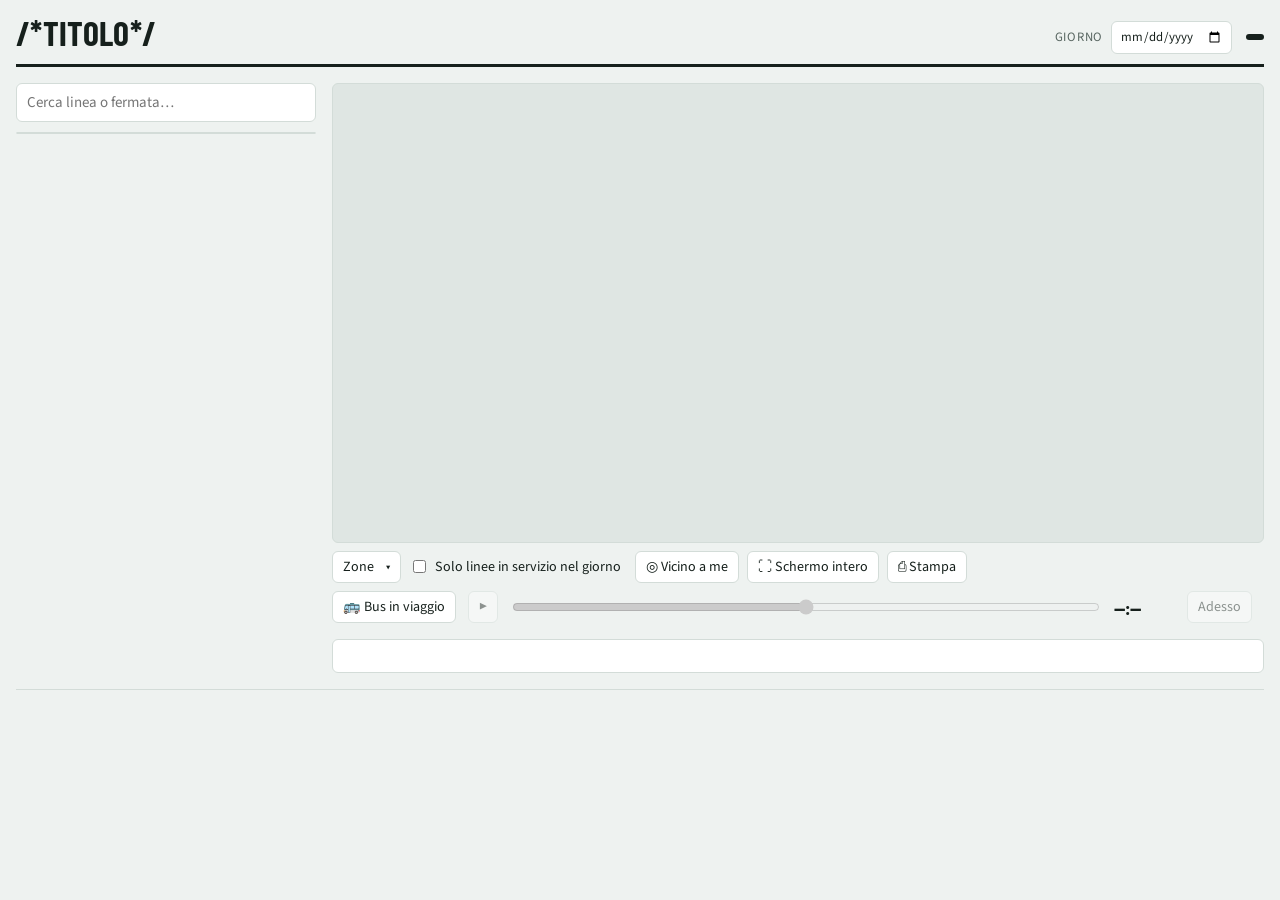
<file: sito-mappe/template.html>
<!doctype html>
<html lang="it">
<head>
<meta charset="utf-8">
<title>/*TITOLO*/</title>
<meta name="viewport" content="width=device-width, initial-scale=1, viewport-fit=cover">
<link rel="preconnect" href="https://fonts.googleapis.com">
<link rel="preconnect" href="https://fonts.gstatic.com" crossorigin>
<link rel="stylesheet" href="https://fonts.googleapis.com/css2?family=Barlow+Condensed:wght@500;600;700&family=Source+Sans+3:wght@400;600;700&display=swap">
<style>/* required styles */

.leaflet-pane,
.leaflet-tile,
.leaflet-marker-icon,
.leaflet-marker-shadow,
.leaflet-tile-container,
.leaflet-pane > svg,
.leaflet-pane > canvas,
.leaflet-zoom-box,
.leaflet-image-layer,
.leaflet-layer {
	position: absolute;
	left: 0;
	top: 0;
	}
.leaflet-container {
	overflow: hidden;
	}
.leaflet-tile,
.leaflet-marker-icon,
.leaflet-marker-shadow {
	-webkit-user-select: none;
	   -moz-user-select: none;
	        user-select: none;
	  -webkit-user-drag: none;
	}
/* Prevents IE11 from highlighting tiles in blue */
.leaflet-tile::selection {
	background: transparent;
}
/* Safari renders non-retina tile on retina better with this, but Chrome is worse */
.leaflet-safari .leaflet-tile {
	image-rendering: -webkit-optimize-contrast;
	}
/* hack that prevents hw layers "stretching" when loading new tiles */
.leaflet-safari .leaflet-tile-container {
	width: 1600px;
	height: 1600px;
	-webkit-transform-origin: 0 0;
	}
.leaflet-marker-icon,
.leaflet-marker-shadow {
	display: block;
	}
/* .leaflet-container svg: reset svg max-width decleration shipped in Joomla! (joomla.org) 3.x */
/* .leaflet-container img: map is broken in FF if you have max-width: 100% on tiles */
.leaflet-container .leaflet-overlay-pane svg {
	max-width: none !important;
	max-height: none !important;
	}
.leaflet-container .leaflet-marker-pane img,
.leaflet-container .leaflet-shadow-pane img,
.leaflet-container .leaflet-tile-pane img,
.leaflet-container img.leaflet-image-layer,
.leaflet-container .leaflet-tile {
	max-width: none !important;
	max-height: none !important;
	width: auto;
	padding: 0;
	}

.leaflet-container img.leaflet-tile {
	/* See: https://bugs.chromium.org/p/chromium/issues/detail?id=600120 */
	mix-blend-mode: plus-lighter;
}

.leaflet-container.leaflet-touch-zoom {
	-ms-touch-action: pan-x pan-y;
	touch-action: pan-x pan-y;
	}
.leaflet-container.leaflet-touch-drag {
	-ms-touch-action: pinch-zoom;
	/* Fallback for FF which doesn't support pinch-zoom */
	touch-action: none;
	touch-action: pinch-zoom;
}
.leaflet-container.leaflet-touch-drag.leaflet-touch-zoom {
	-ms-touch-action: none;
	touch-action: none;
}
.leaflet-container {
	-webkit-tap-highlight-color: transparent;
}
.leaflet-container a {
	-webkit-tap-highlight-color: rgba(51, 181, 229, 0.4);
}
.leaflet-tile {
	filter: inherit;
	visibility: hidden;
	}
.leaflet-tile-loaded {
	visibility: inherit;
	}
.leaflet-zoom-box {
	width: 0;
	height: 0;
	-moz-box-sizing: border-box;
	     box-sizing: border-box;
	z-index: 800;
	}
/* workaround for https://bugzilla.mozilla.org/show_bug.cgi?id=888319 */
.leaflet-overlay-pane svg {
	-moz-user-select: none;
	}

.leaflet-pane         { z-index: 400; }

.leaflet-tile-pane    { z-index: 200; }
.leaflet-overlay-pane { z-index: 400; }
.leaflet-shadow-pane  { z-index: 500; }
.leaflet-marker-pane  { z-index: 600; }
.leaflet-tooltip-pane   { z-index: 650; }
.leaflet-popup-pane   { z-index: 700; }

.leaflet-map-pane canvas { z-index: 100; }
.leaflet-map-pane svg    { z-index: 200; }

.leaflet-vml-shape {
	width: 1px;
	height: 1px;
	}
.lvml {
	behavior: url(#default#VML);
	display: inline-block;
	position: absolute;
	}


/* control positioning */

.leaflet-control {
	position: relative;
	z-index: 800;
	pointer-events: visiblePainted; /* IE 9-10 doesn't have auto */
	pointer-events: auto;
	}
.leaflet-top,
.leaflet-bottom {
	position: absolute;
	z-index: 1000;
	pointer-events: none;
	}
.leaflet-top {
	top: 0;
	}
.leaflet-right {
	right: 0;
	}
.leaflet-bottom {
	bottom: 0;
	}
.leaflet-left {
	left: 0;
	}
.leaflet-control {
	float: left;
	clear: both;
	}
.leaflet-right .leaflet-control {
	float: right;
	}
.leaflet-top .leaflet-control {
	margin-top: 10px;
	}
.leaflet-bottom .leaflet-control {
	margin-bottom: 10px;
	}
.leaflet-left .leaflet-control {
	margin-left: 10px;
	}
.leaflet-right .leaflet-control {
	margin-right: 10px;
	}


/* zoom and fade animations */

.leaflet-fade-anim .leaflet-popup {
	opacity: 0;
	-webkit-transition: opacity 0.2s linear;
	   -moz-transition: opacity 0.2s linear;
	        transition: opacity 0.2s linear;
	}
.leaflet-fade-anim .leaflet-map-pane .leaflet-popup {
	opacity: 1;
	}
.leaflet-zoom-animated {
	-webkit-transform-origin: 0 0;
	    -ms-transform-origin: 0 0;
	        transform-origin: 0 0;
	}
svg.leaflet-zoom-animated {
	will-change: transform;
}

.leaflet-zoom-anim .leaflet-zoom-animated {
	-webkit-transition: -webkit-transform 0.25s cubic-bezier(0,0,0.25,1);
	   -moz-transition:    -moz-transform 0.25s cubic-bezier(0,0,0.25,1);
	        transition:         transform 0.25s cubic-bezier(0,0,0.25,1);
	}
.leaflet-zoom-anim .leaflet-tile,
.leaflet-pan-anim .leaflet-tile {
	-webkit-transition: none;
	   -moz-transition: none;
	        transition: none;
	}

.leaflet-zoom-anim .leaflet-zoom-hide {
	visibility: hidden;
	}


/* cursors */

.leaflet-interactive {
	cursor: pointer;
	}
.leaflet-grab {
	cursor: -webkit-grab;
	cursor:    -moz-grab;
	cursor:         grab;
	}
.leaflet-crosshair,
.leaflet-crosshair .leaflet-interactive {
	cursor: crosshair;
	}
.leaflet-popup-pane,
.leaflet-control {
	cursor: auto;
	}
.leaflet-dragging .leaflet-grab,
.leaflet-dragging .leaflet-grab .leaflet-interactive,
.leaflet-dragging .leaflet-marker-draggable {
	cursor: move;
	cursor: -webkit-grabbing;
	cursor:    -moz-grabbing;
	cursor:         grabbing;
	}

/* marker & overlays interactivity */
.leaflet-marker-icon,
.leaflet-marker-shadow,
.leaflet-image-layer,
.leaflet-pane > svg path,
.leaflet-tile-container {
	pointer-events: none;
	}

.leaflet-marker-icon.leaflet-interactive,
.leaflet-image-layer.leaflet-interactive,
.leaflet-pane > svg path.leaflet-interactive,
svg.leaflet-image-layer.leaflet-interactive path {
	pointer-events: visiblePainted; /* IE 9-10 doesn't have auto */
	pointer-events: auto;
	}

/* visual tweaks */

.leaflet-container {
	background: #ddd;
	outline-offset: 1px;
	}
.leaflet-container a {
	color: #0078A8;
	}
.leaflet-zoom-box {
	border: 2px dotted #38f;
	background: rgba(255,255,255,0.5);
	}


/* general typography */
.leaflet-container {
	font-family: "Helvetica Neue", Arial, Helvetica, sans-serif;
	font-size: 12px;
	font-size: 0.75rem;
	line-height: 1.5;
	}


/* general toolbar styles */

.leaflet-bar {
	box-shadow: 0 1px 5px rgba(0,0,0,0.65);
	border-radius: 4px;
	}
.leaflet-bar a {
	background-color: #fff;
	border-bottom: 1px solid #ccc;
	width: 26px;
	height: 26px;
	line-height: 26px;
	display: block;
	text-align: center;
	text-decoration: none;
	color: black;
	}
.leaflet-bar a,
.leaflet-control-layers-toggle {
	background-position: 50% 50%;
	background-repeat: no-repeat;
	display: block;
	}
.leaflet-bar a:hover,
.leaflet-bar a:focus {
	background-color: #f4f4f4;
	}
.leaflet-bar a:first-child {
	border-top-left-radius: 4px;
	border-top-right-radius: 4px;
	}
.leaflet-bar a:last-child {
	border-bottom-left-radius: 4px;
	border-bottom-right-radius: 4px;
	border-bottom: none;
	}
.leaflet-bar a.leaflet-disabled {
	cursor: default;
	background-color: #f4f4f4;
	color: #bbb;
	}

.leaflet-touch .leaflet-bar a {
	width: 30px;
	height: 30px;
	line-height: 30px;
	}
.leaflet-touch .leaflet-bar a:first-child {
	border-top-left-radius: 2px;
	border-top-right-radius: 2px;
	}
.leaflet-touch .leaflet-bar a:last-child {
	border-bottom-left-radius: 2px;
	border-bottom-right-radius: 2px;
	}

/* zoom control */

.leaflet-control-zoom-in,
.leaflet-control-zoom-out {
	font: bold 18px 'Lucida Console', Monaco, monospace;
	text-indent: 1px;
	}

.leaflet-touch .leaflet-control-zoom-in, .leaflet-touch .leaflet-control-zoom-out  {
	font-size: 22px;
	}


/* layers control */

.leaflet-control-layers {
	box-shadow: 0 1px 5px rgba(0,0,0,0.4);
	background: #fff;
	border-radius: 5px;
	}
.leaflet-control-layers-toggle {
	background-image: url([data-uri]);
	width: 36px;
	height: 36px;
	}
.leaflet-retina .leaflet-control-layers-toggle {
	background-image: url([data-uri]);
	background-size: 26px 26px;
	}
.leaflet-touch .leaflet-control-layers-toggle {
	width: 44px;
	height: 44px;
	}
.leaflet-control-layers .leaflet-control-layers-list,
.leaflet-control-layers-expanded .leaflet-control-layers-toggle {
	display: none;
	}
.leaflet-control-layers-expanded .leaflet-control-layers-list {
	display: block;
	position: relative;
	}
.leaflet-control-layers-expanded {
	padding: 6px 10px 6px 6px;
	color: #333;
	background: #fff;
	}
.leaflet-control-layers-scrollbar {
	overflow-y: scroll;
	overflow-x: hidden;
	padding-right: 5px;
	}
.leaflet-control-layers-selector {
	margin-top: 2px;
	position: relative;
	top: 1px;
	}
.leaflet-control-layers label {
	display: block;
	font-size: 13px;
	font-size: 1.08333em;
	}
.leaflet-control-layers-separator {
	height: 0;
	border-top: 1px solid #ddd;
	margin: 5px -10px 5px -6px;
	}

/* Default icon URLs */
.leaflet-default-icon-path { /* used only in path-guessing heuristic, see L.Icon.Default */
	background-image: url(images/marker-icon.png);
	}


/* attribution and scale controls */

.leaflet-container .leaflet-control-attribution {
	background: #fff;
	background: rgba(255, 255, 255, 0.8);
	margin: 0;
	}
.leaflet-control-attribution,
.leaflet-control-scale-line {
	padding: 0 5px;
	color: #333;
	line-height: 1.4;
	}
.leaflet-control-attribution a {
	text-decoration: none;
	}
.leaflet-control-attribution a:hover,
.leaflet-control-attribution a:focus {
	text-decoration: underline;
	}
.leaflet-attribution-flag {
	display: inline !important;
	vertical-align: baseline !important;
	width: 1em;
	height: 0.6669em;
	}
.leaflet-left .leaflet-control-scale {
	margin-left: 5px;
	}
.leaflet-bottom .leaflet-control-scale {
	margin-bottom: 5px;
	}
.leaflet-control-scale-line {
	border: 2px solid #777;
	border-top: none;
	line-height: 1.1;
	padding: 2px 5px 1px;
	white-space: nowrap;
	-moz-box-sizing: border-box;
	     box-sizing: border-box;
	background: rgba(255, 255, 255, 0.8);
	text-shadow: 1px 1px #fff;
	}
.leaflet-control-scale-line:not(:first-child) {
	border-top: 2px solid #777;
	border-bottom: none;
	margin-top: -2px;
	}
.leaflet-control-scale-line:not(:first-child):not(:last-child) {
	border-bottom: 2px solid #777;
	}

.leaflet-touch .leaflet-control-attribution,
.leaflet-touch .leaflet-control-layers,
.leaflet-touch .leaflet-bar {
	box-shadow: none;
	}
.leaflet-touch .leaflet-control-layers,
.leaflet-touch .leaflet-bar {
	border: 2px solid rgba(0,0,0,0.2);
	background-clip: padding-box;
	}


/* popup */

.leaflet-popup {
	position: absolute;
	text-align: center;
	margin-bottom: 20px;
	}
.leaflet-popup-content-wrapper {
	padding: 1px;
	text-align: left;
	border-radius: 12px;
	}
.leaflet-popup-content {
	margin: 13px 24px 13px 20px;
	line-height: 1.3;
	font-size: 13px;
	font-size: 1.08333em;
	min-height: 1px;
	}
.leaflet-popup-content p {
	margin: 17px 0;
	margin: 1.3em 0;
	}
.leaflet-popup-tip-container {
	width: 40px;
	height: 20px;
	position: absolute;
	left: 50%;
	margin-top: -1px;
	margin-left: -20px;
	overflow: hidden;
	pointer-events: none;
	}
.leaflet-popup-tip {
	width: 17px;
	height: 17px;
	padding: 1px;

	margin: -10px auto 0;
	pointer-events: auto;

	-webkit-transform: rotate(45deg);
	   -moz-transform: rotate(45deg);
	    -ms-transform: rotate(45deg);
	        transform: rotate(45deg);
	}
.leaflet-popup-content-wrapper,
.leaflet-popup-tip {
	background: white;
	color: #333;
	box-shadow: 0 3px 14px rgba(0,0,0,0.4);
	}
.leaflet-container a.leaflet-popup-close-button {
	position: absolute;
	top: 0;
	right: 0;
	border: none;
	text-align: center;
	width: 24px;
	height: 24px;
	font: 16px/24px Tahoma, Verdana, sans-serif;
	color: #757575;
	text-decoration: none;
	background: transparent;
	}
.leaflet-container a.leaflet-popup-close-button:hover,
.leaflet-container a.leaflet-popup-close-button:focus {
	color: #585858;
	}
.leaflet-popup-scrolled {
	overflow: auto;
	}

.leaflet-oldie .leaflet-popup-content-wrapper {
	-ms-zoom: 1;
	}
.leaflet-oldie .leaflet-popup-tip {
	width: 24px;
	margin: 0 auto;

	-ms-filter: "progid:DXImageTransform.Microsoft.Matrix(M11=0.70710678, M12=0.70710678, M21=-0.70710678, M22=0.70710678)";
	filter: progid:DXImageTransform.Microsoft.Matrix(M11=0.70710678, M12=0.70710678, M21=-0.70710678, M22=0.70710678);
	}

.leaflet-oldie .leaflet-control-zoom,
.leaflet-oldie .leaflet-control-layers,
.leaflet-oldie .leaflet-popup-content-wrapper,
.leaflet-oldie .leaflet-popup-tip {
	border: 1px solid #999;
	}


/* div icon */

.leaflet-div-icon {
	background: #fff;
	border: 1px solid #666;
	}


/* Tooltip */
/* Base styles for the element that has a tooltip */
.leaflet-tooltip {
	position: absolute;
	padding: 6px;
	background-color: #fff;
	border: 1px solid #fff;
	border-radius: 3px;
	color: #222;
	white-space: nowrap;
	-webkit-user-select: none;
	-moz-user-select: none;
	-ms-user-select: none;
	user-select: none;
	pointer-events: none;
	box-shadow: 0 1px 3px rgba(0,0,0,0.4);
	}
.leaflet-tooltip.leaflet-interactive {
	cursor: pointer;
	pointer-events: auto;
	}
.leaflet-tooltip-top:before,
.leaflet-tooltip-bottom:before,
.leaflet-tooltip-left:before,
.leaflet-tooltip-right:before {
	position: absolute;
	pointer-events: none;
	border: 6px solid transparent;
	background: transparent;
	content: "";
	}

/* Directions */

.leaflet-tooltip-bottom {
	margin-top: 6px;
}
.leaflet-tooltip-top {
	margin-top: -6px;
}
.leaflet-tooltip-bottom:before,
.leaflet-tooltip-top:before {
	left: 50%;
	margin-left: -6px;
	}
.leaflet-tooltip-top:before {
	bottom: 0;
	margin-bottom: -12px;
	border-top-color: #fff;
	}
.leaflet-tooltip-bottom:before {
	top: 0;
	margin-top: -12px;
	margin-left: -6px;
	border-bottom-color: #fff;
	}
.leaflet-tooltip-left {
	margin-left: -6px;
}
.leaflet-tooltip-right {
	margin-left: 6px;
}
.leaflet-tooltip-left:before,
.leaflet-tooltip-right:before {
	top: 50%;
	margin-top: -6px;
	}
.leaflet-tooltip-left:before {
	right: 0;
	margin-right: -12px;
	border-left-color: #fff;
	}
.leaflet-tooltip-right:before {
	left: 0;
	margin-left: -12px;
	border-right-color: #fff;
	}

/* Printing */

@media print {
	/* Prevent printers from removing background-images of controls. */
	.leaflet-control {
		-webkit-print-color-adjust: exact;
		print-color-adjust: exact;
		}
	}
</style>
<style>
/* Layout: indice linee a sinistra come una palina di fermata; a destra mappa sopra e quadro orario sotto. */
:root {
  --bg: #eef2f0;
  --surface: #ffffff;
  --ink: #16201c;
  --muted: #586661;
  --rule: #d3dcd8;
  --accent: #0a6c61;
  --accent-ink: #ffffff;
  --hl: #fff1b8;
  --hl-col: #e3f1ee;
  --map-bg: #dfe6e3;
  --f-display: "Barlow Condensed", "Arial Narrow", "Roboto Condensed", sans-serif;
  --f-body: "Source Sans 3", "Segoe UI", system-ui, -apple-system, sans-serif;
  --gutter: 16px;
  --radius: 6px;
}
@media (prefers-color-scheme: dark) {
  :root:not([data-theme="light"]) {
    --bg: #0e1412; --surface: #151d1a; --ink: #e2eae7; --muted: #94a39e; --rule: #2a3632;
    --accent: #4cbfae; --accent-ink: #06201c; --hl: #3d3514; --hl-col: #1c2e2a; --map-bg: #1a2320;
    color-scheme: dark;
  }
}
:root[data-theme="dark"] {
  --bg: #0e1412; --surface: #151d1a; --ink: #e2eae7; --muted: #94a39e; --rule: #2a3632;
  --accent: #4cbfae; --accent-ink: #06201c; --hl: #3d3514; --hl-col: #1c2e2a; --map-bg: #1a2320;
  color-scheme: dark;
}
* { box-sizing: border-box; }
html, body { height: 100%; }
body { margin: 0; background: var(--bg); color: var(--ink); font: 15px/1.45 var(--f-body); }
button, input, select { font: inherit; color: inherit; }
:focus-visible { outline: 2px solid var(--accent); outline-offset: 2px; }

.app { display: grid; grid-template-columns: 300px minmax(0, 1fr); gap: 16px; padding-inline: var(--gutter); padding-block: 16px; max-width: 1600px; margin: 0 auto; }
header.top { grid-column: 1 / -1; display: flex; flex-wrap: wrap; align-items: end; justify-content: space-between; gap: 12px 24px; border-bottom: 3px solid var(--ink); padding-bottom: 10px; }
header.top h1 { font: 700 2.1rem/1 var(--f-display); letter-spacing: .01em; margin: 0; text-transform: uppercase; text-wrap: balance; }
header.top h1 small { display: block; font: 500 1rem/1.2 var(--f-body); text-transform: none; color: var(--muted); letter-spacing: 0; margin-top: 4px; }
.controls { display: flex; flex-wrap: wrap; gap: 8px 14px; align-items: center; }
.controls label { font-size: .8rem; text-transform: uppercase; letter-spacing: .06em; color: var(--muted); display: flex; gap: 8px; align-items: center; }
.controls input[type=date] { background: var(--surface); border: 1px solid var(--rule); border-radius: var(--radius); padding: 5px 8px; text-transform: none; letter-spacing: 0; color: var(--ink); }
.daytag { font: 600 .95rem var(--f-display); text-transform: uppercase; letter-spacing: .05em; background: var(--ink); color: var(--bg); padding: 3px 9px; border-radius: 3px; }

aside.index { min-width: 0; display: flex; flex-direction: column; gap: 10px; }
.search { width: 100%; padding: 8px 10px; border: 1px solid var(--rule); border-radius: var(--radius); background: var(--surface); }
.lines { list-style: none; margin: 0; padding: 0; background: var(--surface); border: 1px solid var(--rule); border-radius: var(--radius); max-height: calc(100vh - 170px); overflow-y: auto; }
.lines h3 { margin: 0; padding: 10px 12px 4px; font: 600 .78rem var(--f-body); text-transform: uppercase; letter-spacing: .08em; color: var(--muted); position: sticky; top: 0; background: var(--surface); z-index: 1; }
.lines button { all: unset; box-sizing: border-box; cursor: pointer; display: grid; grid-template-columns: minmax(88px, max-content) minmax(0,1fr); gap: 10px; align-items: center; width: 100%; padding: 7px 12px; border-top: 1px solid var(--rule); }
.lines button:hover { background: var(--hl-col); }
.lines button[aria-current="true"] { background: var(--hl-col); box-shadow: inset 4px 0 0 var(--accent); }
.lines button:focus-visible { outline: 2px solid var(--accent); outline-offset: -2px; }
.lines .nm { font-size: .88rem; line-height: 1.25; }
.lines .meta { display: block; font-size: .75rem; color: var(--muted); font-variant-numeric: tabular-nums; }
.lines .off { opacity: .5; }

.badge { display: inline-flex; align-items: center; justify-content: center; min-width: 44px; height: 30px; padding: 0 6px; border-radius: 4px; font: 700 1.15rem/1 var(--f-display); color: #fff; letter-spacing: .02em; text-shadow: 0 1px 1px rgba(0,0,0,.25); white-space: nowrap; }
.badge.sm { min-width: 30px; height: 20px; font-size: .9rem; }

main { min-width: 0; display: flex; flex-direction: column; gap: 16px; }
#map { height: 460px; border-radius: var(--radius); border: 1px solid var(--rule); background: var(--map-bg); }
.leaflet-container { font: inherit; background: var(--map-bg); }
@media (prefers-color-scheme: dark) { :root:not([data-theme="light"]) .leaflet-tile-pane { filter: invert(1) hue-rotate(180deg) brightness(.85) contrast(.9); } }
:root[data-theme="dark"] .leaflet-tile-pane { filter: invert(1) hue-rotate(180deg) brightness(.85) contrast(.9); }
.leaflet-popup-content-wrapper, .leaflet-popup-tip { background: var(--surface); color: var(--ink); }
.leaflet-popup-content { margin: 12px 14px; font-size: .88rem; min-width: 220px; }
.leaflet-container a.leaflet-popup-close-button { color: var(--muted); }
.leaflet-bar a, .leaflet-control-attribution { background: var(--surface); color: var(--ink); }
.leaflet-control-attribution a { color: var(--accent); }
.leaflet-control-layers { background: var(--surface); color: var(--ink); border-radius: var(--radius) !important; }
.leaflet-control-layers-toggle { filter: none; }
.leaflet-tooltip { max-width: min(300px, 80vw); white-space: normal; }
.perc { margin: 0 0 12px; display: grid; gap: 10px; grid-template-columns: repeat(auto-fit, minmax(260px, 1fr)); }
.perc h4 { margin: 0 0 4px; font: 600 .75rem var(--f-body); text-transform: uppercase; letter-spacing: .07em; color: var(--muted); }
.perc ul { list-style: none; margin: 0; padding: 0; display: grid; gap: 4px; }
.perc button { all: unset; box-sizing: border-box; cursor: pointer; width: 100%; display: grid; grid-template-columns: 26px 34px minmax(0,1fr); gap: 8px; align-items: center; padding: 5px 8px; border: 1px solid var(--rule); border-radius: 4px; font-size: .84rem; line-height: 1.25; }
.perc button:hover { background: var(--hl-col); }
.perc button:focus-visible { outline: 2px solid var(--accent); outline-offset: 1px; }
.perc button[aria-pressed="true"] { background: var(--hl-col); border-color: var(--accent); box-shadow: inset 3px 0 0 var(--accent); }
.perc .other { opacity: .7; }
.perc small { display: block; color: var(--muted); font-size: .75rem; font-variant-numeric: tabular-nums; }
.vl { display: inline-flex; align-items: center; justify-content: center; width: 22px; height: 22px; border-radius: 50%; font: 700 .85rem/1 var(--f-display); border: 2px solid; background: var(--surface); }
table.tt thead th .vl { width: 17px; height: 17px; font-size: .72rem; border-width: 1.5px; margin-top: 2px; }
table.tt thead th { line-height: 1.1; }
table.tt .ov { opacity: .35; }
.arr-ico svg { display: block; filter: drop-shadow(0 0 1px rgba(0,0,0,.6)); }
.cap-ico span { display: flex; align-items: center; justify-content: center; width: 100%; height: 100%; font: 700 .7rem/1 var(--f-display); border: 2px solid #fff; box-shadow: 0 1px 3px rgba(0,0,0,.5); }
.tile-warn { max-width: 300px; background: var(--surface); color: var(--ink); border: 1px solid var(--rule); border-left: 4px solid #c98a00; border-radius: 4px; padding: 8px 10px; font-size: .8rem; line-height: 1.35; box-shadow: 0 1px 4px rgba(0,0,0,.15); }
.pop h4 { margin: 0 0 2px; font: 700 1.1rem/1.15 var(--f-display); }
.pop .loc { color: var(--muted); font-size: .8rem; margin-bottom: 8px; }
.pop .dep { display: grid; grid-template-columns: auto minmax(0,1fr); gap: 6px 8px; align-items: start; max-height: 240px; overflow-y: auto; }
.pop .times { font-variant-numeric: tabular-nums; line-height: 1.5; }
.pop .times b { font-weight: 700; }
.pop .none { color: var(--muted); }
.pop .past { color: var(--muted); }

.panel { background: var(--surface); border: 1px solid var(--rule); border-radius: var(--radius); padding: 16px; min-width: 0; }
.panel h2 { margin: 0; font: 700 1.6rem/1.1 var(--f-display); text-wrap: balance; }
.lhead { display: flex; gap: 14px; align-items: center; flex-wrap: wrap; }
.lhead .badge { height: 44px; min-width: 64px; font-size: 1.6rem; }
.lhead .sub { color: var(--muted); font-size: .9rem; }
.bar { display: flex; flex-wrap: wrap; gap: 10px 18px; align-items: center; margin: 14px 0 10px; }
.seg { display: inline-flex; flex-wrap: wrap; border: 1px solid var(--rule); border-radius: var(--radius); overflow: hidden; }
.seg button { border: 0; background: transparent; padding: 6px 12px; cursor: pointer; border-right: 1px solid var(--rule); font-size: .88rem; display: inline-flex; gap: 6px; align-items: center; }
.seg button:last-child { border-right: 0; }
.seg button[aria-pressed="true"] { background: var(--accent); color: var(--accent-ink); font-weight: 600; }
.dot { width: 8px; height: 8px; border-radius: 50%; background: currentColor; display: inline-block; opacity: .9; }
.dot.no { background: transparent; border: 1.5px solid currentColor; opacity: .6; }
.chk { display: inline-flex; gap: 6px; align-items: center; font-size: .88rem; cursor: pointer; }
.note { font-size: .82rem; color: var(--muted); margin: 0 0 10px; }
.note a { color: var(--accent); }

.tt-wrap { overflow: auto; max-height: 70vh; border: 1px solid var(--rule); border-radius: 4px; }
table.tt { border-collapse: separate; border-spacing: 0; font-variant-numeric: tabular-nums; font-size: .85rem; }
table.tt th, table.tt td { padding: 3px 7px; border-bottom: 1px solid var(--rule); white-space: nowrap; text-align: center; }
table.tt thead th { position: sticky; top: 0; background: var(--surface); z-index: 2; font: 600 .78rem var(--f-body); color: var(--muted); cursor: pointer; border-bottom: 2px solid var(--ink); }
table.tt thead th:hover { color: var(--accent); }
table.tt th.stop { position: sticky; left: 0; background: var(--surface); z-index: 1; text-align: left; font-weight: 400; min-width: 200px; max-width: 280px; white-space: normal; border-right: 1px solid var(--rule); cursor: pointer; line-height: 1.2; }
table.tt thead th.stop { z-index: 3; cursor: default; color: var(--ink); }
table.tt th.stop small { display: block; color: var(--muted); font-size: .72rem; }
table.tt tr.main th.stop { font-weight: 700; }
table.tt tr.main td { font-weight: 700; }
table.tt tr.minor td { color: var(--muted); }
table.tt td.na { color: var(--rule); }
table.tt tr:hover td, table.tt tr:hover th.stop { background: var(--hl-col); }
table.tt .sel { background: var(--hl) !important; }
table.tt tbody tr:last-child td, table.tt tbody tr:last-child th { border-bottom: 0; }

.summary { width: 100%; border-collapse: collapse; font-size: .88rem; font-variant-numeric: tabular-nums; }
.summary th, .summary td { padding: 6px 8px; border-bottom: 1px solid var(--rule); text-align: right; }
.summary th:nth-child(-n+2), .summary td:nth-child(-n+2) { text-align: left; }
.summary thead th { font-size: .75rem; text-transform: uppercase; letter-spacing: .05em; color: var(--muted); font-weight: 600; }
.summary tbody tr { cursor: pointer; }
.summary tbody tr:hover { background: var(--hl-col); }
.summary td.z { color: var(--muted); }
.tbl-scroll { overflow-x: auto; }

footer { grid-column: 1 / -1; font-size: .8rem; color: var(--muted); border-top: 1px solid var(--rule); padding-top: 10px; }
footer a { color: var(--accent); }

.mapbox { display: flex; flex-direction: column; gap: 8px; min-width: 0; }
.mapbox:fullscreen, .mapbox.fs { position: fixed; inset: 0; z-index: 1000; background: var(--bg); padding: 10px; }
.mapbox:fullscreen #map, .mapbox.fs #map { flex: 1; height: auto; }
.maptools { display: flex; flex-wrap: wrap; gap: 8px 14px; align-items: center; font-size: .88rem; }
.maptools .grp { display: inline-flex; flex-wrap: wrap; gap: 8px; align-items: center; }
.btn { border: 1px solid var(--rule); background: var(--surface); border-radius: var(--radius); padding: 5px 10px; cursor: pointer; display: inline-flex; gap: 6px; align-items: center; white-space: nowrap; }
.btn:hover { border-color: var(--accent); color: var(--accent); }
.btn[aria-pressed="true"] { background: var(--accent); color: var(--accent-ink); border-color: var(--accent); }
.btn:disabled { opacity: .45; cursor: default; color: inherit; border-color: var(--rule); }
details.zone { position: relative; }
details.zone > summary { list-style: none; }
details.zone > summary::-webkit-details-marker { display: none; }
details.zone .dd { position: absolute; z-index: 1001; top: calc(100% + 4px); left: 0; background: var(--surface); border: 1px solid var(--rule); border-radius: var(--radius); box-shadow: 0 4px 14px rgba(0,0,0,.18); padding: 8px 10px; min-width: 240px; display: grid; gap: 4px; }
details.zone .dd .row { display: flex; gap: 8px; justify-content: space-between; margin-bottom: 4px; }
details.zone .dd a { color: var(--accent); cursor: pointer; font-size: .8rem; }
details.zone .dd label { display: flex; gap: 8px; align-items: center; cursor: pointer; }
details.zone .dd small { color: var(--muted); margin-left: auto; font-variant-numeric: tabular-nums; }
.vehbar { display: flex; flex-wrap: wrap; gap: 8px 12px; align-items: center; width: 100%; }
.vehbar input[type=range] { flex: 1 1 180px; min-width: 140px; accent-color: var(--accent); }
.vehbar output { font: 700 1.2rem/1 var(--f-display); font-variant-numeric: tabular-nums; min-width: 3.2em; }
.vehbar .cnt { color: var(--muted); font-size: .82rem; }
#mstatus { color: var(--muted); font-size: .82rem; }
.bus-ico span { display: flex; align-items: center; justify-content: center; width: 100%; height: 100%; border-radius: 4px; border: 2px solid #fff; box-shadow: 0 1px 4px rgba(0,0,0,.45); font: 700 .78rem/1 var(--f-display); white-space: nowrap; }
.me-ico { width: 16px; height: 16px; border-radius: 50%; background: #1a73e8; border: 3px solid #fff; box-shadow: 0 0 0 2px rgba(26,115,232,.35), 0 1px 4px rgba(0,0,0,.4); }
.near { display: grid; gap: 4px; margin-top: 6px; }
.near button { all: unset; cursor: pointer; display: flex; justify-content: space-between; gap: 10px; padding: 3px 0; border-bottom: 1px solid var(--rule); }
.near button:hover { color: var(--accent); }
.near small { color: var(--muted); font-variant-numeric: tabular-nums; }
@media print {
  aside.index, .maptools, .controls, footer, .leaflet-control-container .leaflet-control-zoom, .leaflet-control-layers, .tile-warn { display: none !important; }
  .app { display: block; padding: 0; }
  #map { height: 560px; break-inside: avoid; }
  .tt-wrap { max-height: none; overflow: visible; }
  body { background: #fff; }
}

@media (max-width: 900px) {
  .app { grid-template-columns: minmax(0, 1fr); }
  .lines { max-height: 260px; }
  #map { height: 360px; }
  header.top h1 { font-size: 1.7rem; }
}
@media (prefers-reduced-motion: reduce) { * { transition: none !important; animation: none !important; } }
</style>

</head>
<body>
<div class="app">
  <header class="top">
    <h1 id="titolo">/*TITOLO*/<small id="sottotitolo"></small></h1>
    <div class="controls">
      <label for="giorno">Giorno <input type="date" id="giorno"></label>
      <span class="daytag" id="daytag"></span>
    </div>
  </header>

  <aside class="index">
    <input class="search" id="cerca" type="search" placeholder="Cerca linea o fermata…" aria-label="Cerca linea o fermata">
    <ul class="lines" id="elenco"></ul>
  </aside>

  <main>
    <div class="mapbox" id="mapbox">
      <div id="map" role="region" aria-label="Mappa della rete"></div>
      <div class="maptools">
        <div class="grp">
          <details class="zone" id="zone"><summary class="btn">Zone <span id="zoneCnt"></span> ▾</summary><div class="dd" id="zoneList"></div></details>
          <label class="chk"><input type="checkbox" id="soloAttive"> Solo linee in servizio nel giorno</label>
        </div>
        <div class="grp">
          <button class="btn" id="vicino" type="button" title="Mostra la tua posizione e le fermate più vicine">◎ Vicino a me</button>
          <button class="btn" id="schermo" type="button" aria-pressed="false" title="Mappa a schermo intero">⛶ Schermo intero</button>
          <button class="btn" id="stampa" type="button" title="Stampa mappa e orario">⎙ Stampa</button>
          <span id="mstatus" role="status"></span>
        </div>
        <div class="vehbar">
          <button class="btn" id="vehOn" type="button" aria-pressed="false" title="Posizione dei bus ricavata dagli orari programmati (non in tempo reale)">🚌 Bus in viaggio</button>
          <button class="btn" id="vehPlay" type="button" disabled title="Avvia / ferma lo scorrere del tempo">▶</button>
          <input type="range" id="vehMin" step="1" disabled aria-label="Ora della simulazione">
          <output id="vehOut">--:--</output>
          <button class="btn" id="vehNow" type="button" disabled>Adesso</button>
          <span class="cnt" id="vehCnt"></span>
        </div>
      </div>
    </div>
    <section class="panel" id="pannello"></section>
  </main>

  <footer id="piede"></footer>
</div>

<script>/* @preserve
 * Leaflet 1.9.4, a JS library for interactive maps. https://leafletjs.com
 * (c) 2010-2023 Vladimir Agafonkin, (c) 2010-2011 CloudMade
 */
!function(t,e){"object"==typeof exports&&"undefined"!=typeof module?e(exports):"function"==typeof define&&define.amd?define(["exports"],e):e((t="undefined"!=typeof globalThis?globalThis:t||self).leaflet={})}(this,function(t){"use strict";function l(t){for(var e,i,n=1,o=arguments.length;n<o;n++)for(e in i=arguments[n])t[e]=i[e];return t}var R=Object.create||function(t){return N.prototype=t,new N};function N(){}function a(t,e){var i,n=Array.prototype.slice;return t.bind?t.bind.apply(t,n.call(arguments,1)):(i=n.call(arguments,2),function(){return t.apply(e,i.length?i.concat(n.call(arguments)):arguments)})}var D=0;function h(t){return"_leaflet_id"in t||(t._leaflet_id=++D),t._leaflet_id}function j(t,e,i){var n,o,s=function(){n=!1,o&&(r.apply(i,o),o=!1)},r=function(){n?o=arguments:(t.apply(i,arguments),setTimeout(s,e),n=!0)};return r}function H(t,e,i){var n=e[1],e=e[0],o=n-e;return t===n&&i?t:((t-e)%o+o)%o+e}function u(){return!1}function i(t,e){return!1===e?t:(e=Math.pow(10,void 0===e?6:e),Math.round(t*e)/e)}function W(t){return t.trim?t.trim():t.replace(/^\s+|\s+$/g,"")}function F(t){return W(t).split(/\s+/)}function c(t,e){for(var i in Object.prototype.hasOwnProperty.call(t,"options")||(t.options=t.options?R(t.options):{}),e)t.options[i]=e[i];return t.options}function U(t,e,i){var n,o=[];for(n in t)o.push(encodeURIComponent(i?n.toUpperCase():n)+"="+encodeURIComponent(t[n]));return(e&&-1!==e.indexOf("?")?"&":"?")+o.join("&")}var V=/\{ *([\w_ -]+) *\}/g;function q(t,i){return t.replace(V,function(t,e){e=i[e];if(void 0===e)throw new Error("No value provided for variable "+t);return e="function"==typeof e?e(i):e})}var d=Array.isArray||function(t){return"[object Array]"===Object.prototype.toString.call(t)};function G(t,e){for(var i=0;i<t.length;i++)if(t[i]===e)return i;return-1}var K="[data-uri]";function Y(t){return window["webkit"+t]||window["moz"+t]||window["ms"+t]}var X=0;function J(t){var e=+new Date,i=Math.max(0,16-(e-X));return X=e+i,window.setTimeout(t,i)}var $=window.requestAnimationFrame||Y("RequestAnimationFrame")||J,Q=window.cancelAnimationFrame||Y("CancelAnimationFrame")||Y("CancelRequestAnimationFrame")||function(t){window.clearTimeout(t)};function x(t,e,i){if(!i||$!==J)return $.call(window,a(t,e));t.call(e)}function r(t){t&&Q.call(window,t)}var tt={__proto__:null,extend:l,create:R,bind:a,get lastId(){return D},stamp:h,throttle:j,wrapNum:H,falseFn:u,formatNum:i,trim:W,splitWords:F,setOptions:c,getParamString:U,template:q,isArray:d,indexOf:G,emptyImageUrl:K,requestFn:$,cancelFn:Q,requestAnimFrame:x,cancelAnimFrame:r};function et(){}et.extend=function(t){function e(){c(this),this.initialize&&this.initialize.apply(this,arguments),this.callInitHooks()}var i,n=e.__super__=this.prototype,o=R(n);for(i in(o.constructor=e).prototype=o,this)Object.prototype.hasOwnProperty.call(this,i)&&"prototype"!==i&&"__super__"!==i&&(e[i]=this[i]);if(t.statics&&l(e,t.statics),t.includes){var s=t.includes;if("undefined"!=typeof L&&L&&L.Mixin){s=d(s)?s:[s];for(var r=0;r<s.length;r++)s[r]===L.Mixin.Events&&console.warn("Deprecated include of L.Mixin.Events: this property will be removed in future releases, please inherit from L.Evented instead.",(new Error).stack)}l.apply(null,[o].concat(t.includes))}return l(o,t),delete o.statics,delete o.includes,o.options&&(o.options=n.options?R(n.options):{},l(o.options,t.options)),o._initHooks=[],o.callInitHooks=function(){if(!this._initHooksCalled){n.callInitHooks&&n.callInitHooks.call(this),this._initHooksCalled=!0;for(var t=0,e=o._initHooks.length;t<e;t++)o._initHooks[t].call(this)}},e},et.include=function(t){var e=this.prototype.options;return l(this.prototype,t),t.options&&(this.prototype.options=e,this.mergeOptions(t.options)),this},et.mergeOptions=function(t){return l(this.prototype.options,t),this},et.addInitHook=function(t){var e=Array.prototype.slice.call(arguments,1),i="function"==typeof t?t:function(){this[t].apply(this,e)};return this.prototype._initHooks=this.prototype._initHooks||[],this.prototype._initHooks.push(i),this};var e={on:function(t,e,i){if("object"==typeof t)for(var n in t)this._on(n,t[n],e);else for(var o=0,s=(t=F(t)).length;o<s;o++)this._on(t[o],e,i);return this},off:function(t,e,i){if(arguments.length)if("object"==typeof t)for(var n in t)this._off(n,t[n],e);else{t=F(t);for(var o=1===arguments.length,s=0,r=t.length;s<r;s++)o?this._off(t[s]):this._off(t[s],e,i)}else delete this._events;return this},_on:function(t,e,i,n){"function"!=typeof e?console.warn("wrong listener type: "+typeof e):!1===this._listens(t,e,i)&&(e={fn:e,ctx:i=i===this?void 0:i},n&&(e.once=!0),this._events=this._events||{},this._events[t]=this._events[t]||[],this._events[t].push(e))},_off:function(t,e,i){var n,o,s;if(this._events&&(n=this._events[t]))if(1===arguments.length){if(this._firingCount)for(o=0,s=n.length;o<s;o++)n[o].fn=u;delete this._events[t]}else"function"!=typeof e?console.warn("wrong listener type: "+typeof e):!1!==(e=this._listens(t,e,i))&&(i=n[e],this._firingCount&&(i.fn=u,this._events[t]=n=n.slice()),n.splice(e,1))},fire:function(t,e,i){if(this.listens(t,i)){var n=l({},e,{type:t,target:this,sourceTarget:e&&e.sourceTarget||this});if(this._events){var o=this._events[t];if(o){this._firingCount=this._firingCount+1||1;for(var s=0,r=o.length;s<r;s++){var a=o[s],h=a.fn;a.once&&this.off(t,h,a.ctx),h.call(a.ctx||this,n)}this._firingCount--}}i&&this._propagateEvent(n)}return this},listens:function(t,e,i,n){"string"!=typeof t&&console.warn('"string" type argument expected');var o=e,s=("function"!=typeof e&&(n=!!e,i=o=void 0),this._events&&this._events[t]);if(s&&s.length&&!1!==this._listens(t,o,i))return!0;if(n)for(var r in this._eventParents)if(this._eventParents[r].listens(t,e,i,n))return!0;return!1},_listens:function(t,e,i){if(this._events){var n=this._events[t]||[];if(!e)return!!n.length;i===this&&(i=void 0);for(var o=0,s=n.length;o<s;o++)if(n[o].fn===e&&n[o].ctx===i)return o}return!1},once:function(t,e,i){if("object"==typeof t)for(var n in t)this._on(n,t[n],e,!0);else for(var o=0,s=(t=F(t)).length;o<s;o++)this._on(t[o],e,i,!0);return this},addEventParent:function(t){return this._eventParents=this._eventParents||{},this._eventParents[h(t)]=t,this},removeEventParent:function(t){return this._eventParents&&delete this._eventParents[h(t)],this},_propagateEvent:function(t){for(var e in this._eventParents)this._eventParents[e].fire(t.type,l({layer:t.target,propagatedFrom:t.target},t),!0)}},it=(e.addEventListener=e.on,e.removeEventListener=e.clearAllEventListeners=e.off,e.addOneTimeEventListener=e.once,e.fireEvent=e.fire,e.hasEventListeners=e.listens,et.extend(e));function p(t,e,i){this.x=i?Math.round(t):t,this.y=i?Math.round(e):e}var nt=Math.trunc||function(t){return 0<t?Math.floor(t):Math.ceil(t)};function m(t,e,i){return t instanceof p?t:d(t)?new p(t[0],t[1]):null==t?t:"object"==typeof t&&"x"in t&&"y"in t?new p(t.x,t.y):new p(t,e,i)}function f(t,e){if(t)for(var i=e?[t,e]:t,n=0,o=i.length;n<o;n++)this.extend(i[n])}function _(t,e){return!t||t instanceof f?t:new f(t,e)}function s(t,e){if(t)for(var i=e?[t,e]:t,n=0,o=i.length;n<o;n++)this.extend(i[n])}function g(t,e){return t instanceof s?t:new s(t,e)}function v(t,e,i){if(isNaN(t)||isNaN(e))throw new Error("Invalid LatLng object: ("+t+", "+e+")");this.lat=+t,this.lng=+e,void 0!==i&&(this.alt=+i)}function w(t,e,i){return t instanceof v?t:d(t)&&"object"!=typeof t[0]?3===t.length?new v(t[0],t[1],t[2]):2===t.length?new v(t[0],t[1]):null:null==t?t:"object"==typeof t&&"lat"in t?new v(t.lat,"lng"in t?t.lng:t.lon,t.alt):void 0===e?null:new v(t,e,i)}p.prototype={clone:function(){return new p(this.x,this.y)},add:function(t){return this.clone()._add(m(t))},_add:function(t){return this.x+=t.x,this.y+=t.y,this},subtract:function(t){return this.clone()._subtract(m(t))},_subtract:function(t){return this.x-=t.x,this.y-=t.y,this},divideBy:function(t){return this.clone()._divideBy(t)},_divideBy:function(t){return this.x/=t,this.y/=t,this},multiplyBy:function(t){return this.clone()._multiplyBy(t)},_multiplyBy:function(t){return this.x*=t,this.y*=t,this},scaleBy:function(t){return new p(this.x*t.x,this.y*t.y)},unscaleBy:function(t){return new p(this.x/t.x,this.y/t.y)},round:function(){return this.clone()._round()},_round:function(){return this.x=Math.round(this.x),this.y=Math.round(this.y),this},floor:function(){return this.clone()._floor()},_floor:function(){return this.x=Math.floor(this.x),this.y=Math.floor(this.y),this},ceil:function(){return this.clone()._ceil()},_ceil:function(){return this.x=Math.ceil(this.x),this.y=Math.ceil(this.y),this},trunc:function(){return this.clone()._trunc()},_trunc:function(){return this.x=nt(this.x),this.y=nt(this.y),this},distanceTo:function(t){var e=(t=m(t)).x-this.x,t=t.y-this.y;return Math.sqrt(e*e+t*t)},equals:function(t){return(t=m(t)).x===this.x&&t.y===this.y},contains:function(t){return t=m(t),Math.abs(t.x)<=Math.abs(this.x)&&Math.abs(t.y)<=Math.abs(this.y)},toString:function(){return"Point("+i(this.x)+", "+i(this.y)+")"}},f.prototype={extend:function(t){var e,i;if(t){if(t instanceof p||"number"==typeof t[0]||"x"in t)e=i=m(t);else if(e=(t=_(t)).min,i=t.max,!e||!i)return this;this.min||this.max?(this.min.x=Math.min(e.x,this.min.x),this.max.x=Math.max(i.x,this.max.x),this.min.y=Math.min(e.y,this.min.y),this.max.y=Math.max(i.y,this.max.y)):(this.min=e.clone(),this.max=i.clone())}return this},getCenter:function(t){return m((this.min.x+this.max.x)/2,(this.min.y+this.max.y)/2,t)},getBottomLeft:function(){return m(this.min.x,this.max.y)},getTopRight:function(){return m(this.max.x,this.min.y)},getTopLeft:function(){return this.min},getBottomRight:function(){return this.max},getSize:function(){return this.max.subtract(this.min)},contains:function(t){var e,i;return(t=("number"==typeof t[0]||t instanceof p?m:_)(t))instanceof f?(e=t.min,i=t.max):e=i=t,e.x>=this.min.x&&i.x<=this.max.x&&e.y>=this.min.y&&i.y<=this.max.y},intersects:function(t){t=_(t);var e=this.min,i=this.max,n=t.min,t=t.max,o=t.x>=e.x&&n.x<=i.x,t=t.y>=e.y&&n.y<=i.y;return o&&t},overlaps:function(t){t=_(t);var e=this.min,i=this.max,n=t.min,t=t.max,o=t.x>e.x&&n.x<i.x,t=t.y>e.y&&n.y<i.y;return o&&t},isValid:function(){return!(!this.min||!this.max)},pad:function(t){var e=this.min,i=this.max,n=Math.abs(e.x-i.x)*t,t=Math.abs(e.y-i.y)*t;return _(m(e.x-n,e.y-t),m(i.x+n,i.y+t))},equals:function(t){return!!t&&(t=_(t),this.min.equals(t.getTopLeft())&&this.max.equals(t.getBottomRight()))}},s.prototype={extend:function(t){var e,i,n=this._southWest,o=this._northEast;if(t instanceof v)i=e=t;else{if(!(t instanceof s))return t?this.extend(w(t)||g(t)):this;if(e=t._southWest,i=t._northEast,!e||!i)return this}return n||o?(n.lat=Math.min(e.lat,n.lat),n.lng=Math.min(e.lng,n.lng),o.lat=Math.max(i.lat,o.lat),o.lng=Math.max(i.lng,o.lng)):(this._southWest=new v(e.lat,e.lng),this._northEast=new v(i.lat,i.lng)),this},pad:function(t){var e=this._southWest,i=this._northEast,n=Math.abs(e.lat-i.lat)*t,t=Math.abs(e.lng-i.lng)*t;return new s(new v(e.lat-n,e.lng-t),new v(i.lat+n,i.lng+t))},getCenter:function(){return new v((this._southWest.lat+this._northEast.lat)/2,(this._southWest.lng+this._northEast.lng)/2)},getSouthWest:function(){return this._southWest},getNorthEast:function(){return this._northEast},getNorthWest:function(){return new v(this.getNorth(),this.getWest())},getSouthEast:function(){return new v(this.getSouth(),this.getEast())},getWest:function(){return this._southWest.lng},getSouth:function(){return this._southWest.lat},getEast:function(){return this._northEast.lng},getNorth:function(){return this._northEast.lat},contains:function(t){t=("number"==typeof t[0]||t instanceof v||"lat"in t?w:g)(t);var e,i,n=this._southWest,o=this._northEast;return t instanceof s?(e=t.getSouthWest(),i=t.getNorthEast()):e=i=t,e.lat>=n.lat&&i.lat<=o.lat&&e.lng>=n.lng&&i.lng<=o.lng},intersects:function(t){t=g(t);var e=this._southWest,i=this._northEast,n=t.getSouthWest(),t=t.getNorthEast(),o=t.lat>=e.lat&&n.lat<=i.lat,t=t.lng>=e.lng&&n.lng<=i.lng;return o&&t},overlaps:function(t){t=g(t);var e=this._southWest,i=this._northEast,n=t.getSouthWest(),t=t.getNorthEast(),o=t.lat>e.lat&&n.lat<i.lat,t=t.lng>e.lng&&n.lng<i.lng;return o&&t},toBBoxString:function(){return[this.getWest(),this.getSouth(),this.getEast(),this.getNorth()].join(",")},equals:function(t,e){return!!t&&(t=g(t),this._southWest.equals(t.getSouthWest(),e)&&this._northEast.equals(t.getNorthEast(),e))},isValid:function(){return!(!this._southWest||!this._northEast)}};var ot={latLngToPoint:function(t,e){t=this.projection.project(t),e=this.scale(e);return this.transformation._transform(t,e)},pointToLatLng:function(t,e){e=this.scale(e),t=this.transformation.untransform(t,e);return this.projection.unproject(t)},project:function(t){return this.projection.project(t)},unproject:function(t){return this.projection.unproject(t)},scale:function(t){return 256*Math.pow(2,t)},zoom:function(t){return Math.log(t/256)/Math.LN2},getProjectedBounds:function(t){var e;return this.infinite?null:(e=this.projection.bounds,t=this.scale(t),new f(this.transformation.transform(e.min,t),this.transformation.transform(e.max,t)))},infinite:!(v.prototype={equals:function(t,e){return!!t&&(t=w(t),Math.max(Math.abs(this.lat-t.lat),Math.abs(this.lng-t.lng))<=(void 0===e?1e-9:e))},toString:function(t){return"LatLng("+i(this.lat,t)+", "+i(this.lng,t)+")"},distanceTo:function(t){return st.distance(this,w(t))},wrap:function(){return st.wrapLatLng(this)},toBounds:function(t){var t=180*t/40075017,e=t/Math.cos(Math.PI/180*this.lat);return g([this.lat-t,this.lng-e],[this.lat+t,this.lng+e])},clone:function(){return new v(this.lat,this.lng,this.alt)}}),wrapLatLng:function(t){var e=this.wrapLng?H(t.lng,this.wrapLng,!0):t.lng;return new v(this.wrapLat?H(t.lat,this.wrapLat,!0):t.lat,e,t.alt)},wrapLatLngBounds:function(t){var e=t.getCenter(),i=this.wrapLatLng(e),n=e.lat-i.lat,e=e.lng-i.lng;return 0==n&&0==e?t:(i=t.getSouthWest(),t=t.getNorthEast(),new s(new v(i.lat-n,i.lng-e),new v(t.lat-n,t.lng-e)))}},st=l({},ot,{wrapLng:[-180,180],R:6371e3,distance:function(t,e){var i=Math.PI/180,n=t.lat*i,o=e.lat*i,s=Math.sin((e.lat-t.lat)*i/2),e=Math.sin((e.lng-t.lng)*i/2),t=s*s+Math.cos(n)*Math.cos(o)*e*e,i=2*Math.atan2(Math.sqrt(t),Math.sqrt(1-t));return this.R*i}}),rt=6378137,rt={R:rt,MAX_LATITUDE:85.0511287798,project:function(t){var e=Math.PI/180,i=this.MAX_LATITUDE,i=Math.max(Math.min(i,t.lat),-i),i=Math.sin(i*e);return new p(this.R*t.lng*e,this.R*Math.log((1+i)/(1-i))/2)},unproject:function(t){var e=180/Math.PI;return new v((2*Math.atan(Math.exp(t.y/this.R))-Math.PI/2)*e,t.x*e/this.R)},bounds:new f([-(rt=rt*Math.PI),-rt],[rt,rt])};function at(t,e,i,n){d(t)?(this._a=t[0],this._b=t[1],this._c=t[2],this._d=t[3]):(this._a=t,this._b=e,this._c=i,this._d=n)}function ht(t,e,i,n){return new at(t,e,i,n)}at.prototype={transform:function(t,e){return this._transform(t.clone(),e)},_transform:function(t,e){return t.x=(e=e||1)*(this._a*t.x+this._b),t.y=e*(this._c*t.y+this._d),t},untransform:function(t,e){return new p((t.x/(e=e||1)-this._b)/this._a,(t.y/e-this._d)/this._c)}};var lt=l({},st,{code:"EPSG:3857",projection:rt,transformation:ht(lt=.5/(Math.PI*rt.R),.5,-lt,.5)}),ut=l({},lt,{code:"EPSG:900913"});function ct(t){return document.createElementNS("http://www.w3.org/2000/svg",t)}function dt(t,e){for(var i,n,o,s,r="",a=0,h=t.length;a<h;a++){for(i=0,n=(o=t[a]).length;i<n;i++)r+=(i?"L":"M")+(s=o[i]).x+" "+s.y;r+=e?b.svg?"z":"x":""}return r||"M0 0"}var _t=document.documentElement.style,pt="ActiveXObject"in window,mt=pt&&!document.addEventListener,n="msLaunchUri"in navigator&&!("documentMode"in document),ft=y("webkit"),gt=y("android"),vt=y("android 2")||y("android 3"),yt=parseInt(/WebKit\/([0-9]+)|$/.exec(navigator.userAgent)[1],10),yt=gt&&y("Google")&&yt<537&&!("AudioNode"in window),xt=!!window.opera,wt=!n&&y("chrome"),bt=y("gecko")&&!ft&&!xt&&!pt,Pt=!wt&&y("safari"),Lt=y("phantom"),o="OTransition"in _t,Tt=0===navigator.platform.indexOf("Win"),Mt=pt&&"transition"in _t,zt="WebKitCSSMatrix"in window&&"m11"in new window.WebKitCSSMatrix&&!vt,_t="MozPerspective"in _t,Ct=!window.L_DISABLE_3D&&(Mt||zt||_t)&&!o&&!Lt,Zt="undefined"!=typeof orientation||y("mobile"),St=Zt&&ft,Et=Zt&&zt,kt=!window.PointerEvent&&window.MSPointerEvent,Ot=!(!window.PointerEvent&&!kt),At="ontouchstart"in window||!!window.TouchEvent,Bt=!window.L_NO_TOUCH&&(At||Ot),It=Zt&&xt,Rt=Zt&&bt,Nt=1<(window.devicePixelRatio||window.screen.deviceXDPI/window.screen.logicalXDPI),Dt=function(){var t=!1;try{var e=Object.defineProperty({},"passive",{get:function(){t=!0}});window.addEventListener("testPassiveEventSupport",u,e),window.removeEventListener("testPassiveEventSupport",u,e)}catch(t){}return t}(),jt=!!document.createElement("canvas").getContext,Ht=!(!document.createElementNS||!ct("svg").createSVGRect),Wt=!!Ht&&((Wt=document.createElement("div")).innerHTML="<svg/>","http://www.w3.org/2000/svg"===(Wt.firstChild&&Wt.firstChild.namespaceURI));function y(t){return 0<=navigator.userAgent.toLowerCase().indexOf(t)}var b={ie:pt,ielt9:mt,edge:n,webkit:ft,android:gt,android23:vt,androidStock:yt,opera:xt,chrome:wt,gecko:bt,safari:Pt,phantom:Lt,opera12:o,win:Tt,ie3d:Mt,webkit3d:zt,gecko3d:_t,any3d:Ct,mobile:Zt,mobileWebkit:St,mobileWebkit3d:Et,msPointer:kt,pointer:Ot,touch:Bt,touchNative:At,mobileOpera:It,mobileGecko:Rt,retina:Nt,passiveEvents:Dt,canvas:jt,svg:Ht,vml:!Ht&&function(){try{var t=document.createElement("div"),e=(t.innerHTML='<v:shape adj="1"/>',t.firstChild);return e.style.behavior="url(#default#VML)",e&&"object"==typeof e.adj}catch(t){return!1}}(),inlineSvg:Wt,mac:0===navigator.platform.indexOf("Mac"),linux:0===navigator.platform.indexOf("Linux")},Ft=b.msPointer?"MSPointerDown":"pointerdown",Ut=b.msPointer?"MSPointerMove":"pointermove",Vt=b.msPointer?"MSPointerUp":"pointerup",qt=b.msPointer?"MSPointerCancel":"pointercancel",Gt={touchstart:Ft,touchmove:Ut,touchend:Vt,touchcancel:qt},Kt={touchstart:function(t,e){e.MSPOINTER_TYPE_TOUCH&&e.pointerType===e.MSPOINTER_TYPE_TOUCH&&O(e);ee(t,e)},touchmove:ee,touchend:ee,touchcancel:ee},Yt={},Xt=!1;function Jt(t,e,i){return"touchstart"!==e||Xt||(document.addEventListener(Ft,$t,!0),document.addEventListener(Ut,Qt,!0),document.addEventListener(Vt,te,!0),document.addEventListener(qt,te,!0),Xt=!0),Kt[e]?(i=Kt[e].bind(this,i),t.addEventListener(Gt[e],i,!1),i):(console.warn("wrong event specified:",e),u)}function $t(t){Yt[t.pointerId]=t}function Qt(t){Yt[t.pointerId]&&(Yt[t.pointerId]=t)}function te(t){delete Yt[t.pointerId]}function ee(t,e){if(e.pointerType!==(e.MSPOINTER_TYPE_MOUSE||"mouse")){for(var i in e.touches=[],Yt)e.touches.push(Yt[i]);e.changedTouches=[e],t(e)}}var ie=200;function ne(t,i){t.addEventListener("dblclick",i);var n,o=0;function e(t){var e;1!==t.detail?n=t.detail:"mouse"===t.pointerType||t.sourceCapabilities&&!t.sourceCapabilities.firesTouchEvents||((e=Ne(t)).some(function(t){return t instanceof HTMLLabelElement&&t.attributes.for})&&!e.some(function(t){return t instanceof HTMLInputElement||t instanceof HTMLSelectElement})||((e=Date.now())-o<=ie?2===++n&&i(function(t){var e,i,n={};for(i in t)e=t[i],n[i]=e&&e.bind?e.bind(t):e;return(t=n).type="dblclick",n.detail=2,n.isTrusted=!1,n._simulated=!0,n}(t)):n=1,o=e))}return t.addEventListener("click",e),{dblclick:i,simDblclick:e}}var oe,se,re,ae,he,le,ue=we(["transform","webkitTransform","OTransform","MozTransform","msTransform"]),ce=we(["webkitTransition","transition","OTransition","MozTransition","msTransition"]),de="webkitTransition"===ce||"OTransition"===ce?ce+"End":"transitionend";function _e(t){return"string"==typeof t?document.getElementById(t):t}function pe(t,e){var i=t.style[e]||t.currentStyle&&t.currentStyle[e];return"auto"===(i=i&&"auto"!==i||!document.defaultView?i:(t=document.defaultView.getComputedStyle(t,null))?t[e]:null)?null:i}function P(t,e,i){t=document.createElement(t);return t.className=e||"",i&&i.appendChild(t),t}function T(t){var e=t.parentNode;e&&e.removeChild(t)}function me(t){for(;t.firstChild;)t.removeChild(t.firstChild)}function fe(t){var e=t.parentNode;e&&e.lastChild!==t&&e.appendChild(t)}function ge(t){var e=t.parentNode;e&&e.firstChild!==t&&e.insertBefore(t,e.firstChild)}function ve(t,e){return void 0!==t.classList?t.classList.contains(e):0<(t=xe(t)).length&&new RegExp("(^|\\s)"+e+"(\\s|$)").test(t)}function M(t,e){var i;if(void 0!==t.classList)for(var n=F(e),o=0,s=n.length;o<s;o++)t.classList.add(n[o]);else ve(t,e)||ye(t,((i=xe(t))?i+" ":"")+e)}function z(t,e){void 0!==t.classList?t.classList.remove(e):ye(t,W((" "+xe(t)+" ").replace(" "+e+" "," ")))}function ye(t,e){void 0===t.className.baseVal?t.className=e:t.className.baseVal=e}function xe(t){return void 0===(t=t.correspondingElement?t.correspondingElement:t).className.baseVal?t.className:t.className.baseVal}function C(t,e){if("opacity"in t.style)t.style.opacity=e;else if("filter"in t.style){var i=!1,n="DXImageTransform.Microsoft.Alpha";try{i=t.filters.item(n)}catch(t){if(1===e)return}e=Math.round(100*e),i?(i.Enabled=100!==e,i.Opacity=e):t.style.filter+=" progid:"+n+"(opacity="+e+")"}}function we(t){for(var e=document.documentElement.style,i=0;i<t.length;i++)if(t[i]in e)return t[i];return!1}function be(t,e,i){e=e||new p(0,0);t.style[ue]=(b.ie3d?"translate("+e.x+"px,"+e.y+"px)":"translate3d("+e.x+"px,"+e.y+"px,0)")+(i?" scale("+i+")":"")}function Z(t,e){t._leaflet_pos=e,b.any3d?be(t,e):(t.style.left=e.x+"px",t.style.top=e.y+"px")}function Pe(t){return t._leaflet_pos||new p(0,0)}function Le(){S(window,"dragstart",O)}function Te(){k(window,"dragstart",O)}function Me(t){for(;-1===t.tabIndex;)t=t.parentNode;t.style&&(ze(),le=(he=t).style.outlineStyle,t.style.outlineStyle="none",S(window,"keydown",ze))}function ze(){he&&(he.style.outlineStyle=le,le=he=void 0,k(window,"keydown",ze))}function Ce(t){for(;!((t=t.parentNode).offsetWidth&&t.offsetHeight||t===document.body););return t}function Ze(t){var e=t.getBoundingClientRect();return{x:e.width/t.offsetWidth||1,y:e.height/t.offsetHeight||1,boundingClientRect:e}}ae="onselectstart"in document?(re=function(){S(window,"selectstart",O)},function(){k(window,"selectstart",O)}):(se=we(["userSelect","WebkitUserSelect","OUserSelect","MozUserSelect","msUserSelect"]),re=function(){var t;se&&(t=document.documentElement.style,oe=t[se],t[se]="none")},function(){se&&(document.documentElement.style[se]=oe,oe=void 0)});pt={__proto__:null,TRANSFORM:ue,TRANSITION:ce,TRANSITION_END:de,get:_e,getStyle:pe,create:P,remove:T,empty:me,toFront:fe,toBack:ge,hasClass:ve,addClass:M,removeClass:z,setClass:ye,getClass:xe,setOpacity:C,testProp:we,setTransform:be,setPosition:Z,getPosition:Pe,get disableTextSelection(){return re},get enableTextSelection(){return ae},disableImageDrag:Le,enableImageDrag:Te,preventOutline:Me,restoreOutline:ze,getSizedParentNode:Ce,getScale:Ze};function S(t,e,i,n){if(e&&"object"==typeof e)for(var o in e)ke(t,o,e[o],i);else for(var s=0,r=(e=F(e)).length;s<r;s++)ke(t,e[s],i,n);return this}var E="_leaflet_events";function k(t,e,i,n){if(1===arguments.length)Se(t),delete t[E];else if(e&&"object"==typeof e)for(var o in e)Oe(t,o,e[o],i);else if(e=F(e),2===arguments.length)Se(t,function(t){return-1!==G(e,t)});else for(var s=0,r=e.length;s<r;s++)Oe(t,e[s],i,n);return this}function Se(t,e){for(var i in t[E]){var n=i.split(/\d/)[0];e&&!e(n)||Oe(t,n,null,null,i)}}var Ee={mouseenter:"mouseover",mouseleave:"mouseout",wheel:!("onwheel"in window)&&"mousewheel"};function ke(e,t,i,n){var o,s,r=t+h(i)+(n?"_"+h(n):"");e[E]&&e[E][r]||(s=o=function(t){return i.call(n||e,t||window.event)},!b.touchNative&&b.pointer&&0===t.indexOf("touch")?o=Jt(e,t,o):b.touch&&"dblclick"===t?o=ne(e,o):"addEventListener"in e?"touchstart"===t||"touchmove"===t||"wheel"===t||"mousewheel"===t?e.addEventListener(Ee[t]||t,o,!!b.passiveEvents&&{passive:!1}):"mouseenter"===t||"mouseleave"===t?e.addEventListener(Ee[t],o=function(t){t=t||window.event,We(e,t)&&s(t)},!1):e.addEventListener(t,s,!1):e.attachEvent("on"+t,o),e[E]=e[E]||{},e[E][r]=o)}function Oe(t,e,i,n,o){o=o||e+h(i)+(n?"_"+h(n):"");var s,r,i=t[E]&&t[E][o];i&&(!b.touchNative&&b.pointer&&0===e.indexOf("touch")?(n=t,r=i,Gt[s=e]?n.removeEventListener(Gt[s],r,!1):console.warn("wrong event specified:",s)):b.touch&&"dblclick"===e?(n=i,(r=t).removeEventListener("dblclick",n.dblclick),r.removeEventListener("click",n.simDblclick)):"removeEventListener"in t?t.removeEventListener(Ee[e]||e,i,!1):t.detachEvent("on"+e,i),t[E][o]=null)}function Ae(t){return t.stopPropagation?t.stopPropagation():t.originalEvent?t.originalEvent._stopped=!0:t.cancelBubble=!0,this}function Be(t){return ke(t,"wheel",Ae),this}function Ie(t){return S(t,"mousedown touchstart dblclick contextmenu",Ae),t._leaflet_disable_click=!0,this}function O(t){return t.preventDefault?t.preventDefault():t.returnValue=!1,this}function Re(t){return O(t),Ae(t),this}function Ne(t){if(t.composedPath)return t.composedPath();for(var e=[],i=t.target;i;)e.push(i),i=i.parentNode;return e}function De(t,e){var i,n;return e?(n=(i=Ze(e)).boundingClientRect,new p((t.clientX-n.left)/i.x-e.clientLeft,(t.clientY-n.top)/i.y-e.clientTop)):new p(t.clientX,t.clientY)}var je=b.linux&&b.chrome?window.devicePixelRatio:b.mac?3*window.devicePixelRatio:0<window.devicePixelRatio?2*window.devicePixelRatio:1;function He(t){return b.edge?t.wheelDeltaY/2:t.deltaY&&0===t.deltaMode?-t.deltaY/je:t.deltaY&&1===t.deltaMode?20*-t.deltaY:t.deltaY&&2===t.deltaMode?60*-t.deltaY:t.deltaX||t.deltaZ?0:t.wheelDelta?(t.wheelDeltaY||t.wheelDelta)/2:t.detail&&Math.abs(t.detail)<32765?20*-t.detail:t.detail?t.detail/-32765*60:0}function We(t,e){var i=e.relatedTarget;if(!i)return!0;try{for(;i&&i!==t;)i=i.parentNode}catch(t){return!1}return i!==t}var mt={__proto__:null,on:S,off:k,stopPropagation:Ae,disableScrollPropagation:Be,disableClickPropagation:Ie,preventDefault:O,stop:Re,getPropagationPath:Ne,getMousePosition:De,getWheelDelta:He,isExternalTarget:We,addListener:S,removeListener:k},Fe=it.extend({run:function(t,e,i,n){this.stop(),this._el=t,this._inProgress=!0,this._duration=i||.25,this._easeOutPower=1/Math.max(n||.5,.2),this._startPos=Pe(t),this._offset=e.subtract(this._startPos),this._startTime=+new Date,this.fire("start"),this._animate()},stop:function(){this._inProgress&&(this._step(!0),this._complete())},_animate:function(){this._animId=x(this._animate,this),this._step()},_step:function(t){var e=+new Date-this._startTime,i=1e3*this._duration;e<i?this._runFrame(this._easeOut(e/i),t):(this._runFrame(1),this._complete())},_runFrame:function(t,e){t=this._startPos.add(this._offset.multiplyBy(t));e&&t._round(),Z(this._el,t),this.fire("step")},_complete:function(){r(this._animId),this._inProgress=!1,this.fire("end")},_easeOut:function(t){return 1-Math.pow(1-t,this._easeOutPower)}}),A=it.extend({options:{crs:lt,center:void 0,zoom:void 0,minZoom:void 0,maxZoom:void 0,layers:[],maxBounds:void 0,renderer:void 0,zoomAnimation:!0,zoomAnimationThreshold:4,fadeAnimation:!0,markerZoomAnimation:!0,transform3DLimit:8388608,zoomSnap:1,zoomDelta:1,trackResize:!0},initialize:function(t,e){e=c(this,e),this._handlers=[],this._layers={},this._zoomBoundLayers={},this._sizeChanged=!0,this._initContainer(t),this._initLayout(),this._onResize=a(this._onResize,this),this._initEvents(),e.maxBounds&&this.setMaxBounds(e.maxBounds),void 0!==e.zoom&&(this._zoom=this._limitZoom(e.zoom)),e.center&&void 0!==e.zoom&&this.setView(w(e.center),e.zoom,{reset:!0}),this.callInitHooks(),this._zoomAnimated=ce&&b.any3d&&!b.mobileOpera&&this.options.zoomAnimation,this._zoomAnimated&&(this._createAnimProxy(),S(this._proxy,de,this._catchTransitionEnd,this)),this._addLayers(this.options.layers)},setView:function(t,e,i){if((e=void 0===e?this._zoom:this._limitZoom(e),t=this._limitCenter(w(t),e,this.options.maxBounds),i=i||{},this._stop(),this._loaded&&!i.reset&&!0!==i)&&(void 0!==i.animate&&(i.zoom=l({animate:i.animate},i.zoom),i.pan=l({animate:i.animate,duration:i.duration},i.pan)),this._zoom!==e?this._tryAnimatedZoom&&this._tryAnimatedZoom(t,e,i.zoom):this._tryAnimatedPan(t,i.pan)))return clearTimeout(this._sizeTimer),this;return this._resetView(t,e,i.pan&&i.pan.noMoveStart),this},setZoom:function(t,e){return this._loaded?this.setView(this.getCenter(),t,{zoom:e}):(this._zoom=t,this)},zoomIn:function(t,e){return t=t||(b.any3d?this.options.zoomDelta:1),this.setZoom(this._zoom+t,e)},zoomOut:function(t,e){return t=t||(b.any3d?this.options.zoomDelta:1),this.setZoom(this._zoom-t,e)},setZoomAround:function(t,e,i){var n=this.getZoomScale(e),o=this.getSize().divideBy(2),t=(t instanceof p?t:this.latLngToContainerPoint(t)).subtract(o).multiplyBy(1-1/n),n=this.containerPointToLatLng(o.add(t));return this.setView(n,e,{zoom:i})},_getBoundsCenterZoom:function(t,e){e=e||{},t=t.getBounds?t.getBounds():g(t);var i=m(e.paddingTopLeft||e.padding||[0,0]),n=m(e.paddingBottomRight||e.padding||[0,0]),o=this.getBoundsZoom(t,!1,i.add(n));return(o="number"==typeof e.maxZoom?Math.min(e.maxZoom,o):o)===1/0?{center:t.getCenter(),zoom:o}:(e=n.subtract(i).divideBy(2),n=this.project(t.getSouthWest(),o),i=this.project(t.getNorthEast(),o),{center:this.unproject(n.add(i).divideBy(2).add(e),o),zoom:o})},fitBounds:function(t,e){if((t=g(t)).isValid())return t=this._getBoundsCenterZoom(t,e),this.setView(t.center,t.zoom,e);throw new Error("Bounds are not valid.")},fitWorld:function(t){return this.fitBounds([[-90,-180],[90,180]],t)},panTo:function(t,e){return this.setView(t,this._zoom,{pan:e})},panBy:function(t,e){var i;return e=e||{},(t=m(t).round()).x||t.y?(!0===e.animate||this.getSize().contains(t)?(this._panAnim||(this._panAnim=new Fe,this._panAnim.on({step:this._onPanTransitionStep,end:this._onPanTransitionEnd},this)),e.noMoveStart||this.fire("movestart"),!1!==e.animate?(M(this._mapPane,"leaflet-pan-anim"),i=this._getMapPanePos().subtract(t).round(),this._panAnim.run(this._mapPane,i,e.duration||.25,e.easeLinearity)):(this._rawPanBy(t),this.fire("move").fire("moveend"))):this._resetView(this.unproject(this.project(this.getCenter()).add(t)),this.getZoom()),this):this.fire("moveend")},flyTo:function(n,o,t){if(!1===(t=t||{}).animate||!b.any3d)return this.setView(n,o,t);this._stop();var s=this.project(this.getCenter()),r=this.project(n),e=this.getSize(),a=this._zoom,h=(n=w(n),o=void 0===o?a:o,Math.max(e.x,e.y)),i=h*this.getZoomScale(a,o),l=r.distanceTo(s)||1,u=1.42,c=u*u;function d(t){t=(i*i-h*h+(t?-1:1)*c*c*l*l)/(2*(t?i:h)*c*l),t=Math.sqrt(t*t+1)-t;return t<1e-9?-18:Math.log(t)}function _(t){return(Math.exp(t)-Math.exp(-t))/2}function p(t){return(Math.exp(t)+Math.exp(-t))/2}var m=d(0);function f(t){return h*(p(m)*(_(t=m+u*t)/p(t))-_(m))/c}var g=Date.now(),v=(d(1)-m)/u,y=t.duration?1e3*t.duration:1e3*v*.8;return this._moveStart(!0,t.noMoveStart),function t(){var e=(Date.now()-g)/y,i=(1-Math.pow(1-e,1.5))*v;e<=1?(this._flyToFrame=x(t,this),this._move(this.unproject(s.add(r.subtract(s).multiplyBy(f(i)/l)),a),this.getScaleZoom(h/(e=i,h*(p(m)/p(m+u*e))),a),{flyTo:!0})):this._move(n,o)._moveEnd(!0)}.call(this),this},flyToBounds:function(t,e){t=this._getBoundsCenterZoom(t,e);return this.flyTo(t.center,t.zoom,e)},setMaxBounds:function(t){return t=g(t),this.listens("moveend",this._panInsideMaxBounds)&&this.off("moveend",this._panInsideMaxBounds),t.isValid()?(this.options.maxBounds=t,this._loaded&&this._panInsideMaxBounds(),this.on("moveend",this._panInsideMaxBounds)):(this.options.maxBounds=null,this)},setMinZoom:function(t){var e=this.options.minZoom;return this.options.minZoom=t,this._loaded&&e!==t&&(this.fire("zoomlevelschange"),this.getZoom()<this.options.minZoom)?this.setZoom(t):this},setMaxZoom:function(t){var e=this.options.maxZoom;return this.options.maxZoom=t,this._loaded&&e!==t&&(this.fire("zoomlevelschange"),this.getZoom()>this.options.maxZoom)?this.setZoom(t):this},panInsideBounds:function(t,e){this._enforcingBounds=!0;var i=this.getCenter(),t=this._limitCenter(i,this._zoom,g(t));return i.equals(t)||this.panTo(t,e),this._enforcingBounds=!1,this},panInside:function(t,e){var i=m((e=e||{}).paddingTopLeft||e.padding||[0,0]),n=m(e.paddingBottomRight||e.padding||[0,0]),o=this.project(this.getCenter()),t=this.project(t),s=this.getPixelBounds(),i=_([s.min.add(i),s.max.subtract(n)]),s=i.getSize();return i.contains(t)||(this._enforcingBounds=!0,n=t.subtract(i.getCenter()),i=i.extend(t).getSize().subtract(s),o.x+=n.x<0?-i.x:i.x,o.y+=n.y<0?-i.y:i.y,this.panTo(this.unproject(o),e),this._enforcingBounds=!1),this},invalidateSize:function(t){if(!this._loaded)return this;t=l({animate:!1,pan:!0},!0===t?{animate:!0}:t);var e=this.getSize(),i=(this._sizeChanged=!0,this._lastCenter=null,this.getSize()),n=e.divideBy(2).round(),o=i.divideBy(2).round(),n=n.subtract(o);return n.x||n.y?(t.animate&&t.pan?this.panBy(n):(t.pan&&this._rawPanBy(n),this.fire("move"),t.debounceMoveend?(clearTimeout(this._sizeTimer),this._sizeTimer=setTimeout(a(this.fire,this,"moveend"),200)):this.fire("moveend")),this.fire("resize",{oldSize:e,newSize:i})):this},stop:function(){return this.setZoom(this._limitZoom(this._zoom)),this.options.zoomSnap||this.fire("viewreset"),this._stop()},locate:function(t){var e,i;return t=this._locateOptions=l({timeout:1e4,watch:!1},t),"geolocation"in navigator?(e=a(this._handleGeolocationResponse,this),i=a(this._handleGeolocationError,this),t.watch?this._locationWatchId=navigator.geolocation.watchPosition(e,i,t):navigator.geolocation.getCurrentPosition(e,i,t)):this._handleGeolocationError({code:0,message:"Geolocation not supported."}),this},stopLocate:function(){return navigator.geolocation&&navigator.geolocation.clearWatch&&navigator.geolocation.clearWatch(this._locationWatchId),this._locateOptions&&(this._locateOptions.setView=!1),this},_handleGeolocationError:function(t){var e;this._container._leaflet_id&&(e=t.code,t=t.message||(1===e?"permission denied":2===e?"position unavailable":"timeout"),this._locateOptions.setView&&!this._loaded&&this.fitWorld(),this.fire("locationerror",{code:e,message:"Geolocation error: "+t+"."}))},_handleGeolocationResponse:function(t){if(this._container._leaflet_id){var e,i,n=new v(t.coords.latitude,t.coords.longitude),o=n.toBounds(2*t.coords.accuracy),s=this._locateOptions,r=(s.setView&&(e=this.getBoundsZoom(o),this.setView(n,s.maxZoom?Math.min(e,s.maxZoom):e)),{latlng:n,bounds:o,timestamp:t.timestamp});for(i in t.coords)"number"==typeof t.coords[i]&&(r[i]=t.coords[i]);this.fire("locationfound",r)}},addHandler:function(t,e){return e&&(e=this[t]=new e(this),this._handlers.push(e),this.options[t]&&e.enable()),this},remove:function(){if(this._initEvents(!0),this.options.maxBounds&&this.off("moveend",this._panInsideMaxBounds),this._containerId!==this._container._leaflet_id)throw new Error("Map container is being reused by another instance");try{delete this._container._leaflet_id,delete this._containerId}catch(t){this._container._leaflet_id=void 0,this._containerId=void 0}for(var t in void 0!==this._locationWatchId&&this.stopLocate(),this._stop(),T(this._mapPane),this._clearControlPos&&this._clearControlPos(),this._resizeRequest&&(r(this._resizeRequest),this._resizeRequest=null),this._clearHandlers(),this._loaded&&this.fire("unload"),this._layers)this._layers[t].remove();for(t in this._panes)T(this._panes[t]);return this._layers=[],this._panes=[],delete this._mapPane,delete this._renderer,this},createPane:function(t,e){e=P("div","leaflet-pane"+(t?" leaflet-"+t.replace("Pane","")+"-pane":""),e||this._mapPane);return t&&(this._panes[t]=e),e},getCenter:function(){return this._checkIfLoaded(),this._lastCenter&&!this._moved()?this._lastCenter.clone():this.layerPointToLatLng(this._getCenterLayerPoint())},getZoom:function(){return this._zoom},getBounds:function(){var t=this.getPixelBounds();return new s(this.unproject(t.getBottomLeft()),this.unproject(t.getTopRight()))},getMinZoom:function(){return void 0===this.options.minZoom?this._layersMinZoom||0:this.options.minZoom},getMaxZoom:function(){return void 0===this.options.maxZoom?void 0===this._layersMaxZoom?1/0:this._layersMaxZoom:this.options.maxZoom},getBoundsZoom:function(t,e,i){t=g(t),i=m(i||[0,0]);var n=this.getZoom()||0,o=this.getMinZoom(),s=this.getMaxZoom(),r=t.getNorthWest(),t=t.getSouthEast(),i=this.getSize().subtract(i),t=_(this.project(t,n),this.project(r,n)).getSize(),r=b.any3d?this.options.zoomSnap:1,a=i.x/t.x,i=i.y/t.y,t=e?Math.max(a,i):Math.min(a,i),n=this.getScaleZoom(t,n);return r&&(n=Math.round(n/(r/100))*(r/100),n=e?Math.ceil(n/r)*r:Math.floor(n/r)*r),Math.max(o,Math.min(s,n))},getSize:function(){return this._size&&!this._sizeChanged||(this._size=new p(this._container.clientWidth||0,this._container.clientHeight||0),this._sizeChanged=!1),this._size.clone()},getPixelBounds:function(t,e){t=this._getTopLeftPoint(t,e);return new f(t,t.add(this.getSize()))},getPixelOrigin:function(){return this._checkIfLoaded(),this._pixelOrigin},getPixelWorldBounds:function(t){return this.options.crs.getProjectedBounds(void 0===t?this.getZoom():t)},getPane:function(t){return"string"==typeof t?this._panes[t]:t},getPanes:function(){return this._panes},getContainer:function(){return this._container},getZoomScale:function(t,e){var i=this.options.crs;return e=void 0===e?this._zoom:e,i.scale(t)/i.scale(e)},getScaleZoom:function(t,e){var i=this.options.crs,t=(e=void 0===e?this._zoom:e,i.zoom(t*i.scale(e)));return isNaN(t)?1/0:t},project:function(t,e){return e=void 0===e?this._zoom:e,this.options.crs.latLngToPoint(w(t),e)},unproject:function(t,e){return e=void 0===e?this._zoom:e,this.options.crs.pointToLatLng(m(t),e)},layerPointToLatLng:function(t){t=m(t).add(this.getPixelOrigin());return this.unproject(t)},latLngToLayerPoint:function(t){return this.project(w(t))._round()._subtract(this.getPixelOrigin())},wrapLatLng:function(t){return this.options.crs.wrapLatLng(w(t))},wrapLatLngBounds:function(t){return this.options.crs.wrapLatLngBounds(g(t))},distance:function(t,e){return this.options.crs.distance(w(t),w(e))},containerPointToLayerPoint:function(t){return m(t).subtract(this._getMapPanePos())},layerPointToContainerPoint:function(t){return m(t).add(this._getMapPanePos())},containerPointToLatLng:function(t){t=this.containerPointToLayerPoint(m(t));return this.layerPointToLatLng(t)},latLngToContainerPoint:function(t){return this.layerPointToContainerPoint(this.latLngToLayerPoint(w(t)))},mouseEventToContainerPoint:function(t){return De(t,this._container)},mouseEventToLayerPoint:function(t){return this.containerPointToLayerPoint(this.mouseEventToContainerPoint(t))},mouseEventToLatLng:function(t){return this.layerPointToLatLng(this.mouseEventToLayerPoint(t))},_initContainer:function(t){t=this._container=_e(t);if(!t)throw new Error("Map container not found.");if(t._leaflet_id)throw new Error("Map container is already initialized.");S(t,"scroll",this._onScroll,this),this._containerId=h(t)},_initLayout:function(){var t=this._container,e=(this._fadeAnimated=this.options.fadeAnimation&&b.any3d,M(t,"leaflet-container"+(b.touch?" leaflet-touch":"")+(b.retina?" leaflet-retina":"")+(b.ielt9?" leaflet-oldie":"")+(b.safari?" leaflet-safari":"")+(this._fadeAnimated?" leaflet-fade-anim":"")),pe(t,"position"));"absolute"!==e&&"relative"!==e&&"fixed"!==e&&"sticky"!==e&&(t.style.position="relative"),this._initPanes(),this._initControlPos&&this._initControlPos()},_initPanes:function(){var t=this._panes={};this._paneRenderers={},this._mapPane=this.createPane("mapPane",this._container),Z(this._mapPane,new p(0,0)),this.createPane("tilePane"),this.createPane("overlayPane"),this.createPane("shadowPane"),this.createPane("markerPane"),this.createPane("tooltipPane"),this.createPane("popupPane"),this.options.markerZoomAnimation||(M(t.markerPane,"leaflet-zoom-hide"),M(t.shadowPane,"leaflet-zoom-hide"))},_resetView:function(t,e,i){Z(this._mapPane,new p(0,0));var n=!this._loaded,o=(this._loaded=!0,e=this._limitZoom(e),this.fire("viewprereset"),this._zoom!==e);this._moveStart(o,i)._move(t,e)._moveEnd(o),this.fire("viewreset"),n&&this.fire("load")},_moveStart:function(t,e){return t&&this.fire("zoomstart"),e||this.fire("movestart"),this},_move:function(t,e,i,n){void 0===e&&(e=this._zoom);var o=this._zoom!==e;return this._zoom=e,this._lastCenter=t,this._pixelOrigin=this._getNewPixelOrigin(t),n?i&&i.pinch&&this.fire("zoom",i):((o||i&&i.pinch)&&this.fire("zoom",i),this.fire("move",i)),this},_moveEnd:function(t){return t&&this.fire("zoomend"),this.fire("moveend")},_stop:function(){return r(this._flyToFrame),this._panAnim&&this._panAnim.stop(),this},_rawPanBy:function(t){Z(this._mapPane,this._getMapPanePos().subtract(t))},_getZoomSpan:function(){return this.getMaxZoom()-this.getMinZoom()},_panInsideMaxBounds:function(){this._enforcingBounds||this.panInsideBounds(this.options.maxBounds)},_checkIfLoaded:function(){if(!this._loaded)throw new Error("Set map center and zoom first.")},_initEvents:function(t){this._targets={};var e=t?k:S;e((this._targets[h(this._container)]=this)._container,"click dblclick mousedown mouseup mouseover mouseout mousemove contextmenu keypress keydown keyup",this._handleDOMEvent,this),this.options.trackResize&&e(window,"resize",this._onResize,this),b.any3d&&this.options.transform3DLimit&&(t?this.off:this.on).call(this,"moveend",this._onMoveEnd)},_onResize:function(){r(this._resizeRequest),this._resizeRequest=x(function(){this.invalidateSize({debounceMoveend:!0})},this)},_onScroll:function(){this._container.scrollTop=0,this._container.scrollLeft=0},_onMoveEnd:function(){var t=this._getMapPanePos();Math.max(Math.abs(t.x),Math.abs(t.y))>=this.options.transform3DLimit&&this._resetView(this.getCenter(),this.getZoom())},_findEventTargets:function(t,e){for(var i,n=[],o="mouseout"===e||"mouseover"===e,s=t.target||t.srcElement,r=!1;s;){if((i=this._targets[h(s)])&&("click"===e||"preclick"===e)&&this._draggableMoved(i)){r=!0;break}if(i&&i.listens(e,!0)){if(o&&!We(s,t))break;if(n.push(i),o)break}if(s===this._container)break;s=s.parentNode}return n=n.length||r||o||!this.listens(e,!0)?n:[this]},_isClickDisabled:function(t){for(;t&&t!==this._container;){if(t._leaflet_disable_click)return!0;t=t.parentNode}},_handleDOMEvent:function(t){var e,i=t.target||t.srcElement;!this._loaded||i._leaflet_disable_events||"click"===t.type&&this._isClickDisabled(i)||("mousedown"===(e=t.type)&&Me(i),this._fireDOMEvent(t,e))},_mouseEvents:["click","dblclick","mouseover","mouseout","contextmenu"],_fireDOMEvent:function(t,e,i){"click"===t.type&&((a=l({},t)).type="preclick",this._fireDOMEvent(a,a.type,i));var n=this._findEventTargets(t,e);if(i){for(var o=[],s=0;s<i.length;s++)i[s].listens(e,!0)&&o.push(i[s]);n=o.concat(n)}if(n.length){"contextmenu"===e&&O(t);var r,a=n[0],h={originalEvent:t};for("keypress"!==t.type&&"keydown"!==t.type&&"keyup"!==t.type&&(r=a.getLatLng&&(!a._radius||a._radius<=10),h.containerPoint=r?this.latLngToContainerPoint(a.getLatLng()):this.mouseEventToContainerPoint(t),h.layerPoint=this.containerPointToLayerPoint(h.containerPoint),h.latlng=r?a.getLatLng():this.layerPointToLatLng(h.layerPoint)),s=0;s<n.length;s++)if(n[s].fire(e,h,!0),h.originalEvent._stopped||!1===n[s].options.bubblingMouseEvents&&-1!==G(this._mouseEvents,e))return}},_draggableMoved:function(t){return(t=t.dragging&&t.dragging.enabled()?t:this).dragging&&t.dragging.moved()||this.boxZoom&&this.boxZoom.moved()},_clearHandlers:function(){for(var t=0,e=this._handlers.length;t<e;t++)this._handlers[t].disable()},whenReady:function(t,e){return this._loaded?t.call(e||this,{target:this}):this.on("load",t,e),this},_getMapPanePos:function(){return Pe(this._mapPane)||new p(0,0)},_moved:function(){var t=this._getMapPanePos();return t&&!t.equals([0,0])},_getTopLeftPoint:function(t,e){return(t&&void 0!==e?this._getNewPixelOrigin(t,e):this.getPixelOrigin()).subtract(this._getMapPanePos())},_getNewPixelOrigin:function(t,e){var i=this.getSize()._divideBy(2);return this.project(t,e)._subtract(i)._add(this._getMapPanePos())._round()},_latLngToNewLayerPoint:function(t,e,i){i=this._getNewPixelOrigin(i,e);return this.project(t,e)._subtract(i)},_latLngBoundsToNewLayerBounds:function(t,e,i){i=this._getNewPixelOrigin(i,e);return _([this.project(t.getSouthWest(),e)._subtract(i),this.project(t.getNorthWest(),e)._subtract(i),this.project(t.getSouthEast(),e)._subtract(i),this.project(t.getNorthEast(),e)._subtract(i)])},_getCenterLayerPoint:function(){return this.containerPointToLayerPoint(this.getSize()._divideBy(2))},_getCenterOffset:function(t){return this.latLngToLayerPoint(t).subtract(this._getCenterLayerPoint())},_limitCenter:function(t,e,i){var n,o;return!i||(n=this.project(t,e),o=this.getSize().divideBy(2),o=new f(n.subtract(o),n.add(o)),o=this._getBoundsOffset(o,i,e),Math.abs(o.x)<=1&&Math.abs(o.y)<=1)?t:this.unproject(n.add(o),e)},_limitOffset:function(t,e){var i;return e?(i=new f((i=this.getPixelBounds()).min.add(t),i.max.add(t)),t.add(this._getBoundsOffset(i,e))):t},_getBoundsOffset:function(t,e,i){e=_(this.project(e.getNorthEast(),i),this.project(e.getSouthWest(),i)),i=e.min.subtract(t.min),e=e.max.subtract(t.max);return new p(this._rebound(i.x,-e.x),this._rebound(i.y,-e.y))},_rebound:function(t,e){return 0<t+e?Math.round(t-e)/2:Math.max(0,Math.ceil(t))-Math.max(0,Math.floor(e))},_limitZoom:function(t){var e=this.getMinZoom(),i=this.getMaxZoom(),n=b.any3d?this.options.zoomSnap:1;return n&&(t=Math.round(t/n)*n),Math.max(e,Math.min(i,t))},_onPanTransitionStep:function(){this.fire("move")},_onPanTransitionEnd:function(){z(this._mapPane,"leaflet-pan-anim"),this.fire("moveend")},_tryAnimatedPan:function(t,e){t=this._getCenterOffset(t)._trunc();return!(!0!==(e&&e.animate)&&!this.getSize().contains(t))&&(this.panBy(t,e),!0)},_createAnimProxy:function(){var t=this._proxy=P("div","leaflet-proxy leaflet-zoom-animated");this._panes.mapPane.appendChild(t),this.on("zoomanim",function(t){var e=ue,i=this._proxy.style[e];be(this._proxy,this.project(t.center,t.zoom),this.getZoomScale(t.zoom,1)),i===this._proxy.style[e]&&this._animatingZoom&&this._onZoomTransitionEnd()},this),this.on("load moveend",this._animMoveEnd,this),this._on("unload",this._destroyAnimProxy,this)},_destroyAnimProxy:function(){T(this._proxy),this.off("load moveend",this._animMoveEnd,this),delete this._proxy},_animMoveEnd:function(){var t=this.getCenter(),e=this.getZoom();be(this._proxy,this.project(t,e),this.getZoomScale(e,1))},_catchTransitionEnd:function(t){this._animatingZoom&&0<=t.propertyName.indexOf("transform")&&this._onZoomTransitionEnd()},_nothingToAnimate:function(){return!this._container.getElementsByClassName("leaflet-zoom-animated").length},_tryAnimatedZoom:function(t,e,i){if(!this._animatingZoom){if(i=i||{},!this._zoomAnimated||!1===i.animate||this._nothingToAnimate()||Math.abs(e-this._zoom)>this.options.zoomAnimationThreshold)return!1;var n=this.getZoomScale(e),n=this._getCenterOffset(t)._divideBy(1-1/n);if(!0!==i.animate&&!this.getSize().contains(n))return!1;x(function(){this._moveStart(!0,i.noMoveStart||!1)._animateZoom(t,e,!0)},this)}return!0},_animateZoom:function(t,e,i,n){this._mapPane&&(i&&(this._animatingZoom=!0,this._animateToCenter=t,this._animateToZoom=e,M(this._mapPane,"leaflet-zoom-anim")),this.fire("zoomanim",{center:t,zoom:e,noUpdate:n}),this._tempFireZoomEvent||(this._tempFireZoomEvent=this._zoom!==this._animateToZoom),this._move(this._animateToCenter,this._animateToZoom,void 0,!0),setTimeout(a(this._onZoomTransitionEnd,this),250))},_onZoomTransitionEnd:function(){this._animatingZoom&&(this._mapPane&&z(this._mapPane,"leaflet-zoom-anim"),this._animatingZoom=!1,this._move(this._animateToCenter,this._animateToZoom,void 0,!0),this._tempFireZoomEvent&&this.fire("zoom"),delete this._tempFireZoomEvent,this.fire("move"),this._moveEnd(!0))}});function Ue(t){return new B(t)}var B=et.extend({options:{position:"topright"},initialize:function(t){c(this,t)},getPosition:function(){return this.options.position},setPosition:function(t){var e=this._map;return e&&e.removeControl(this),this.options.position=t,e&&e.addControl(this),this},getContainer:function(){return this._container},addTo:function(t){this.remove(),this._map=t;var e=this._container=this.onAdd(t),i=this.getPosition(),t=t._controlCorners[i];return M(e,"leaflet-control"),-1!==i.indexOf("bottom")?t.insertBefore(e,t.firstChild):t.appendChild(e),this._map.on("unload",this.remove,this),this},remove:function(){return this._map&&(T(this._container),this.onRemove&&this.onRemove(this._map),this._map.off("unload",this.remove,this),this._map=null),this},_refocusOnMap:function(t){this._map&&t&&0<t.screenX&&0<t.screenY&&this._map.getContainer().focus()}}),Ve=(A.include({addControl:function(t){return t.addTo(this),this},removeControl:function(t){return t.remove(),this},_initControlPos:function(){var i=this._controlCorners={},n="leaflet-",o=this._controlContainer=P("div",n+"control-container",this._container);function t(t,e){i[t+e]=P("div",n+t+" "+n+e,o)}t("top","left"),t("top","right"),t("bottom","left"),t("bottom","right")},_clearControlPos:function(){for(var t in this._controlCorners)T(this._controlCorners[t]);T(this._controlContainer),delete this._controlCorners,delete this._controlContainer}}),B.extend({options:{collapsed:!0,position:"topright",autoZIndex:!0,hideSingleBase:!1,sortLayers:!1,sortFunction:function(t,e,i,n){return i<n?-1:n<i?1:0}},initialize:function(t,e,i){for(var n in c(this,i),this._layerControlInputs=[],this._layers=[],this._lastZIndex=0,this._handlingClick=!1,this._preventClick=!1,t)this._addLayer(t[n],n);for(n in e)this._addLayer(e[n],n,!0)},onAdd:function(t){this._initLayout(),this._update(),(this._map=t).on("zoomend",this._checkDisabledLayers,this);for(var e=0;e<this._layers.length;e++)this._layers[e].layer.on("add remove",this._onLayerChange,this);return this._container},addTo:function(t){return B.prototype.addTo.call(this,t),this._expandIfNotCollapsed()},onRemove:function(){this._map.off("zoomend",this._checkDisabledLayers,this);for(var t=0;t<this._layers.length;t++)this._layers[t].layer.off("add remove",this._onLayerChange,this)},addBaseLayer:function(t,e){return this._addLayer(t,e),this._map?this._update():this},addOverlay:function(t,e){return this._addLayer(t,e,!0),this._map?this._update():this},removeLayer:function(t){t.off("add remove",this._onLayerChange,this);t=this._getLayer(h(t));return t&&this._layers.splice(this._layers.indexOf(t),1),this._map?this._update():this},expand:function(){M(this._container,"leaflet-control-layers-expanded"),this._section.style.height=null;var t=this._map.getSize().y-(this._container.offsetTop+50);return t<this._section.clientHeight?(M(this._section,"leaflet-control-layers-scrollbar"),this._section.style.height=t+"px"):z(this._section,"leaflet-control-layers-scrollbar"),this._checkDisabledLayers(),this},collapse:function(){return z(this._container,"leaflet-control-layers-expanded"),this},_initLayout:function(){var t="leaflet-control-layers",e=this._container=P("div",t),i=this.options.collapsed,n=(e.setAttribute("aria-haspopup",!0),Ie(e),Be(e),this._section=P("section",t+"-list")),o=(i&&(this._map.on("click",this.collapse,this),S(e,{mouseenter:this._expandSafely,mouseleave:this.collapse},this)),this._layersLink=P("a",t+"-toggle",e));o.href="#",o.title="Layers",o.setAttribute("role","button"),S(o,{keydown:function(t){13===t.keyCode&&this._expandSafely()},click:function(t){O(t),this._expandSafely()}},this),i||this.expand(),this._baseLayersList=P("div",t+"-base",n),this._separator=P("div",t+"-separator",n),this._overlaysList=P("div",t+"-overlays",n),e.appendChild(n)},_getLayer:function(t){for(var e=0;e<this._layers.length;e++)if(this._layers[e]&&h(this._layers[e].layer)===t)return this._layers[e]},_addLayer:function(t,e,i){this._map&&t.on("add remove",this._onLayerChange,this),this._layers.push({layer:t,name:e,overlay:i}),this.options.sortLayers&&this._layers.sort(a(function(t,e){return this.options.sortFunction(t.layer,e.layer,t.name,e.name)},this)),this.options.autoZIndex&&t.setZIndex&&(this._lastZIndex++,t.setZIndex(this._lastZIndex)),this._expandIfNotCollapsed()},_update:function(){if(this._container){me(this._baseLayersList),me(this._overlaysList),this._layerControlInputs=[];for(var t,e,i,n=0,o=0;o<this._layers.length;o++)i=this._layers[o],this._addItem(i),e=e||i.overlay,t=t||!i.overlay,n+=i.overlay?0:1;this.options.hideSingleBase&&(this._baseLayersList.style.display=(t=t&&1<n)?"":"none"),this._separator.style.display=e&&t?"":"none"}return this},_onLayerChange:function(t){this._handlingClick||this._update();var e=this._getLayer(h(t.target)),t=e.overlay?"add"===t.type?"overlayadd":"overlayremove":"add"===t.type?"baselayerchange":null;t&&this._map.fire(t,e)},_createRadioElement:function(t,e){t='<input type="radio" class="leaflet-control-layers-selector" name="'+t+'"'+(e?' checked="checked"':"")+"/>",e=document.createElement("div");return e.innerHTML=t,e.firstChild},_addItem:function(t){var e,i=document.createElement("label"),n=this._map.hasLayer(t.layer),n=(t.overlay?((e=document.createElement("input")).type="checkbox",e.className="leaflet-control-layers-selector",e.defaultChecked=n):e=this._createRadioElement("leaflet-base-layers_"+h(this),n),this._layerControlInputs.push(e),e.layerId=h(t.layer),S(e,"click",this._onInputClick,this),document.createElement("span")),o=(n.innerHTML=" "+t.name,document.createElement("span"));return i.appendChild(o),o.appendChild(e),o.appendChild(n),(t.overlay?this._overlaysList:this._baseLayersList).appendChild(i),this._checkDisabledLayers(),i},_onInputClick:function(){if(!this._preventClick){var t,e,i=this._layerControlInputs,n=[],o=[];this._handlingClick=!0;for(var s=i.length-1;0<=s;s--)t=i[s],e=this._getLayer(t.layerId).layer,t.checked?n.push(e):t.checked||o.push(e);for(s=0;s<o.length;s++)this._map.hasLayer(o[s])&&this._map.removeLayer(o[s]);for(s=0;s<n.length;s++)this._map.hasLayer(n[s])||this._map.addLayer(n[s]);this._handlingClick=!1,this._refocusOnMap()}},_checkDisabledLayers:function(){for(var t,e,i=this._layerControlInputs,n=this._map.getZoom(),o=i.length-1;0<=o;o--)t=i[o],e=this._getLayer(t.layerId).layer,t.disabled=void 0!==e.options.minZoom&&n<e.options.minZoom||void 0!==e.options.maxZoom&&n>e.options.maxZoom},_expandIfNotCollapsed:function(){return this._map&&!this.options.collapsed&&this.expand(),this},_expandSafely:function(){var t=this._section,e=(this._preventClick=!0,S(t,"click",O),this.expand(),this);setTimeout(function(){k(t,"click",O),e._preventClick=!1})}})),qe=B.extend({options:{position:"topleft",zoomInText:'<span aria-hidden="true">+</span>',zoomInTitle:"Zoom in",zoomOutText:'<span aria-hidden="true">&#x2212;</span>',zoomOutTitle:"Zoom out"},onAdd:function(t){var e="leaflet-control-zoom",i=P("div",e+" leaflet-bar"),n=this.options;return this._zoomInButton=this._createButton(n.zoomInText,n.zoomInTitle,e+"-in",i,this._zoomIn),this._zoomOutButton=this._createButton(n.zoomOutText,n.zoomOutTitle,e+"-out",i,this._zoomOut),this._updateDisabled(),t.on("zoomend zoomlevelschange",this._updateDisabled,this),i},onRemove:function(t){t.off("zoomend zoomlevelschange",this._updateDisabled,this)},disable:function(){return this._disabled=!0,this._updateDisabled(),this},enable:function(){return this._disabled=!1,this._updateDisabled(),this},_zoomIn:function(t){!this._disabled&&this._map._zoom<this._map.getMaxZoom()&&this._map.zoomIn(this._map.options.zoomDelta*(t.shiftKey?3:1))},_zoomOut:function(t){!this._disabled&&this._map._zoom>this._map.getMinZoom()&&this._map.zoomOut(this._map.options.zoomDelta*(t.shiftKey?3:1))},_createButton:function(t,e,i,n,o){i=P("a",i,n);return i.innerHTML=t,i.href="#",i.title=e,i.setAttribute("role","button"),i.setAttribute("aria-label",e),Ie(i),S(i,"click",Re),S(i,"click",o,this),S(i,"click",this._refocusOnMap,this),i},_updateDisabled:function(){var t=this._map,e="leaflet-disabled";z(this._zoomInButton,e),z(this._zoomOutButton,e),this._zoomInButton.setAttribute("aria-disabled","false"),this._zoomOutButton.setAttribute("aria-disabled","false"),!this._disabled&&t._zoom!==t.getMinZoom()||(M(this._zoomOutButton,e),this._zoomOutButton.setAttribute("aria-disabled","true")),!this._disabled&&t._zoom!==t.getMaxZoom()||(M(this._zoomInButton,e),this._zoomInButton.setAttribute("aria-disabled","true"))}}),Ge=(A.mergeOptions({zoomControl:!0}),A.addInitHook(function(){this.options.zoomControl&&(this.zoomControl=new qe,this.addControl(this.zoomControl))}),B.extend({options:{position:"bottomleft",maxWidth:100,metric:!0,imperial:!0},onAdd:function(t){var e="leaflet-control-scale",i=P("div",e),n=this.options;return this._addScales(n,e+"-line",i),t.on(n.updateWhenIdle?"moveend":"move",this._update,this),t.whenReady(this._update,this),i},onRemove:function(t){t.off(this.options.updateWhenIdle?"moveend":"move",this._update,this)},_addScales:function(t,e,i){t.metric&&(this._mScale=P("div",e,i)),t.imperial&&(this._iScale=P("div",e,i))},_update:function(){var t=this._map,e=t.getSize().y/2,t=t.distance(t.containerPointToLatLng([0,e]),t.containerPointToLatLng([this.options.maxWidth,e]));this._updateScales(t)},_updateScales:function(t){this.options.metric&&t&&this._updateMetric(t),this.options.imperial&&t&&this._updateImperial(t)},_updateMetric:function(t){var e=this._getRoundNum(t);this._updateScale(this._mScale,e<1e3?e+" m":e/1e3+" km",e/t)},_updateImperial:function(t){var e,i,t=3.2808399*t;5280<t?(i=this._getRoundNum(e=t/5280),this._updateScale(this._iScale,i+" mi",i/e)):(i=this._getRoundNum(t),this._updateScale(this._iScale,i+" ft",i/t))},_updateScale:function(t,e,i){t.style.width=Math.round(this.options.maxWidth*i)+"px",t.innerHTML=e},_getRoundNum:function(t){var e=Math.pow(10,(Math.floor(t)+"").length-1),t=t/e;return e*(t=10<=t?10:5<=t?5:3<=t?3:2<=t?2:1)}})),Ke=B.extend({options:{position:"bottomright",prefix:'<a href="https://leafletjs.com" title="A JavaScript library for interactive maps">'+(b.inlineSvg?'<svg aria-hidden="true" xmlns="http://www.w3.org/2000/svg" width="12" height="8" viewBox="0 0 12 8" class="leaflet-attribution-flag"><path fill="#4C7BE1" d="M0 0h12v4H0z"/><path fill="#FFD500" d="M0 4h12v3H0z"/><path fill="#E0BC00" d="M0 7h12v1H0z"/></svg> ':"")+"Leaflet</a>"},initialize:function(t){c(this,t),this._attributions={}},onAdd:function(t){for(var e in(t.attributionControl=this)._container=P("div","leaflet-control-attribution"),Ie(this._container),t._layers)t._layers[e].getAttribution&&this.addAttribution(t._layers[e].getAttribution());return this._update(),t.on("layeradd",this._addAttribution,this),this._container},onRemove:function(t){t.off("layeradd",this._addAttribution,this)},_addAttribution:function(t){t.layer.getAttribution&&(this.addAttribution(t.layer.getAttribution()),t.layer.once("remove",function(){this.removeAttribution(t.layer.getAttribution())},this))},setPrefix:function(t){return this.options.prefix=t,this._update(),this},addAttribution:function(t){return t&&(this._attributions[t]||(this._attributions[t]=0),this._attributions[t]++,this._update()),this},removeAttribution:function(t){return t&&this._attributions[t]&&(this._attributions[t]--,this._update()),this},_update:function(){if(this._map){var t,e=[];for(t in this._attributions)this._attributions[t]&&e.push(t);var i=[];this.options.prefix&&i.push(this.options.prefix),e.length&&i.push(e.join(", ")),this._container.innerHTML=i.join(' <span aria-hidden="true">|</span> ')}}}),n=(A.mergeOptions({attributionControl:!0}),A.addInitHook(function(){this.options.attributionControl&&(new Ke).addTo(this)}),B.Layers=Ve,B.Zoom=qe,B.Scale=Ge,B.Attribution=Ke,Ue.layers=function(t,e,i){return new Ve(t,e,i)},Ue.zoom=function(t){return new qe(t)},Ue.scale=function(t){return new Ge(t)},Ue.attribution=function(t){return new Ke(t)},et.extend({initialize:function(t){this._map=t},enable:function(){return this._enabled||(this._enabled=!0,this.addHooks()),this},disable:function(){return this._enabled&&(this._enabled=!1,this.removeHooks()),this},enabled:function(){return!!this._enabled}})),ft=(n.addTo=function(t,e){return t.addHandler(e,this),this},{Events:e}),Ye=b.touch?"touchstart mousedown":"mousedown",Xe=it.extend({options:{clickTolerance:3},initialize:function(t,e,i,n){c(this,n),this._element=t,this._dragStartTarget=e||t,this._preventOutline=i},enable:function(){this._enabled||(S(this._dragStartTarget,Ye,this._onDown,this),this._enabled=!0)},disable:function(){this._enabled&&(Xe._dragging===this&&this.finishDrag(!0),k(this._dragStartTarget,Ye,this._onDown,this),this._enabled=!1,this._moved=!1)},_onDown:function(t){var e,i;this._enabled&&(this._moved=!1,ve(this._element,"leaflet-zoom-anim")||(t.touches&&1!==t.touches.length?Xe._dragging===this&&this.finishDrag():Xe._dragging||t.shiftKey||1!==t.which&&1!==t.button&&!t.touches||((Xe._dragging=this)._preventOutline&&Me(this._element),Le(),re(),this._moving||(this.fire("down"),i=t.touches?t.touches[0]:t,e=Ce(this._element),this._startPoint=new p(i.clientX,i.clientY),this._startPos=Pe(this._element),this._parentScale=Ze(e),i="mousedown"===t.type,S(document,i?"mousemove":"touchmove",this._onMove,this),S(document,i?"mouseup":"touchend touchcancel",this._onUp,this)))))},_onMove:function(t){var e;this._enabled&&(t.touches&&1<t.touches.length?this._moved=!0:!(e=new p((e=t.touches&&1===t.touches.length?t.touches[0]:t).clientX,e.clientY)._subtract(this._startPoint)).x&&!e.y||Math.abs(e.x)+Math.abs(e.y)<this.options.clickTolerance||(e.x/=this._parentScale.x,e.y/=this._parentScale.y,O(t),this._moved||(this.fire("dragstart"),this._moved=!0,M(document.body,"leaflet-dragging"),this._lastTarget=t.target||t.srcElement,window.SVGElementInstance&&this._lastTarget instanceof window.SVGElementInstance&&(this._lastTarget=this._lastTarget.correspondingUseElement),M(this._lastTarget,"leaflet-drag-target")),this._newPos=this._startPos.add(e),this._moving=!0,this._lastEvent=t,this._updatePosition()))},_updatePosition:function(){var t={originalEvent:this._lastEvent};this.fire("predrag",t),Z(this._element,this._newPos),this.fire("drag",t)},_onUp:function(){this._enabled&&this.finishDrag()},finishDrag:function(t){z(document.body,"leaflet-dragging"),this._lastTarget&&(z(this._lastTarget,"leaflet-drag-target"),this._lastTarget=null),k(document,"mousemove touchmove",this._onMove,this),k(document,"mouseup touchend touchcancel",this._onUp,this),Te(),ae();var e=this._moved&&this._moving;this._moving=!1,Xe._dragging=!1,e&&this.fire("dragend",{noInertia:t,distance:this._newPos.distanceTo(this._startPos)})}});function Je(t,e,i){for(var n,o,s,r,a,h,l,u=[1,4,2,8],c=0,d=t.length;c<d;c++)t[c]._code=si(t[c],e);for(s=0;s<4;s++){for(h=u[s],n=[],c=0,o=(d=t.length)-1;c<d;o=c++)r=t[c],a=t[o],r._code&h?a._code&h||((l=oi(a,r,h,e,i))._code=si(l,e),n.push(l)):(a._code&h&&((l=oi(a,r,h,e,i))._code=si(l,e),n.push(l)),n.push(r));t=n}return t}function $e(t,e){var i,n,o,s,r,a,h;if(!t||0===t.length)throw new Error("latlngs not passed");I(t)||(console.warn("latlngs are not flat! Only the first ring will be used"),t=t[0]);for(var l=w([0,0]),u=g(t),c=(u.getNorthWest().distanceTo(u.getSouthWest())*u.getNorthEast().distanceTo(u.getNorthWest())<1700&&(l=Qe(t)),t.length),d=[],_=0;_<c;_++){var p=w(t[_]);d.push(e.project(w([p.lat-l.lat,p.lng-l.lng])))}for(_=r=a=h=0,i=c-1;_<c;i=_++)n=d[_],o=d[i],s=n.y*o.x-o.y*n.x,a+=(n.x+o.x)*s,h+=(n.y+o.y)*s,r+=3*s;u=0===r?d[0]:[a/r,h/r],u=e.unproject(m(u));return w([u.lat+l.lat,u.lng+l.lng])}function Qe(t){for(var e=0,i=0,n=0,o=0;o<t.length;o++){var s=w(t[o]);e+=s.lat,i+=s.lng,n++}return w([e/n,i/n])}var ti,gt={__proto__:null,clipPolygon:Je,polygonCenter:$e,centroid:Qe};function ei(t,e){if(e&&t.length){var i=t=function(t,e){for(var i=[t[0]],n=1,o=0,s=t.length;n<s;n++)(function(t,e){var i=e.x-t.x,e=e.y-t.y;return i*i+e*e})(t[n],t[o])>e&&(i.push(t[n]),o=n);o<s-1&&i.push(t[s-1]);return i}(t,e=e*e),n=i.length,o=new(typeof Uint8Array!=void 0+""?Uint8Array:Array)(n);o[0]=o[n-1]=1,function t(e,i,n,o,s){var r,a,h,l=0;for(a=o+1;a<=s-1;a++)h=ri(e[a],e[o],e[s],!0),l<h&&(r=a,l=h);n<l&&(i[r]=1,t(e,i,n,o,r),t(e,i,n,r,s))}(i,o,e,0,n-1);var s,r=[];for(s=0;s<n;s++)o[s]&&r.push(i[s]);return r}return t.slice()}function ii(t,e,i){return Math.sqrt(ri(t,e,i,!0))}function ni(t,e,i,n,o){var s,r,a,h=n?ti:si(t,i),l=si(e,i);for(ti=l;;){if(!(h|l))return[t,e];if(h&l)return!1;a=si(r=oi(t,e,s=h||l,i,o),i),s===h?(t=r,h=a):(e=r,l=a)}}function oi(t,e,i,n,o){var s,r,a=e.x-t.x,e=e.y-t.y,h=n.min,n=n.max;return 8&i?(s=t.x+a*(n.y-t.y)/e,r=n.y):4&i?(s=t.x+a*(h.y-t.y)/e,r=h.y):2&i?(s=n.x,r=t.y+e*(n.x-t.x)/a):1&i&&(s=h.x,r=t.y+e*(h.x-t.x)/a),new p(s,r,o)}function si(t,e){var i=0;return t.x<e.min.x?i|=1:t.x>e.max.x&&(i|=2),t.y<e.min.y?i|=4:t.y>e.max.y&&(i|=8),i}function ri(t,e,i,n){var o=e.x,e=e.y,s=i.x-o,r=i.y-e,a=s*s+r*r;return 0<a&&(1<(a=((t.x-o)*s+(t.y-e)*r)/a)?(o=i.x,e=i.y):0<a&&(o+=s*a,e+=r*a)),s=t.x-o,r=t.y-e,n?s*s+r*r:new p(o,e)}function I(t){return!d(t[0])||"object"!=typeof t[0][0]&&void 0!==t[0][0]}function ai(t){return console.warn("Deprecated use of _flat, please use L.LineUtil.isFlat instead."),I(t)}function hi(t,e){var i,n,o,s,r,a;if(!t||0===t.length)throw new Error("latlngs not passed");I(t)||(console.warn("latlngs are not flat! Only the first ring will be used"),t=t[0]);for(var h=w([0,0]),l=g(t),u=(l.getNorthWest().distanceTo(l.getSouthWest())*l.getNorthEast().distanceTo(l.getNorthWest())<1700&&(h=Qe(t)),t.length),c=[],d=0;d<u;d++){var _=w(t[d]);c.push(e.project(w([_.lat-h.lat,_.lng-h.lng])))}for(i=d=0;d<u-1;d++)i+=c[d].distanceTo(c[d+1])/2;if(0===i)a=c[0];else for(n=d=0;d<u-1;d++)if(o=c[d],s=c[d+1],i<(n+=r=o.distanceTo(s))){a=[s.x-(r=(n-i)/r)*(s.x-o.x),s.y-r*(s.y-o.y)];break}l=e.unproject(m(a));return w([l.lat+h.lat,l.lng+h.lng])}var vt={__proto__:null,simplify:ei,pointToSegmentDistance:ii,closestPointOnSegment:function(t,e,i){return ri(t,e,i)},clipSegment:ni,_getEdgeIntersection:oi,_getBitCode:si,_sqClosestPointOnSegment:ri,isFlat:I,_flat:ai,polylineCenter:hi},yt={project:function(t){return new p(t.lng,t.lat)},unproject:function(t){return new v(t.y,t.x)},bounds:new f([-180,-90],[180,90])},xt={R:6378137,R_MINOR:6356752.314245179,bounds:new f([-20037508.34279,-15496570.73972],[20037508.34279,18764656.23138]),project:function(t){var e=Math.PI/180,i=this.R,n=t.lat*e,o=this.R_MINOR/i,o=Math.sqrt(1-o*o),s=o*Math.sin(n),s=Math.tan(Math.PI/4-n/2)/Math.pow((1-s)/(1+s),o/2),n=-i*Math.log(Math.max(s,1e-10));return new p(t.lng*e*i,n)},unproject:function(t){for(var e,i=180/Math.PI,n=this.R,o=this.R_MINOR/n,s=Math.sqrt(1-o*o),r=Math.exp(-t.y/n),a=Math.PI/2-2*Math.atan(r),h=0,l=.1;h<15&&1e-7<Math.abs(l);h++)e=s*Math.sin(a),e=Math.pow((1-e)/(1+e),s/2),a+=l=Math.PI/2-2*Math.atan(r*e)-a;return new v(a*i,t.x*i/n)}},wt={__proto__:null,LonLat:yt,Mercator:xt,SphericalMercator:rt},Pt=l({},st,{code:"EPSG:3395",projection:xt,transformation:ht(bt=.5/(Math.PI*xt.R),.5,-bt,.5)}),li=l({},st,{code:"EPSG:4326",projection:yt,transformation:ht(1/180,1,-1/180,.5)}),Lt=l({},ot,{projection:yt,transformation:ht(1,0,-1,0),scale:function(t){return Math.pow(2,t)},zoom:function(t){return Math.log(t)/Math.LN2},distance:function(t,e){var i=e.lng-t.lng,e=e.lat-t.lat;return Math.sqrt(i*i+e*e)},infinite:!0}),o=(ot.Earth=st,ot.EPSG3395=Pt,ot.EPSG3857=lt,ot.EPSG900913=ut,ot.EPSG4326=li,ot.Simple=Lt,it.extend({options:{pane:"overlayPane",attribution:null,bubblingMouseEvents:!0},addTo:function(t){return t.addLayer(this),this},remove:function(){return this.removeFrom(this._map||this._mapToAdd)},removeFrom:function(t){return t&&t.removeLayer(this),this},getPane:function(t){return this._map.getPane(t?this.options[t]||t:this.options.pane)},addInteractiveTarget:function(t){return this._map._targets[h(t)]=this},removeInteractiveTarget:function(t){return delete this._map._targets[h(t)],this},getAttribution:function(){return this.options.attribution},_layerAdd:function(t){var e,i=t.target;i.hasLayer(this)&&(this._map=i,this._zoomAnimated=i._zoomAnimated,this.getEvents&&(e=this.getEvents(),i.on(e,this),this.once("remove",function(){i.off(e,this)},this)),this.onAdd(i),this.fire("add"),i.fire("layeradd",{layer:this}))}})),ui=(A.include({addLayer:function(t){var e;if(t._layerAdd)return e=h(t),this._layers[e]||((this._layers[e]=t)._mapToAdd=this,t.beforeAdd&&t.beforeAdd(this),this.whenReady(t._layerAdd,t)),this;throw new Error("The provided object is not a Layer.")},removeLayer:function(t){var e=h(t);return this._layers[e]&&(this._loaded&&t.onRemove(this),delete this._layers[e],this._loaded&&(this.fire("layerremove",{layer:t}),t.fire("remove")),t._map=t._mapToAdd=null),this},hasLayer:function(t){return h(t)in this._layers},eachLayer:function(t,e){for(var i in this._layers)t.call(e,this._layers[i]);return this},_addLayers:function(t){for(var e=0,i=(t=t?d(t)?t:[t]:[]).length;e<i;e++)this.addLayer(t[e])},_addZoomLimit:function(t){isNaN(t.options.maxZoom)&&isNaN(t.options.minZoom)||(this._zoomBoundLayers[h(t)]=t,this._updateZoomLevels())},_removeZoomLimit:function(t){t=h(t);this._zoomBoundLayers[t]&&(delete this._zoomBoundLayers[t],this._updateZoomLevels())},_updateZoomLevels:function(){var t,e=1/0,i=-1/0,n=this._getZoomSpan();for(t in this._zoomBoundLayers)var o=this._zoomBoundLayers[t].options,e=void 0===o.minZoom?e:Math.min(e,o.minZoom),i=void 0===o.maxZoom?i:Math.max(i,o.maxZoom);this._layersMaxZoom=i===-1/0?void 0:i,this._layersMinZoom=e===1/0?void 0:e,n!==this._getZoomSpan()&&this.fire("zoomlevelschange"),void 0===this.options.maxZoom&&this._layersMaxZoom&&this.getZoom()>this._layersMaxZoom&&this.setZoom(this._layersMaxZoom),void 0===this.options.minZoom&&this._layersMinZoom&&this.getZoom()<this._layersMinZoom&&this.setZoom(this._layersMinZoom)}}),o.extend({initialize:function(t,e){var i,n;if(c(this,e),this._layers={},t)for(i=0,n=t.length;i<n;i++)this.addLayer(t[i])},addLayer:function(t){var e=this.getLayerId(t);return this._layers[e]=t,this._map&&this._map.addLayer(t),this},removeLayer:function(t){t=t in this._layers?t:this.getLayerId(t);return this._map&&this._layers[t]&&this._map.removeLayer(this._layers[t]),delete this._layers[t],this},hasLayer:function(t){return("number"==typeof t?t:this.getLayerId(t))in this._layers},clearLayers:function(){return this.eachLayer(this.removeLayer,this)},invoke:function(t){var e,i,n=Array.prototype.slice.call(arguments,1);for(e in this._layers)(i=this._layers[e])[t]&&i[t].apply(i,n);return this},onAdd:function(t){this.eachLayer(t.addLayer,t)},onRemove:function(t){this.eachLayer(t.removeLayer,t)},eachLayer:function(t,e){for(var i in this._layers)t.call(e,this._layers[i]);return this},getLayer:function(t){return this._layers[t]},getLayers:function(){var t=[];return this.eachLayer(t.push,t),t},setZIndex:function(t){return this.invoke("setZIndex",t)},getLayerId:h})),ci=ui.extend({addLayer:function(t){return this.hasLayer(t)?this:(t.addEventParent(this),ui.prototype.addLayer.call(this,t),this.fire("layeradd",{layer:t}))},removeLayer:function(t){return this.hasLayer(t)?((t=t in this._layers?this._layers[t]:t).removeEventParent(this),ui.prototype.removeLayer.call(this,t),this.fire("layerremove",{layer:t})):this},setStyle:function(t){return this.invoke("setStyle",t)},bringToFront:function(){return this.invoke("bringToFront")},bringToBack:function(){return this.invoke("bringToBack")},getBounds:function(){var t,e=new s;for(t in this._layers){var i=this._layers[t];e.extend(i.getBounds?i.getBounds():i.getLatLng())}return e}}),di=et.extend({options:{popupAnchor:[0,0],tooltipAnchor:[0,0],crossOrigin:!1},initialize:function(t){c(this,t)},createIcon:function(t){return this._createIcon("icon",t)},createShadow:function(t){return this._createIcon("shadow",t)},_createIcon:function(t,e){var i=this._getIconUrl(t);if(i)return i=this._createImg(i,e&&"IMG"===e.tagName?e:null),this._setIconStyles(i,t),!this.options.crossOrigin&&""!==this.options.crossOrigin||(i.crossOrigin=!0===this.options.crossOrigin?"":this.options.crossOrigin),i;if("icon"===t)throw new Error("iconUrl not set in Icon options (see the docs).");return null},_setIconStyles:function(t,e){var i=this.options,n=i[e+"Size"],n=m(n="number"==typeof n?[n,n]:n),o=m("shadow"===e&&i.shadowAnchor||i.iconAnchor||n&&n.divideBy(2,!0));t.className="leaflet-marker-"+e+" "+(i.className||""),o&&(t.style.marginLeft=-o.x+"px",t.style.marginTop=-o.y+"px"),n&&(t.style.width=n.x+"px",t.style.height=n.y+"px")},_createImg:function(t,e){return(e=e||document.createElement("img")).src=t,e},_getIconUrl:function(t){return b.retina&&this.options[t+"RetinaUrl"]||this.options[t+"Url"]}});var _i=di.extend({options:{iconUrl:"marker-icon.png",iconRetinaUrl:"marker-icon-2x.png",shadowUrl:"marker-shadow.png",iconSize:[25,41],iconAnchor:[12,41],popupAnchor:[1,-34],tooltipAnchor:[16,-28],shadowSize:[41,41]},_getIconUrl:function(t){return"string"!=typeof _i.imagePath&&(_i.imagePath=this._detectIconPath()),(this.options.imagePath||_i.imagePath)+di.prototype._getIconUrl.call(this,t)},_stripUrl:function(t){function e(t,e,i){return(e=e.exec(t))&&e[i]}return(t=e(t,/^url\((['"])?(.+)\1\)$/,2))&&e(t,/^(.*)marker-icon\.png$/,1)},_detectIconPath:function(){var t=P("div","leaflet-default-icon-path",document.body),e=pe(t,"background-image")||pe(t,"backgroundImage");return document.body.removeChild(t),(e=this._stripUrl(e))?e:(t=document.querySelector('link[href$="leaflet.css"]'))?t.href.substring(0,t.href.length-"leaflet.css".length-1):""}}),pi=n.extend({initialize:function(t){this._marker=t},addHooks:function(){var t=this._marker._icon;this._draggable||(this._draggable=new Xe(t,t,!0)),this._draggable.on({dragstart:this._onDragStart,predrag:this._onPreDrag,drag:this._onDrag,dragend:this._onDragEnd},this).enable(),M(t,"leaflet-marker-draggable")},removeHooks:function(){this._draggable.off({dragstart:this._onDragStart,predrag:this._onPreDrag,drag:this._onDrag,dragend:this._onDragEnd},this).disable(),this._marker._icon&&z(this._marker._icon,"leaflet-marker-draggable")},moved:function(){return this._draggable&&this._draggable._moved},_adjustPan:function(t){var e=this._marker,i=e._map,n=this._marker.options.autoPanSpeed,o=this._marker.options.autoPanPadding,s=Pe(e._icon),r=i.getPixelBounds(),a=i.getPixelOrigin(),a=_(r.min._subtract(a).add(o),r.max._subtract(a).subtract(o));a.contains(s)||(o=m((Math.max(a.max.x,s.x)-a.max.x)/(r.max.x-a.max.x)-(Math.min(a.min.x,s.x)-a.min.x)/(r.min.x-a.min.x),(Math.max(a.max.y,s.y)-a.max.y)/(r.max.y-a.max.y)-(Math.min(a.min.y,s.y)-a.min.y)/(r.min.y-a.min.y)).multiplyBy(n),i.panBy(o,{animate:!1}),this._draggable._newPos._add(o),this._draggable._startPos._add(o),Z(e._icon,this._draggable._newPos),this._onDrag(t),this._panRequest=x(this._adjustPan.bind(this,t)))},_onDragStart:function(){this._oldLatLng=this._marker.getLatLng(),this._marker.closePopup&&this._marker.closePopup(),this._marker.fire("movestart").fire("dragstart")},_onPreDrag:function(t){this._marker.options.autoPan&&(r(this._panRequest),this._panRequest=x(this._adjustPan.bind(this,t)))},_onDrag:function(t){var e=this._marker,i=e._shadow,n=Pe(e._icon),o=e._map.layerPointToLatLng(n);i&&Z(i,n),e._latlng=o,t.latlng=o,t.oldLatLng=this._oldLatLng,e.fire("move",t).fire("drag",t)},_onDragEnd:function(t){r(this._panRequest),delete this._oldLatLng,this._marker.fire("moveend").fire("dragend",t)}}),mi=o.extend({options:{icon:new _i,interactive:!0,keyboard:!0,title:"",alt:"Marker",zIndexOffset:0,opacity:1,riseOnHover:!1,riseOffset:250,pane:"markerPane",shadowPane:"shadowPane",bubblingMouseEvents:!1,autoPanOnFocus:!0,draggable:!1,autoPan:!1,autoPanPadding:[50,50],autoPanSpeed:10},initialize:function(t,e){c(this,e),this._latlng=w(t)},onAdd:function(t){this._zoomAnimated=this._zoomAnimated&&t.options.markerZoomAnimation,this._zoomAnimated&&t.on("zoomanim",this._animateZoom,this),this._initIcon(),this.update()},onRemove:function(t){this.dragging&&this.dragging.enabled()&&(this.options.draggable=!0,this.dragging.removeHooks()),delete this.dragging,this._zoomAnimated&&t.off("zoomanim",this._animateZoom,this),this._removeIcon(),this._removeShadow()},getEvents:function(){return{zoom:this.update,viewreset:this.update}},getLatLng:function(){return this._latlng},setLatLng:function(t){var e=this._latlng;return this._latlng=w(t),this.update(),this.fire("move",{oldLatLng:e,latlng:this._latlng})},setZIndexOffset:function(t){return this.options.zIndexOffset=t,this.update()},getIcon:function(){return this.options.icon},setIcon:function(t){return this.options.icon=t,this._map&&(this._initIcon(),this.update()),this._popup&&this.bindPopup(this._popup,this._popup.options),this},getElement:function(){return this._icon},update:function(){var t;return this._icon&&this._map&&(t=this._map.latLngToLayerPoint(this._latlng).round(),this._setPos(t)),this},_initIcon:function(){var t=this.options,e="leaflet-zoom-"+(this._zoomAnimated?"animated":"hide"),i=t.icon.createIcon(this._icon),n=!1,i=(i!==this._icon&&(this._icon&&this._removeIcon(),n=!0,t.title&&(i.title=t.title),"IMG"===i.tagName&&(i.alt=t.alt||"")),M(i,e),t.keyboard&&(i.tabIndex="0",i.setAttribute("role","button")),this._icon=i,t.riseOnHover&&this.on({mouseover:this._bringToFront,mouseout:this._resetZIndex}),this.options.autoPanOnFocus&&S(i,"focus",this._panOnFocus,this),t.icon.createShadow(this._shadow)),o=!1;i!==this._shadow&&(this._removeShadow(),o=!0),i&&(M(i,e),i.alt=""),this._shadow=i,t.opacity<1&&this._updateOpacity(),n&&this.getPane().appendChild(this._icon),this._initInteraction(),i&&o&&this.getPane(t.shadowPane).appendChild(this._shadow)},_removeIcon:function(){this.options.riseOnHover&&this.off({mouseover:this._bringToFront,mouseout:this._resetZIndex}),this.options.autoPanOnFocus&&k(this._icon,"focus",this._panOnFocus,this),T(this._icon),this.removeInteractiveTarget(this._icon),this._icon=null},_removeShadow:function(){this._shadow&&T(this._shadow),this._shadow=null},_setPos:function(t){this._icon&&Z(this._icon,t),this._shadow&&Z(this._shadow,t),this._zIndex=t.y+this.options.zIndexOffset,this._resetZIndex()},_updateZIndex:function(t){this._icon&&(this._icon.style.zIndex=this._zIndex+t)},_animateZoom:function(t){t=this._map._latLngToNewLayerPoint(this._latlng,t.zoom,t.center).round();this._setPos(t)},_initInteraction:function(){var t;this.options.interactive&&(M(this._icon,"leaflet-interactive"),this.addInteractiveTarget(this._icon),pi&&(t=this.options.draggable,this.dragging&&(t=this.dragging.enabled(),this.dragging.disable()),this.dragging=new pi(this),t&&this.dragging.enable()))},setOpacity:function(t){return this.options.opacity=t,this._map&&this._updateOpacity(),this},_updateOpacity:function(){var t=this.options.opacity;this._icon&&C(this._icon,t),this._shadow&&C(this._shadow,t)},_bringToFront:function(){this._updateZIndex(this.options.riseOffset)},_resetZIndex:function(){this._updateZIndex(0)},_panOnFocus:function(){var t,e,i=this._map;i&&(t=(e=this.options.icon.options).iconSize?m(e.iconSize):m(0,0),e=e.iconAnchor?m(e.iconAnchor):m(0,0),i.panInside(this._latlng,{paddingTopLeft:e,paddingBottomRight:t.subtract(e)}))},_getPopupAnchor:function(){return this.options.icon.options.popupAnchor},_getTooltipAnchor:function(){return this.options.icon.options.tooltipAnchor}});var fi=o.extend({options:{stroke:!0,color:"#3388ff",weight:3,opacity:1,lineCap:"round",lineJoin:"round",dashArray:null,dashOffset:null,fill:!1,fillColor:null,fillOpacity:.2,fillRule:"evenodd",interactive:!0,bubblingMouseEvents:!0},beforeAdd:function(t){this._renderer=t.getRenderer(this)},onAdd:function(){this._renderer._initPath(this),this._reset(),this._renderer._addPath(this)},onRemove:function(){this._renderer._removePath(this)},redraw:function(){return this._map&&this._renderer._updatePath(this),this},setStyle:function(t){return c(this,t),this._renderer&&(this._renderer._updateStyle(this),this.options.stroke&&t&&Object.prototype.hasOwnProperty.call(t,"weight")&&this._updateBounds()),this},bringToFront:function(){return this._renderer&&this._renderer._bringToFront(this),this},bringToBack:function(){return this._renderer&&this._renderer._bringToBack(this),this},getElement:function(){return this._path},_reset:function(){this._project(),this._update()},_clickTolerance:function(){return(this.options.stroke?this.options.weight/2:0)+(this._renderer.options.tolerance||0)}}),gi=fi.extend({options:{fill:!0,radius:10},initialize:function(t,e){c(this,e),this._latlng=w(t),this._radius=this.options.radius},setLatLng:function(t){var e=this._latlng;return this._latlng=w(t),this.redraw(),this.fire("move",{oldLatLng:e,latlng:this._latlng})},getLatLng:function(){return this._latlng},setRadius:function(t){return this.options.radius=this._radius=t,this.redraw()},getRadius:function(){return this._radius},setStyle:function(t){var e=t&&t.radius||this._radius;return fi.prototype.setStyle.call(this,t),this.setRadius(e),this},_project:function(){this._point=this._map.latLngToLayerPoint(this._latlng),this._updateBounds()},_updateBounds:function(){var t=this._radius,e=this._radiusY||t,i=this._clickTolerance(),t=[t+i,e+i];this._pxBounds=new f(this._point.subtract(t),this._point.add(t))},_update:function(){this._map&&this._updatePath()},_updatePath:function(){this._renderer._updateCircle(this)},_empty:function(){return this._radius&&!this._renderer._bounds.intersects(this._pxBounds)},_containsPoint:function(t){return t.distanceTo(this._point)<=this._radius+this._clickTolerance()}});var vi=gi.extend({initialize:function(t,e,i){if(c(this,e="number"==typeof e?l({},i,{radius:e}):e),this._latlng=w(t),isNaN(this.options.radius))throw new Error("Circle radius cannot be NaN");this._mRadius=this.options.radius},setRadius:function(t){return this._mRadius=t,this.redraw()},getRadius:function(){return this._mRadius},getBounds:function(){var t=[this._radius,this._radiusY||this._radius];return new s(this._map.layerPointToLatLng(this._point.subtract(t)),this._map.layerPointToLatLng(this._point.add(t)))},setStyle:fi.prototype.setStyle,_project:function(){var t,e,i,n,o,s=this._latlng.lng,r=this._latlng.lat,a=this._map,h=a.options.crs;h.distance===st.distance?(n=Math.PI/180,o=this._mRadius/st.R/n,t=a.project([r+o,s]),e=a.project([r-o,s]),e=t.add(e).divideBy(2),i=a.unproject(e).lat,n=Math.acos((Math.cos(o*n)-Math.sin(r*n)*Math.sin(i*n))/(Math.cos(r*n)*Math.cos(i*n)))/n,!isNaN(n)&&0!==n||(n=o/Math.cos(Math.PI/180*r)),this._point=e.subtract(a.getPixelOrigin()),this._radius=isNaN(n)?0:e.x-a.project([i,s-n]).x,this._radiusY=e.y-t.y):(o=h.unproject(h.project(this._latlng).subtract([this._mRadius,0])),this._point=a.latLngToLayerPoint(this._latlng),this._radius=this._point.x-a.latLngToLayerPoint(o).x),this._updateBounds()}});var yi=fi.extend({options:{smoothFactor:1,noClip:!1},initialize:function(t,e){c(this,e),this._setLatLngs(t)},getLatLngs:function(){return this._latlngs},setLatLngs:function(t){return this._setLatLngs(t),this.redraw()},isEmpty:function(){return!this._latlngs.length},closestLayerPoint:function(t){for(var e=1/0,i=null,n=ri,o=0,s=this._parts.length;o<s;o++)for(var r=this._parts[o],a=1,h=r.length;a<h;a++){var l,u,c=n(t,l=r[a-1],u=r[a],!0);c<e&&(e=c,i=n(t,l,u))}return i&&(i.distance=Math.sqrt(e)),i},getCenter:function(){if(this._map)return hi(this._defaultShape(),this._map.options.crs);throw new Error("Must add layer to map before using getCenter()")},getBounds:function(){return this._bounds},addLatLng:function(t,e){return e=e||this._defaultShape(),t=w(t),e.push(t),this._bounds.extend(t),this.redraw()},_setLatLngs:function(t){this._bounds=new s,this._latlngs=this._convertLatLngs(t)},_defaultShape:function(){return I(this._latlngs)?this._latlngs:this._latlngs[0]},_convertLatLngs:function(t){for(var e=[],i=I(t),n=0,o=t.length;n<o;n++)i?(e[n]=w(t[n]),this._bounds.extend(e[n])):e[n]=this._convertLatLngs(t[n]);return e},_project:function(){var t=new f;this._rings=[],this._projectLatlngs(this._latlngs,this._rings,t),this._bounds.isValid()&&t.isValid()&&(this._rawPxBounds=t,this._updateBounds())},_updateBounds:function(){var t=this._clickTolerance(),t=new p(t,t);this._rawPxBounds&&(this._pxBounds=new f([this._rawPxBounds.min.subtract(t),this._rawPxBounds.max.add(t)]))},_projectLatlngs:function(t,e,i){var n,o,s=t[0]instanceof v,r=t.length;if(s){for(o=[],n=0;n<r;n++)o[n]=this._map.latLngToLayerPoint(t[n]),i.extend(o[n]);e.push(o)}else for(n=0;n<r;n++)this._projectLatlngs(t[n],e,i)},_clipPoints:function(){var t=this._renderer._bounds;if(this._parts=[],this._pxBounds&&this._pxBounds.intersects(t))if(this.options.noClip)this._parts=this._rings;else for(var e,i,n,o,s=this._parts,r=0,a=0,h=this._rings.length;r<h;r++)for(e=0,i=(o=this._rings[r]).length;e<i-1;e++)(n=ni(o[e],o[e+1],t,e,!0))&&(s[a]=s[a]||[],s[a].push(n[0]),n[1]===o[e+1]&&e!==i-2||(s[a].push(n[1]),a++))},_simplifyPoints:function(){for(var t=this._parts,e=this.options.smoothFactor,i=0,n=t.length;i<n;i++)t[i]=ei(t[i],e)},_update:function(){this._map&&(this._clipPoints(),this._simplifyPoints(),this._updatePath())},_updatePath:function(){this._renderer._updatePoly(this)},_containsPoint:function(t,e){var i,n,o,s,r,a,h=this._clickTolerance();if(this._pxBounds&&this._pxBounds.contains(t))for(i=0,s=this._parts.length;i<s;i++)for(n=0,o=(r=(a=this._parts[i]).length)-1;n<r;o=n++)if((e||0!==n)&&ii(t,a[o],a[n])<=h)return!0;return!1}});yi._flat=ai;var xi=yi.extend({options:{fill:!0},isEmpty:function(){return!this._latlngs.length||!this._latlngs[0].length},getCenter:function(){if(this._map)return $e(this._defaultShape(),this._map.options.crs);throw new Error("Must add layer to map before using getCenter()")},_convertLatLngs:function(t){var t=yi.prototype._convertLatLngs.call(this,t),e=t.length;return 2<=e&&t[0]instanceof v&&t[0].equals(t[e-1])&&t.pop(),t},_setLatLngs:function(t){yi.prototype._setLatLngs.call(this,t),I(this._latlngs)&&(this._latlngs=[this._latlngs])},_defaultShape:function(){return(I(this._latlngs[0])?this._latlngs:this._latlngs[0])[0]},_clipPoints:function(){var t=this._renderer._bounds,e=this.options.weight,e=new p(e,e),t=new f(t.min.subtract(e),t.max.add(e));if(this._parts=[],this._pxBounds&&this._pxBounds.intersects(t))if(this.options.noClip)this._parts=this._rings;else for(var i,n=0,o=this._rings.length;n<o;n++)(i=Je(this._rings[n],t,!0)).length&&this._parts.push(i)},_updatePath:function(){this._renderer._updatePoly(this,!0)},_containsPoint:function(t){var e,i,n,o,s,r,a,h,l=!1;if(!this._pxBounds||!this._pxBounds.contains(t))return!1;for(o=0,a=this._parts.length;o<a;o++)for(s=0,r=(h=(e=this._parts[o]).length)-1;s<h;r=s++)i=e[s],n=e[r],i.y>t.y!=n.y>t.y&&t.x<(n.x-i.x)*(t.y-i.y)/(n.y-i.y)+i.x&&(l=!l);return l||yi.prototype._containsPoint.call(this,t,!0)}});var wi=ci.extend({initialize:function(t,e){c(this,e),this._layers={},t&&this.addData(t)},addData:function(t){var e,i,n,o=d(t)?t:t.features;if(o){for(e=0,i=o.length;e<i;e++)((n=o[e]).geometries||n.geometry||n.features||n.coordinates)&&this.addData(n);return this}var s,r=this.options;return(!r.filter||r.filter(t))&&(s=bi(t,r))?(s.feature=Zi(t),s.defaultOptions=s.options,this.resetStyle(s),r.onEachFeature&&r.onEachFeature(t,s),this.addLayer(s)):this},resetStyle:function(t){return void 0===t?this.eachLayer(this.resetStyle,this):(t.options=l({},t.defaultOptions),this._setLayerStyle(t,this.options.style),this)},setStyle:function(e){return this.eachLayer(function(t){this._setLayerStyle(t,e)},this)},_setLayerStyle:function(t,e){t.setStyle&&("function"==typeof e&&(e=e(t.feature)),t.setStyle(e))}});function bi(t,e){var i,n,o,s,r="Feature"===t.type?t.geometry:t,a=r?r.coordinates:null,h=[],l=e&&e.pointToLayer,u=e&&e.coordsToLatLng||Li;if(!a&&!r)return null;switch(r.type){case"Point":return Pi(l,t,i=u(a),e);case"MultiPoint":for(o=0,s=a.length;o<s;o++)i=u(a[o]),h.push(Pi(l,t,i,e));return new ci(h);case"LineString":case"MultiLineString":return n=Ti(a,"LineString"===r.type?0:1,u),new yi(n,e);case"Polygon":case"MultiPolygon":return n=Ti(a,"Polygon"===r.type?1:2,u),new xi(n,e);case"GeometryCollection":for(o=0,s=r.geometries.length;o<s;o++){var c=bi({geometry:r.geometries[o],type:"Feature",properties:t.properties},e);c&&h.push(c)}return new ci(h);case"FeatureCollection":for(o=0,s=r.features.length;o<s;o++){var d=bi(r.features[o],e);d&&h.push(d)}return new ci(h);default:throw new Error("Invalid GeoJSON object.")}}function Pi(t,e,i,n){return t?t(e,i):new mi(i,n&&n.markersInheritOptions&&n)}function Li(t){return new v(t[1],t[0],t[2])}function Ti(t,e,i){for(var n,o=[],s=0,r=t.length;s<r;s++)n=e?Ti(t[s],e-1,i):(i||Li)(t[s]),o.push(n);return o}function Mi(t,e){return void 0!==(t=w(t)).alt?[i(t.lng,e),i(t.lat,e),i(t.alt,e)]:[i(t.lng,e),i(t.lat,e)]}function zi(t,e,i,n){for(var o=[],s=0,r=t.length;s<r;s++)o.push(e?zi(t[s],I(t[s])?0:e-1,i,n):Mi(t[s],n));return!e&&i&&0<o.length&&o.push(o[0].slice()),o}function Ci(t,e){return t.feature?l({},t.feature,{geometry:e}):Zi(e)}function Zi(t){return"Feature"===t.type||"FeatureCollection"===t.type?t:{type:"Feature",properties:{},geometry:t}}Tt={toGeoJSON:function(t){return Ci(this,{type:"Point",coordinates:Mi(this.getLatLng(),t)})}};function Si(t,e){return new wi(t,e)}mi.include(Tt),vi.include(Tt),gi.include(Tt),yi.include({toGeoJSON:function(t){var e=!I(this._latlngs);return Ci(this,{type:(e?"Multi":"")+"LineString",coordinates:zi(this._latlngs,e?1:0,!1,t)})}}),xi.include({toGeoJSON:function(t){var e=!I(this._latlngs),i=e&&!I(this._latlngs[0]),t=zi(this._latlngs,i?2:e?1:0,!0,t);return Ci(this,{type:(i?"Multi":"")+"Polygon",coordinates:t=e?t:[t]})}}),ui.include({toMultiPoint:function(e){var i=[];return this.eachLayer(function(t){i.push(t.toGeoJSON(e).geometry.coordinates)}),Ci(this,{type:"MultiPoint",coordinates:i})},toGeoJSON:function(e){var i,n,t=this.feature&&this.feature.geometry&&this.feature.geometry.type;return"MultiPoint"===t?this.toMultiPoint(e):(i="GeometryCollection"===t,n=[],this.eachLayer(function(t){t.toGeoJSON&&(t=t.toGeoJSON(e),i?n.push(t.geometry):"FeatureCollection"===(t=Zi(t)).type?n.push.apply(n,t.features):n.push(t))}),i?Ci(this,{geometries:n,type:"GeometryCollection"}):{type:"FeatureCollection",features:n})}});var Mt=Si,Ei=o.extend({options:{opacity:1,alt:"",interactive:!1,crossOrigin:!1,errorOverlayUrl:"",zIndex:1,className:""},initialize:function(t,e,i){this._url=t,this._bounds=g(e),c(this,i)},onAdd:function(){this._image||(this._initImage(),this.options.opacity<1&&this._updateOpacity()),this.options.interactive&&(M(this._image,"leaflet-interactive"),this.addInteractiveTarget(this._image)),this.getPane().appendChild(this._image),this._reset()},onRemove:function(){T(this._image),this.options.interactive&&this.removeInteractiveTarget(this._image)},setOpacity:function(t){return this.options.opacity=t,this._image&&this._updateOpacity(),this},setStyle:function(t){return t.opacity&&this.setOpacity(t.opacity),this},bringToFront:function(){return this._map&&fe(this._image),this},bringToBack:function(){return this._map&&ge(this._image),this},setUrl:function(t){return this._url=t,this._image&&(this._image.src=t),this},setBounds:function(t){return this._bounds=g(t),this._map&&this._reset(),this},getEvents:function(){var t={zoom:this._reset,viewreset:this._reset};return this._zoomAnimated&&(t.zoomanim=this._animateZoom),t},setZIndex:function(t){return this.options.zIndex=t,this._updateZIndex(),this},getBounds:function(){return this._bounds},getElement:function(){return this._image},_initImage:function(){var t="IMG"===this._url.tagName,e=this._image=t?this._url:P("img");M(e,"leaflet-image-layer"),this._zoomAnimated&&M(e,"leaflet-zoom-animated"),this.options.className&&M(e,this.options.className),e.onselectstart=u,e.onmousemove=u,e.onload=a(this.fire,this,"load"),e.onerror=a(this._overlayOnError,this,"error"),!this.options.crossOrigin&&""!==this.options.crossOrigin||(e.crossOrigin=!0===this.options.crossOrigin?"":this.options.crossOrigin),this.options.zIndex&&this._updateZIndex(),t?this._url=e.src:(e.src=this._url,e.alt=this.options.alt)},_animateZoom:function(t){var e=this._map.getZoomScale(t.zoom),t=this._map._latLngBoundsToNewLayerBounds(this._bounds,t.zoom,t.center).min;be(this._image,t,e)},_reset:function(){var t=this._image,e=new f(this._map.latLngToLayerPoint(this._bounds.getNorthWest()),this._map.latLngToLayerPoint(this._bounds.getSouthEast())),i=e.getSize();Z(t,e.min),t.style.width=i.x+"px",t.style.height=i.y+"px"},_updateOpacity:function(){C(this._image,this.options.opacity)},_updateZIndex:function(){this._image&&void 0!==this.options.zIndex&&null!==this.options.zIndex&&(this._image.style.zIndex=this.options.zIndex)},_overlayOnError:function(){this.fire("error");var t=this.options.errorOverlayUrl;t&&this._url!==t&&(this._url=t,this._image.src=t)},getCenter:function(){return this._bounds.getCenter()}}),ki=Ei.extend({options:{autoplay:!0,loop:!0,keepAspectRatio:!0,muted:!1,playsInline:!0},_initImage:function(){var t="VIDEO"===this._url.tagName,e=this._image=t?this._url:P("video");if(M(e,"leaflet-image-layer"),this._zoomAnimated&&M(e,"leaflet-zoom-animated"),this.options.className&&M(e,this.options.className),e.onselectstart=u,e.onmousemove=u,e.onloadeddata=a(this.fire,this,"load"),t){for(var i=e.getElementsByTagName("source"),n=[],o=0;o<i.length;o++)n.push(i[o].src);this._url=0<i.length?n:[e.src]}else{d(this._url)||(this._url=[this._url]),!this.options.keepAspectRatio&&Object.prototype.hasOwnProperty.call(e.style,"objectFit")&&(e.style.objectFit="fill"),e.autoplay=!!this.options.autoplay,e.loop=!!this.options.loop,e.muted=!!this.options.muted,e.playsInline=!!this.options.playsInline;for(var s=0;s<this._url.length;s++){var r=P("source");r.src=this._url[s],e.appendChild(r)}}}});var Oi=Ei.extend({_initImage:function(){var t=this._image=this._url;M(t,"leaflet-image-layer"),this._zoomAnimated&&M(t,"leaflet-zoom-animated"),this.options.className&&M(t,this.options.className),t.onselectstart=u,t.onmousemove=u}});var Ai=o.extend({options:{interactive:!1,offset:[0,0],className:"",pane:void 0,content:""},initialize:function(t,e){t&&(t instanceof v||d(t))?(this._latlng=w(t),c(this,e)):(c(this,t),this._source=e),this.options.content&&(this._content=this.options.content)},openOn:function(t){return(t=arguments.length?t:this._source._map).hasLayer(this)||t.addLayer(this),this},close:function(){return this._map&&this._map.removeLayer(this),this},toggle:function(t){return this._map?this.close():(arguments.length?this._source=t:t=this._source,this._prepareOpen(),this.openOn(t._map)),this},onAdd:function(t){this._zoomAnimated=t._zoomAnimated,this._container||this._initLayout(),t._fadeAnimated&&C(this._container,0),clearTimeout(this._removeTimeout),this.getPane().appendChild(this._container),this.update(),t._fadeAnimated&&C(this._container,1),this.bringToFront(),this.options.interactive&&(M(this._container,"leaflet-interactive"),this.addInteractiveTarget(this._container))},onRemove:function(t){t._fadeAnimated?(C(this._container,0),this._removeTimeout=setTimeout(a(T,void 0,this._container),200)):T(this._container),this.options.interactive&&(z(this._container,"leaflet-interactive"),this.removeInteractiveTarget(this._container))},getLatLng:function(){return this._latlng},setLatLng:function(t){return this._latlng=w(t),this._map&&(this._updatePosition(),this._adjustPan()),this},getContent:function(){return this._content},setContent:function(t){return this._content=t,this.update(),this},getElement:function(){return this._container},update:function(){this._map&&(this._container.style.visibility="hidden",this._updateContent(),this._updateLayout(),this._updatePosition(),this._container.style.visibility="",this._adjustPan())},getEvents:function(){var t={zoom:this._updatePosition,viewreset:this._updatePosition};return this._zoomAnimated&&(t.zoomanim=this._animateZoom),t},isOpen:function(){return!!this._map&&this._map.hasLayer(this)},bringToFront:function(){return this._map&&fe(this._container),this},bringToBack:function(){return this._map&&ge(this._container),this},_prepareOpen:function(t){if(!(i=this._source)._map)return!1;if(i instanceof ci){var e,i=null,n=this._source._layers;for(e in n)if(n[e]._map){i=n[e];break}if(!i)return!1;this._source=i}if(!t)if(i.getCenter)t=i.getCenter();else if(i.getLatLng)t=i.getLatLng();else{if(!i.getBounds)throw new Error("Unable to get source layer LatLng.");t=i.getBounds().getCenter()}return this.setLatLng(t),this._map&&this.update(),!0},_updateContent:function(){if(this._content){var t=this._contentNode,e="function"==typeof this._content?this._content(this._source||this):this._content;if("string"==typeof e)t.innerHTML=e;else{for(;t.hasChildNodes();)t.removeChild(t.firstChild);t.appendChild(e)}this.fire("contentupdate")}},_updatePosition:function(){var t,e,i;this._map&&(e=this._map.latLngToLayerPoint(this._latlng),t=m(this.options.offset),i=this._getAnchor(),this._zoomAnimated?Z(this._container,e.add(i)):t=t.add(e).add(i),e=this._containerBottom=-t.y,i=this._containerLeft=-Math.round(this._containerWidth/2)+t.x,this._container.style.bottom=e+"px",this._container.style.left=i+"px")},_getAnchor:function(){return[0,0]}}),Bi=(A.include({_initOverlay:function(t,e,i,n){var o=e;return o instanceof t||(o=new t(n).setContent(e)),i&&o.setLatLng(i),o}}),o.include({_initOverlay:function(t,e,i,n){var o=i;return o instanceof t?(c(o,n),o._source=this):(o=e&&!n?e:new t(n,this)).setContent(i),o}}),Ai.extend({options:{pane:"popupPane",offset:[0,7],maxWidth:300,minWidth:50,maxHeight:null,autoPan:!0,autoPanPaddingTopLeft:null,autoPanPaddingBottomRight:null,autoPanPadding:[5,5],keepInView:!1,closeButton:!0,autoClose:!0,closeOnEscapeKey:!0,className:""},openOn:function(t){return!(t=arguments.length?t:this._source._map).hasLayer(this)&&t._popup&&t._popup.options.autoClose&&t.removeLayer(t._popup),t._popup=this,Ai.prototype.openOn.call(this,t)},onAdd:function(t){Ai.prototype.onAdd.call(this,t),t.fire("popupopen",{popup:this}),this._source&&(this._source.fire("popupopen",{popup:this},!0),this._source instanceof fi||this._source.on("preclick",Ae))},onRemove:function(t){Ai.prototype.onRemove.call(this,t),t.fire("popupclose",{popup:this}),this._source&&(this._source.fire("popupclose",{popup:this},!0),this._source instanceof fi||this._source.off("preclick",Ae))},getEvents:function(){var t=Ai.prototype.getEvents.call(this);return(void 0!==this.options.closeOnClick?this.options.closeOnClick:this._map.options.closePopupOnClick)&&(t.preclick=this.close),this.options.keepInView&&(t.moveend=this._adjustPan),t},_initLayout:function(){var t="leaflet-popup",e=this._container=P("div",t+" "+(this.options.className||"")+" leaflet-zoom-animated"),i=this._wrapper=P("div",t+"-content-wrapper",e);this._contentNode=P("div",t+"-content",i),Ie(e),Be(this._contentNode),S(e,"contextmenu",Ae),this._tipContainer=P("div",t+"-tip-container",e),this._tip=P("div",t+"-tip",this._tipContainer),this.options.closeButton&&((i=this._closeButton=P("a",t+"-close-button",e)).setAttribute("role","button"),i.setAttribute("aria-label","Close popup"),i.href="#close",i.innerHTML='<span aria-hidden="true">&#215;</span>',S(i,"click",function(t){O(t),this.close()},this))},_updateLayout:function(){var t=this._contentNode,e=t.style,i=(e.width="",e.whiteSpace="nowrap",t.offsetWidth),i=Math.min(i,this.options.maxWidth),i=(i=Math.max(i,this.options.minWidth),e.width=i+1+"px",e.whiteSpace="",e.height="",t.offsetHeight),n=this.options.maxHeight,o="leaflet-popup-scrolled";(n&&n<i?(e.height=n+"px",M):z)(t,o),this._containerWidth=this._container.offsetWidth},_animateZoom:function(t){var t=this._map._latLngToNewLayerPoint(this._latlng,t.zoom,t.center),e=this._getAnchor();Z(this._container,t.add(e))},_adjustPan:function(){var t,e,i,n,o,s,r,a;this.options.autoPan&&(this._map._panAnim&&this._map._panAnim.stop(),this._autopanning?this._autopanning=!1:(t=this._map,e=parseInt(pe(this._container,"marginBottom"),10)||0,e=this._container.offsetHeight+e,a=this._containerWidth,(i=new p(this._containerLeft,-e-this._containerBottom))._add(Pe(this._container)),i=t.layerPointToContainerPoint(i),o=m(this.options.autoPanPadding),n=m(this.options.autoPanPaddingTopLeft||o),o=m(this.options.autoPanPaddingBottomRight||o),s=t.getSize(),r=0,i.x+a+o.x>s.x&&(r=i.x+a-s.x+o.x),i.x-r-n.x<(a=0)&&(r=i.x-n.x),i.y+e+o.y>s.y&&(a=i.y+e-s.y+o.y),i.y-a-n.y<0&&(a=i.y-n.y),(r||a)&&(this.options.keepInView&&(this._autopanning=!0),t.fire("autopanstart").panBy([r,a]))))},_getAnchor:function(){return m(this._source&&this._source._getPopupAnchor?this._source._getPopupAnchor():[0,0])}})),Ii=(A.mergeOptions({closePopupOnClick:!0}),A.include({openPopup:function(t,e,i){return this._initOverlay(Bi,t,e,i).openOn(this),this},closePopup:function(t){return(t=arguments.length?t:this._popup)&&t.close(),this}}),o.include({bindPopup:function(t,e){return this._popup=this._initOverlay(Bi,this._popup,t,e),this._popupHandlersAdded||(this.on({click:this._openPopup,keypress:this._onKeyPress,remove:this.closePopup,move:this._movePopup}),this._popupHandlersAdded=!0),this},unbindPopup:function(){return this._popup&&(this.off({click:this._openPopup,keypress:this._onKeyPress,remove:this.closePopup,move:this._movePopup}),this._popupHandlersAdded=!1,this._popup=null),this},openPopup:function(t){return this._popup&&(this instanceof ci||(this._popup._source=this),this._popup._prepareOpen(t||this._latlng)&&this._popup.openOn(this._map)),this},closePopup:function(){return this._popup&&this._popup.close(),this},togglePopup:function(){return this._popup&&this._popup.toggle(this),this},isPopupOpen:function(){return!!this._popup&&this._popup.isOpen()},setPopupContent:function(t){return this._popup&&this._popup.setContent(t),this},getPopup:function(){return this._popup},_openPopup:function(t){var e;this._popup&&this._map&&(Re(t),e=t.layer||t.target,this._popup._source!==e||e instanceof fi?(this._popup._source=e,this.openPopup(t.latlng)):this._map.hasLayer(this._popup)?this.closePopup():this.openPopup(t.latlng))},_movePopup:function(t){this._popup.setLatLng(t.latlng)},_onKeyPress:function(t){13===t.originalEvent.keyCode&&this._openPopup(t)}}),Ai.extend({options:{pane:"tooltipPane",offset:[0,0],direction:"auto",permanent:!1,sticky:!1,opacity:.9},onAdd:function(t){Ai.prototype.onAdd.call(this,t),this.setOpacity(this.options.opacity),t.fire("tooltipopen",{tooltip:this}),this._source&&(this.addEventParent(this._source),this._source.fire("tooltipopen",{tooltip:this},!0))},onRemove:function(t){Ai.prototype.onRemove.call(this,t),t.fire("tooltipclose",{tooltip:this}),this._source&&(this.removeEventParent(this._source),this._source.fire("tooltipclose",{tooltip:this},!0))},getEvents:function(){var t=Ai.prototype.getEvents.call(this);return this.options.permanent||(t.preclick=this.close),t},_initLayout:function(){var t="leaflet-tooltip "+(this.options.className||"")+" leaflet-zoom-"+(this._zoomAnimated?"animated":"hide");this._contentNode=this._container=P("div",t),this._container.setAttribute("role","tooltip"),this._container.setAttribute("id","leaflet-tooltip-"+h(this))},_updateLayout:function(){},_adjustPan:function(){},_setPosition:function(t){var e,i=this._map,n=this._container,o=i.latLngToContainerPoint(i.getCenter()),i=i.layerPointToContainerPoint(t),s=this.options.direction,r=n.offsetWidth,a=n.offsetHeight,h=m(this.options.offset),l=this._getAnchor(),i="top"===s?(e=r/2,a):"bottom"===s?(e=r/2,0):(e="center"===s?r/2:"right"===s?0:"left"===s?r:i.x<o.x?(s="right",0):(s="left",r+2*(h.x+l.x)),a/2);t=t.subtract(m(e,i,!0)).add(h).add(l),z(n,"leaflet-tooltip-right"),z(n,"leaflet-tooltip-left"),z(n,"leaflet-tooltip-top"),z(n,"leaflet-tooltip-bottom"),M(n,"leaflet-tooltip-"+s),Z(n,t)},_updatePosition:function(){var t=this._map.latLngToLayerPoint(this._latlng);this._setPosition(t)},setOpacity:function(t){this.options.opacity=t,this._container&&C(this._container,t)},_animateZoom:function(t){t=this._map._latLngToNewLayerPoint(this._latlng,t.zoom,t.center);this._setPosition(t)},_getAnchor:function(){return m(this._source&&this._source._getTooltipAnchor&&!this.options.sticky?this._source._getTooltipAnchor():[0,0])}})),Ri=(A.include({openTooltip:function(t,e,i){return this._initOverlay(Ii,t,e,i).openOn(this),this},closeTooltip:function(t){return t.close(),this}}),o.include({bindTooltip:function(t,e){return this._tooltip&&this.isTooltipOpen()&&this.unbindTooltip(),this._tooltip=this._initOverlay(Ii,this._tooltip,t,e),this._initTooltipInteractions(),this._tooltip.options.permanent&&this._map&&this._map.hasLayer(this)&&this.openTooltip(),this},unbindTooltip:function(){return this._tooltip&&(this._initTooltipInteractions(!0),this.closeTooltip(),this._tooltip=null),this},_initTooltipInteractions:function(t){var e,i;!t&&this._tooltipHandlersAdded||(e=t?"off":"on",i={remove:this.closeTooltip,move:this._moveTooltip},this._tooltip.options.permanent?i.add=this._openTooltip:(i.mouseover=this._openTooltip,i.mouseout=this.closeTooltip,i.click=this._openTooltip,this._map?this._addFocusListeners():i.add=this._addFocusListeners),this._tooltip.options.sticky&&(i.mousemove=this._moveTooltip),this[e](i),this._tooltipHandlersAdded=!t)},openTooltip:function(t){return this._tooltip&&(this instanceof ci||(this._tooltip._source=this),this._tooltip._prepareOpen(t)&&(this._tooltip.openOn(this._map),this.getElement?this._setAriaDescribedByOnLayer(this):this.eachLayer&&this.eachLayer(this._setAriaDescribedByOnLayer,this))),this},closeTooltip:function(){if(this._tooltip)return this._tooltip.close()},toggleTooltip:function(){return this._tooltip&&this._tooltip.toggle(this),this},isTooltipOpen:function(){return this._tooltip.isOpen()},setTooltipContent:function(t){return this._tooltip&&this._tooltip.setContent(t),this},getTooltip:function(){return this._tooltip},_addFocusListeners:function(){this.getElement?this._addFocusListenersOnLayer(this):this.eachLayer&&this.eachLayer(this._addFocusListenersOnLayer,this)},_addFocusListenersOnLayer:function(t){var e="function"==typeof t.getElement&&t.getElement();e&&(S(e,"focus",function(){this._tooltip._source=t,this.openTooltip()},this),S(e,"blur",this.closeTooltip,this))},_setAriaDescribedByOnLayer:function(t){t="function"==typeof t.getElement&&t.getElement();t&&t.setAttribute("aria-describedby",this._tooltip._container.id)},_openTooltip:function(t){var e;this._tooltip&&this._map&&(this._map.dragging&&this._map.dragging.moving()&&!this._openOnceFlag?(this._openOnceFlag=!0,(e=this)._map.once("moveend",function(){e._openOnceFlag=!1,e._openTooltip(t)})):(this._tooltip._source=t.layer||t.target,this.openTooltip(this._tooltip.options.sticky?t.latlng:void 0)))},_moveTooltip:function(t){var e=t.latlng;this._tooltip.options.sticky&&t.originalEvent&&(t=this._map.mouseEventToContainerPoint(t.originalEvent),t=this._map.containerPointToLayerPoint(t),e=this._map.layerPointToLatLng(t)),this._tooltip.setLatLng(e)}}),di.extend({options:{iconSize:[12,12],html:!1,bgPos:null,className:"leaflet-div-icon"},createIcon:function(t){var t=t&&"DIV"===t.tagName?t:document.createElement("div"),e=this.options;return e.html instanceof Element?(me(t),t.appendChild(e.html)):t.innerHTML=!1!==e.html?e.html:"",e.bgPos&&(e=m(e.bgPos),t.style.backgroundPosition=-e.x+"px "+-e.y+"px"),this._setIconStyles(t,"icon"),t},createShadow:function(){return null}}));di.Default=_i;var Ni=o.extend({options:{tileSize:256,opacity:1,updateWhenIdle:b.mobile,updateWhenZooming:!0,updateInterval:200,zIndex:1,bounds:null,minZoom:0,maxZoom:void 0,maxNativeZoom:void 0,minNativeZoom:void 0,noWrap:!1,pane:"tilePane",className:"",keepBuffer:2},initialize:function(t){c(this,t)},onAdd:function(){this._initContainer(),this._levels={},this._tiles={},this._resetView()},beforeAdd:function(t){t._addZoomLimit(this)},onRemove:function(t){this._removeAllTiles(),T(this._container),t._removeZoomLimit(this),this._container=null,this._tileZoom=void 0},bringToFront:function(){return this._map&&(fe(this._container),this._setAutoZIndex(Math.max)),this},bringToBack:function(){return this._map&&(ge(this._container),this._setAutoZIndex(Math.min)),this},getContainer:function(){return this._container},setOpacity:function(t){return this.options.opacity=t,this._updateOpacity(),this},setZIndex:function(t){return this.options.zIndex=t,this._updateZIndex(),this},isLoading:function(){return this._loading},redraw:function(){var t;return this._map&&(this._removeAllTiles(),(t=this._clampZoom(this._map.getZoom()))!==this._tileZoom&&(this._tileZoom=t,this._updateLevels()),this._update()),this},getEvents:function(){var t={viewprereset:this._invalidateAll,viewreset:this._resetView,zoom:this._resetView,moveend:this._onMoveEnd};return this.options.updateWhenIdle||(this._onMove||(this._onMove=j(this._onMoveEnd,this.options.updateInterval,this)),t.move=this._onMove),this._zoomAnimated&&(t.zoomanim=this._animateZoom),t},createTile:function(){return document.createElement("div")},getTileSize:function(){var t=this.options.tileSize;return t instanceof p?t:new p(t,t)},_updateZIndex:function(){this._container&&void 0!==this.options.zIndex&&null!==this.options.zIndex&&(this._container.style.zIndex=this.options.zIndex)},_setAutoZIndex:function(t){for(var e,i=this.getPane().children,n=-t(-1/0,1/0),o=0,s=i.length;o<s;o++)e=i[o].style.zIndex,i[o]!==this._container&&e&&(n=t(n,+e));isFinite(n)&&(this.options.zIndex=n+t(-1,1),this._updateZIndex())},_updateOpacity:function(){if(this._map&&!b.ielt9){C(this._container,this.options.opacity);var t,e=+new Date,i=!1,n=!1;for(t in this._tiles){var o,s=this._tiles[t];s.current&&s.loaded&&(o=Math.min(1,(e-s.loaded)/200),C(s.el,o),o<1?i=!0:(s.active?n=!0:this._onOpaqueTile(s),s.active=!0))}n&&!this._noPrune&&this._pruneTiles(),i&&(r(this._fadeFrame),this._fadeFrame=x(this._updateOpacity,this))}},_onOpaqueTile:u,_initContainer:function(){this._container||(this._container=P("div","leaflet-layer "+(this.options.className||"")),this._updateZIndex(),this.options.opacity<1&&this._updateOpacity(),this.getPane().appendChild(this._container))},_updateLevels:function(){var t=this._tileZoom,e=this.options.maxZoom;if(void 0!==t){for(var i in this._levels)i=Number(i),this._levels[i].el.children.length||i===t?(this._levels[i].el.style.zIndex=e-Math.abs(t-i),this._onUpdateLevel(i)):(T(this._levels[i].el),this._removeTilesAtZoom(i),this._onRemoveLevel(i),delete this._levels[i]);var n=this._levels[t],o=this._map;return n||((n=this._levels[t]={}).el=P("div","leaflet-tile-container leaflet-zoom-animated",this._container),n.el.style.zIndex=e,n.origin=o.project(o.unproject(o.getPixelOrigin()),t).round(),n.zoom=t,this._setZoomTransform(n,o.getCenter(),o.getZoom()),u(n.el.offsetWidth),this._onCreateLevel(n)),this._level=n}},_onUpdateLevel:u,_onRemoveLevel:u,_onCreateLevel:u,_pruneTiles:function(){if(this._map){var t,e,i,n=this._map.getZoom();if(n>this.options.maxZoom||n<this.options.minZoom)this._removeAllTiles();else{for(t in this._tiles)(i=this._tiles[t]).retain=i.current;for(t in this._tiles)(i=this._tiles[t]).current&&!i.active&&(e=i.coords,this._retainParent(e.x,e.y,e.z,e.z-5)||this._retainChildren(e.x,e.y,e.z,e.z+2));for(t in this._tiles)this._tiles[t].retain||this._removeTile(t)}}},_removeTilesAtZoom:function(t){for(var e in this._tiles)this._tiles[e].coords.z===t&&this._removeTile(e)},_removeAllTiles:function(){for(var t in this._tiles)this._removeTile(t)},_invalidateAll:function(){for(var t in this._levels)T(this._levels[t].el),this._onRemoveLevel(Number(t)),delete this._levels[t];this._removeAllTiles(),this._tileZoom=void 0},_retainParent:function(t,e,i,n){var t=Math.floor(t/2),e=Math.floor(e/2),i=i-1,o=new p(+t,+e),o=(o.z=i,this._tileCoordsToKey(o)),o=this._tiles[o];return o&&o.active?o.retain=!0:(o&&o.loaded&&(o.retain=!0),n<i&&this._retainParent(t,e,i,n))},_retainChildren:function(t,e,i,n){for(var o=2*t;o<2*t+2;o++)for(var s=2*e;s<2*e+2;s++){var r=new p(o,s),r=(r.z=i+1,this._tileCoordsToKey(r)),r=this._tiles[r];r&&r.active?r.retain=!0:(r&&r.loaded&&(r.retain=!0),i+1<n&&this._retainChildren(o,s,i+1,n))}},_resetView:function(t){t=t&&(t.pinch||t.flyTo);this._setView(this._map.getCenter(),this._map.getZoom(),t,t)},_animateZoom:function(t){this._setView(t.center,t.zoom,!0,t.noUpdate)},_clampZoom:function(t){var e=this.options;return void 0!==e.minNativeZoom&&t<e.minNativeZoom?e.minNativeZoom:void 0!==e.maxNativeZoom&&e.maxNativeZoom<t?e.maxNativeZoom:t},_setView:function(t,e,i,n){var o=Math.round(e),o=void 0!==this.options.maxZoom&&o>this.options.maxZoom||void 0!==this.options.minZoom&&o<this.options.minZoom?void 0:this._clampZoom(o),s=this.options.updateWhenZooming&&o!==this._tileZoom;n&&!s||(this._tileZoom=o,this._abortLoading&&this._abortLoading(),this._updateLevels(),this._resetGrid(),void 0!==o&&this._update(t),i||this._pruneTiles(),this._noPrune=!!i),this._setZoomTransforms(t,e)},_setZoomTransforms:function(t,e){for(var i in this._levels)this._setZoomTransform(this._levels[i],t,e)},_setZoomTransform:function(t,e,i){var n=this._map.getZoomScale(i,t.zoom),e=t.origin.multiplyBy(n).subtract(this._map._getNewPixelOrigin(e,i)).round();b.any3d?be(t.el,e,n):Z(t.el,e)},_resetGrid:function(){var t=this._map,e=t.options.crs,i=this._tileSize=this.getTileSize(),n=this._tileZoom,o=this._map.getPixelWorldBounds(this._tileZoom);o&&(this._globalTileRange=this._pxBoundsToTileRange(o)),this._wrapX=e.wrapLng&&!this.options.noWrap&&[Math.floor(t.project([0,e.wrapLng[0]],n).x/i.x),Math.ceil(t.project([0,e.wrapLng[1]],n).x/i.y)],this._wrapY=e.wrapLat&&!this.options.noWrap&&[Math.floor(t.project([e.wrapLat[0],0],n).y/i.x),Math.ceil(t.project([e.wrapLat[1],0],n).y/i.y)]},_onMoveEnd:function(){this._map&&!this._map._animatingZoom&&this._update()},_getTiledPixelBounds:function(t){var e=this._map,i=e._animatingZoom?Math.max(e._animateToZoom,e.getZoom()):e.getZoom(),i=e.getZoomScale(i,this._tileZoom),t=e.project(t,this._tileZoom).floor(),e=e.getSize().divideBy(2*i);return new f(t.subtract(e),t.add(e))},_update:function(t){var e=this._map;if(e){var i=this._clampZoom(e.getZoom());if(void 0===t&&(t=e.getCenter()),void 0!==this._tileZoom){var n,e=this._getTiledPixelBounds(t),o=this._pxBoundsToTileRange(e),s=o.getCenter(),r=[],e=this.options.keepBuffer,a=new f(o.getBottomLeft().subtract([e,-e]),o.getTopRight().add([e,-e]));if(!(isFinite(o.min.x)&&isFinite(o.min.y)&&isFinite(o.max.x)&&isFinite(o.max.y)))throw new Error("Attempted to load an infinite number of tiles");for(n in this._tiles){var h=this._tiles[n].coords;h.z===this._tileZoom&&a.contains(new p(h.x,h.y))||(this._tiles[n].current=!1)}if(1<Math.abs(i-this._tileZoom))this._setView(t,i);else{for(var l=o.min.y;l<=o.max.y;l++)for(var u=o.min.x;u<=o.max.x;u++){var c,d=new p(u,l);d.z=this._tileZoom,this._isValidTile(d)&&((c=this._tiles[this._tileCoordsToKey(d)])?c.current=!0:r.push(d))}if(r.sort(function(t,e){return t.distanceTo(s)-e.distanceTo(s)}),0!==r.length){this._loading||(this._loading=!0,this.fire("loading"));for(var _=document.createDocumentFragment(),u=0;u<r.length;u++)this._addTile(r[u],_);this._level.el.appendChild(_)}}}}},_isValidTile:function(t){var e=this._map.options.crs;if(!e.infinite){var i=this._globalTileRange;if(!e.wrapLng&&(t.x<i.min.x||t.x>i.max.x)||!e.wrapLat&&(t.y<i.min.y||t.y>i.max.y))return!1}return!this.options.bounds||(e=this._tileCoordsToBounds(t),g(this.options.bounds).overlaps(e))},_keyToBounds:function(t){return this._tileCoordsToBounds(this._keyToTileCoords(t))},_tileCoordsToNwSe:function(t){var e=this._map,i=this.getTileSize(),n=t.scaleBy(i),i=n.add(i);return[e.unproject(n,t.z),e.unproject(i,t.z)]},_tileCoordsToBounds:function(t){t=this._tileCoordsToNwSe(t),t=new s(t[0],t[1]);return t=this.options.noWrap?t:this._map.wrapLatLngBounds(t)},_tileCoordsToKey:function(t){return t.x+":"+t.y+":"+t.z},_keyToTileCoords:function(t){var t=t.split(":"),e=new p(+t[0],+t[1]);return e.z=+t[2],e},_removeTile:function(t){var e=this._tiles[t];e&&(T(e.el),delete this._tiles[t],this.fire("tileunload",{tile:e.el,coords:this._keyToTileCoords(t)}))},_initTile:function(t){M(t,"leaflet-tile");var e=this.getTileSize();t.style.width=e.x+"px",t.style.height=e.y+"px",t.onselectstart=u,t.onmousemove=u,b.ielt9&&this.options.opacity<1&&C(t,this.options.opacity)},_addTile:function(t,e){var i=this._getTilePos(t),n=this._tileCoordsToKey(t),o=this.createTile(this._wrapCoords(t),a(this._tileReady,this,t));this._initTile(o),this.createTile.length<2&&x(a(this._tileReady,this,t,null,o)),Z(o,i),this._tiles[n]={el:o,coords:t,current:!0},e.appendChild(o),this.fire("tileloadstart",{tile:o,coords:t})},_tileReady:function(t,e,i){e&&this.fire("tileerror",{error:e,tile:i,coords:t});var n=this._tileCoordsToKey(t);(i=this._tiles[n])&&(i.loaded=+new Date,this._map._fadeAnimated?(C(i.el,0),r(this._fadeFrame),this._fadeFrame=x(this._updateOpacity,this)):(i.active=!0,this._pruneTiles()),e||(M(i.el,"leaflet-tile-loaded"),this.fire("tileload",{tile:i.el,coords:t})),this._noTilesToLoad()&&(this._loading=!1,this.fire("load"),b.ielt9||!this._map._fadeAnimated?x(this._pruneTiles,this):setTimeout(a(this._pruneTiles,this),250)))},_getTilePos:function(t){return t.scaleBy(this.getTileSize()).subtract(this._level.origin)},_wrapCoords:function(t){var e=new p(this._wrapX?H(t.x,this._wrapX):t.x,this._wrapY?H(t.y,this._wrapY):t.y);return e.z=t.z,e},_pxBoundsToTileRange:function(t){var e=this.getTileSize();return new f(t.min.unscaleBy(e).floor(),t.max.unscaleBy(e).ceil().subtract([1,1]))},_noTilesToLoad:function(){for(var t in this._tiles)if(!this._tiles[t].loaded)return!1;return!0}});var Di=Ni.extend({options:{minZoom:0,maxZoom:18,subdomains:"abc",errorTileUrl:"",zoomOffset:0,tms:!1,zoomReverse:!1,detectRetina:!1,crossOrigin:!1,referrerPolicy:!1},initialize:function(t,e){this._url=t,(e=c(this,e)).detectRetina&&b.retina&&0<e.maxZoom?(e.tileSize=Math.floor(e.tileSize/2),e.zoomReverse?(e.zoomOffset--,e.minZoom=Math.min(e.maxZoom,e.minZoom+1)):(e.zoomOffset++,e.maxZoom=Math.max(e.minZoom,e.maxZoom-1)),e.minZoom=Math.max(0,e.minZoom)):e.zoomReverse?e.minZoom=Math.min(e.maxZoom,e.minZoom):e.maxZoom=Math.max(e.minZoom,e.maxZoom),"string"==typeof e.subdomains&&(e.subdomains=e.subdomains.split("")),this.on("tileunload",this._onTileRemove)},setUrl:function(t,e){return this._url===t&&void 0===e&&(e=!0),this._url=t,e||this.redraw(),this},createTile:function(t,e){var i=document.createElement("img");return S(i,"load",a(this._tileOnLoad,this,e,i)),S(i,"error",a(this._tileOnError,this,e,i)),!this.options.crossOrigin&&""!==this.options.crossOrigin||(i.crossOrigin=!0===this.options.crossOrigin?"":this.options.crossOrigin),"string"==typeof this.options.referrerPolicy&&(i.referrerPolicy=this.options.referrerPolicy),i.alt="",i.src=this.getTileUrl(t),i},getTileUrl:function(t){var e={r:b.retina?"@2x":"",s:this._getSubdomain(t),x:t.x,y:t.y,z:this._getZoomForUrl()};return this._map&&!this._map.options.crs.infinite&&(t=this._globalTileRange.max.y-t.y,this.options.tms&&(e.y=t),e["-y"]=t),q(this._url,l(e,this.options))},_tileOnLoad:function(t,e){b.ielt9?setTimeout(a(t,this,null,e),0):t(null,e)},_tileOnError:function(t,e,i){var n=this.options.errorTileUrl;n&&e.getAttribute("src")!==n&&(e.src=n),t(i,e)},_onTileRemove:function(t){t.tile.onload=null},_getZoomForUrl:function(){var t=this._tileZoom,e=this.options.maxZoom;return(t=this.options.zoomReverse?e-t:t)+this.options.zoomOffset},_getSubdomain:function(t){t=Math.abs(t.x+t.y)%this.options.subdomains.length;return this.options.subdomains[t]},_abortLoading:function(){var t,e,i;for(t in this._tiles)this._tiles[t].coords.z!==this._tileZoom&&((i=this._tiles[t].el).onload=u,i.onerror=u,i.complete||(i.src=K,e=this._tiles[t].coords,T(i),delete this._tiles[t],this.fire("tileabort",{tile:i,coords:e})))},_removeTile:function(t){var e=this._tiles[t];if(e)return e.el.setAttribute("src",K),Ni.prototype._removeTile.call(this,t)},_tileReady:function(t,e,i){if(this._map&&(!i||i.getAttribute("src")!==K))return Ni.prototype._tileReady.call(this,t,e,i)}});function ji(t,e){return new Di(t,e)}var Hi=Di.extend({defaultWmsParams:{service:"WMS",request:"GetMap",layers:"",styles:"",format:"image/jpeg",transparent:!1,version:"1.1.1"},options:{crs:null,uppercase:!1},initialize:function(t,e){this._url=t;var i,n=l({},this.defaultWmsParams);for(i in e)i in this.options||(n[i]=e[i]);var t=(e=c(this,e)).detectRetina&&b.retina?2:1,o=this.getTileSize();n.width=o.x*t,n.height=o.y*t,this.wmsParams=n},onAdd:function(t){this._crs=this.options.crs||t.options.crs,this._wmsVersion=parseFloat(this.wmsParams.version);var e=1.3<=this._wmsVersion?"crs":"srs";this.wmsParams[e]=this._crs.code,Di.prototype.onAdd.call(this,t)},getTileUrl:function(t){var e=this._tileCoordsToNwSe(t),i=this._crs,i=_(i.project(e[0]),i.project(e[1])),e=i.min,i=i.max,e=(1.3<=this._wmsVersion&&this._crs===li?[e.y,e.x,i.y,i.x]:[e.x,e.y,i.x,i.y]).join(","),i=Di.prototype.getTileUrl.call(this,t);return i+U(this.wmsParams,i,this.options.uppercase)+(this.options.uppercase?"&BBOX=":"&bbox=")+e},setParams:function(t,e){return l(this.wmsParams,t),e||this.redraw(),this}});Di.WMS=Hi,ji.wms=function(t,e){return new Hi(t,e)};var Wi=o.extend({options:{padding:.1},initialize:function(t){c(this,t),h(this),this._layers=this._layers||{}},onAdd:function(){this._container||(this._initContainer(),M(this._container,"leaflet-zoom-animated")),this.getPane().appendChild(this._container),this._update(),this.on("update",this._updatePaths,this)},onRemove:function(){this.off("update",this._updatePaths,this),this._destroyContainer()},getEvents:function(){var t={viewreset:this._reset,zoom:this._onZoom,moveend:this._update,zoomend:this._onZoomEnd};return this._zoomAnimated&&(t.zoomanim=this._onAnimZoom),t},_onAnimZoom:function(t){this._updateTransform(t.center,t.zoom)},_onZoom:function(){this._updateTransform(this._map.getCenter(),this._map.getZoom())},_updateTransform:function(t,e){var i=this._map.getZoomScale(e,this._zoom),n=this._map.getSize().multiplyBy(.5+this.options.padding),o=this._map.project(this._center,e),n=n.multiplyBy(-i).add(o).subtract(this._map._getNewPixelOrigin(t,e));b.any3d?be(this._container,n,i):Z(this._container,n)},_reset:function(){for(var t in this._update(),this._updateTransform(this._center,this._zoom),this._layers)this._layers[t]._reset()},_onZoomEnd:function(){for(var t in this._layers)this._layers[t]._project()},_updatePaths:function(){for(var t in this._layers)this._layers[t]._update()},_update:function(){var t=this.options.padding,e=this._map.getSize(),i=this._map.containerPointToLayerPoint(e.multiplyBy(-t)).round();this._bounds=new f(i,i.add(e.multiplyBy(1+2*t)).round()),this._center=this._map.getCenter(),this._zoom=this._map.getZoom()}}),Fi=Wi.extend({options:{tolerance:0},getEvents:function(){var t=Wi.prototype.getEvents.call(this);return t.viewprereset=this._onViewPreReset,t},_onViewPreReset:function(){this._postponeUpdatePaths=!0},onAdd:function(){Wi.prototype.onAdd.call(this),this._draw()},_initContainer:function(){var t=this._container=document.createElement("canvas");S(t,"mousemove",this._onMouseMove,this),S(t,"click dblclick mousedown mouseup contextmenu",this._onClick,this),S(t,"mouseout",this._handleMouseOut,this),t._leaflet_disable_events=!0,this._ctx=t.getContext("2d")},_destroyContainer:function(){r(this._redrawRequest),delete this._ctx,T(this._container),k(this._container),delete this._container},_updatePaths:function(){if(!this._postponeUpdatePaths){for(var t in this._redrawBounds=null,this._layers)this._layers[t]._update();this._redraw()}},_update:function(){var t,e,i,n;this._map._animatingZoom&&this._bounds||(Wi.prototype._update.call(this),t=this._bounds,e=this._container,i=t.getSize(),n=b.retina?2:1,Z(e,t.min),e.width=n*i.x,e.height=n*i.y,e.style.width=i.x+"px",e.style.height=i.y+"px",b.retina&&this._ctx.scale(2,2),this._ctx.translate(-t.min.x,-t.min.y),this.fire("update"))},_reset:function(){Wi.prototype._reset.call(this),this._postponeUpdatePaths&&(this._postponeUpdatePaths=!1,this._updatePaths())},_initPath:function(t){this._updateDashArray(t);t=(this._layers[h(t)]=t)._order={layer:t,prev:this._drawLast,next:null};this._drawLast&&(this._drawLast.next=t),this._drawLast=t,this._drawFirst=this._drawFirst||this._drawLast},_addPath:function(t){this._requestRedraw(t)},_removePath:function(t){var e=t._order,i=e.next,e=e.prev;i?i.prev=e:this._drawLast=e,e?e.next=i:this._drawFirst=i,delete t._order,delete this._layers[h(t)],this._requestRedraw(t)},_updatePath:function(t){this._extendRedrawBounds(t),t._project(),t._update(),this._requestRedraw(t)},_updateStyle:function(t){this._updateDashArray(t),this._requestRedraw(t)},_updateDashArray:function(t){if("string"==typeof t.options.dashArray){for(var e,i=t.options.dashArray.split(/[, ]+/),n=[],o=0;o<i.length;o++){if(e=Number(i[o]),isNaN(e))return;n.push(e)}t.options._dashArray=n}else t.options._dashArray=t.options.dashArray},_requestRedraw:function(t){this._map&&(this._extendRedrawBounds(t),this._redrawRequest=this._redrawRequest||x(this._redraw,this))},_extendRedrawBounds:function(t){var e;t._pxBounds&&(e=(t.options.weight||0)+1,this._redrawBounds=this._redrawBounds||new f,this._redrawBounds.extend(t._pxBounds.min.subtract([e,e])),this._redrawBounds.extend(t._pxBounds.max.add([e,e])))},_redraw:function(){this._redrawRequest=null,this._redrawBounds&&(this._redrawBounds.min._floor(),this._redrawBounds.max._ceil()),this._clear(),this._draw(),this._redrawBounds=null},_clear:function(){var t,e=this._redrawBounds;e?(t=e.getSize(),this._ctx.clearRect(e.min.x,e.min.y,t.x,t.y)):(this._ctx.save(),this._ctx.setTransform(1,0,0,1,0,0),this._ctx.clearRect(0,0,this._container.width,this._container.height),this._ctx.restore())},_draw:function(){var t,e,i=this._redrawBounds;this._ctx.save(),i&&(e=i.getSize(),this._ctx.beginPath(),this._ctx.rect(i.min.x,i.min.y,e.x,e.y),this._ctx.clip()),this._drawing=!0;for(var n=this._drawFirst;n;n=n.next)t=n.layer,(!i||t._pxBounds&&t._pxBounds.intersects(i))&&t._updatePath();this._drawing=!1,this._ctx.restore()},_updatePoly:function(t,e){if(this._drawing){var i,n,o,s,r=t._parts,a=r.length,h=this._ctx;if(a){for(h.beginPath(),i=0;i<a;i++){for(n=0,o=r[i].length;n<o;n++)s=r[i][n],h[n?"lineTo":"moveTo"](s.x,s.y);e&&h.closePath()}this._fillStroke(h,t)}}},_updateCircle:function(t){var e,i,n,o;this._drawing&&!t._empty()&&(e=t._point,i=this._ctx,n=Math.max(Math.round(t._radius),1),1!=(o=(Math.max(Math.round(t._radiusY),1)||n)/n)&&(i.save(),i.scale(1,o)),i.beginPath(),i.arc(e.x,e.y/o,n,0,2*Math.PI,!1),1!=o&&i.restore(),this._fillStroke(i,t))},_fillStroke:function(t,e){var i=e.options;i.fill&&(t.globalAlpha=i.fillOpacity,t.fillStyle=i.fillColor||i.color,t.fill(i.fillRule||"evenodd")),i.stroke&&0!==i.weight&&(t.setLineDash&&t.setLineDash(e.options&&e.options._dashArray||[]),t.globalAlpha=i.opacity,t.lineWidth=i.weight,t.strokeStyle=i.color,t.lineCap=i.lineCap,t.lineJoin=i.lineJoin,t.stroke())},_onClick:function(t){for(var e,i,n=this._map.mouseEventToLayerPoint(t),o=this._drawFirst;o;o=o.next)(e=o.layer).options.interactive&&e._containsPoint(n)&&(("click"===t.type||"preclick"===t.type)&&this._map._draggableMoved(e)||(i=e));this._fireEvent(!!i&&[i],t)},_onMouseMove:function(t){var e;!this._map||this._map.dragging.moving()||this._map._animatingZoom||(e=this._map.mouseEventToLayerPoint(t),this._handleMouseHover(t,e))},_handleMouseOut:function(t){var e=this._hoveredLayer;e&&(z(this._container,"leaflet-interactive"),this._fireEvent([e],t,"mouseout"),this._hoveredLayer=null,this._mouseHoverThrottled=!1)},_handleMouseHover:function(t,e){if(!this._mouseHoverThrottled){for(var i,n,o=this._drawFirst;o;o=o.next)(i=o.layer).options.interactive&&i._containsPoint(e)&&(n=i);n!==this._hoveredLayer&&(this._handleMouseOut(t),n&&(M(this._container,"leaflet-interactive"),this._fireEvent([n],t,"mouseover"),this._hoveredLayer=n)),this._fireEvent(!!this._hoveredLayer&&[this._hoveredLayer],t),this._mouseHoverThrottled=!0,setTimeout(a(function(){this._mouseHoverThrottled=!1},this),32)}},_fireEvent:function(t,e,i){this._map._fireDOMEvent(e,i||e.type,t)},_bringToFront:function(t){var e,i,n=t._order;n&&(e=n.next,i=n.prev,e&&((e.prev=i)?i.next=e:e&&(this._drawFirst=e),n.prev=this._drawLast,(this._drawLast.next=n).next=null,this._drawLast=n,this._requestRedraw(t)))},_bringToBack:function(t){var e,i,n=t._order;n&&(e=n.next,(i=n.prev)&&((i.next=e)?e.prev=i:i&&(this._drawLast=i),n.prev=null,n.next=this._drawFirst,this._drawFirst.prev=n,this._drawFirst=n,this._requestRedraw(t)))}});function Ui(t){return b.canvas?new Fi(t):null}var Vi=function(){try{return document.namespaces.add("lvml","urn:schemas-microsoft-com:vml"),function(t){return document.createElement("<lvml:"+t+' class="lvml">')}}catch(t){}return function(t){return document.createElement("<"+t+' xmlns="urn:schemas-microsoft.com:vml" class="lvml">')}}(),zt={_initContainer:function(){this._container=P("div","leaflet-vml-container")},_update:function(){this._map._animatingZoom||(Wi.prototype._update.call(this),this.fire("update"))},_initPath:function(t){var e=t._container=Vi("shape");M(e,"leaflet-vml-shape "+(this.options.className||"")),e.coordsize="1 1",t._path=Vi("path"),e.appendChild(t._path),this._updateStyle(t),this._layers[h(t)]=t},_addPath:function(t){var e=t._container;this._container.appendChild(e),t.options.interactive&&t.addInteractiveTarget(e)},_removePath:function(t){var e=t._container;T(e),t.removeInteractiveTarget(e),delete this._layers[h(t)]},_updateStyle:function(t){var e=t._stroke,i=t._fill,n=t.options,o=t._container;o.stroked=!!n.stroke,o.filled=!!n.fill,n.stroke?(e=e||(t._stroke=Vi("stroke")),o.appendChild(e),e.weight=n.weight+"px",e.color=n.color,e.opacity=n.opacity,n.dashArray?e.dashStyle=d(n.dashArray)?n.dashArray.join(" "):n.dashArray.replace(/( *, *)/g," "):e.dashStyle="",e.endcap=n.lineCap.replace("butt","flat"),e.joinstyle=n.lineJoin):e&&(o.removeChild(e),t._stroke=null),n.fill?(i=i||(t._fill=Vi("fill")),o.appendChild(i),i.color=n.fillColor||n.color,i.opacity=n.fillOpacity):i&&(o.removeChild(i),t._fill=null)},_updateCircle:function(t){var e=t._point.round(),i=Math.round(t._radius),n=Math.round(t._radiusY||i);this._setPath(t,t._empty()?"M0 0":"AL "+e.x+","+e.y+" "+i+","+n+" 0,23592600")},_setPath:function(t,e){t._path.v=e},_bringToFront:function(t){fe(t._container)},_bringToBack:function(t){ge(t._container)}},qi=b.vml?Vi:ct,Gi=Wi.extend({_initContainer:function(){this._container=qi("svg"),this._container.setAttribute("pointer-events","none"),this._rootGroup=qi("g"),this._container.appendChild(this._rootGroup)},_destroyContainer:function(){T(this._container),k(this._container),delete this._container,delete this._rootGroup,delete this._svgSize},_update:function(){var t,e,i;this._map._animatingZoom&&this._bounds||(Wi.prototype._update.call(this),e=(t=this._bounds).getSize(),i=this._container,this._svgSize&&this._svgSize.equals(e)||(this._svgSize=e,i.setAttribute("width",e.x),i.setAttribute("height",e.y)),Z(i,t.min),i.setAttribute("viewBox",[t.min.x,t.min.y,e.x,e.y].join(" ")),this.fire("update"))},_initPath:function(t){var e=t._path=qi("path");t.options.className&&M(e,t.options.className),t.options.interactive&&M(e,"leaflet-interactive"),this._updateStyle(t),this._layers[h(t)]=t},_addPath:function(t){this._rootGroup||this._initContainer(),this._rootGroup.appendChild(t._path),t.addInteractiveTarget(t._path)},_removePath:function(t){T(t._path),t.removeInteractiveTarget(t._path),delete this._layers[h(t)]},_updatePath:function(t){t._project(),t._update()},_updateStyle:function(t){var e=t._path,t=t.options;e&&(t.stroke?(e.setAttribute("stroke",t.color),e.setAttribute("stroke-opacity",t.opacity),e.setAttribute("stroke-width",t.weight),e.setAttribute("stroke-linecap",t.lineCap),e.setAttribute("stroke-linejoin",t.lineJoin),t.dashArray?e.setAttribute("stroke-dasharray",t.dashArray):e.removeAttribute("stroke-dasharray"),t.dashOffset?e.setAttribute("stroke-dashoffset",t.dashOffset):e.removeAttribute("stroke-dashoffset")):e.setAttribute("stroke","none"),t.fill?(e.setAttribute("fill",t.fillColor||t.color),e.setAttribute("fill-opacity",t.fillOpacity),e.setAttribute("fill-rule",t.fillRule||"evenodd")):e.setAttribute("fill","none"))},_updatePoly:function(t,e){this._setPath(t,dt(t._parts,e))},_updateCircle:function(t){var e=t._point,i=Math.max(Math.round(t._radius),1),n="a"+i+","+(Math.max(Math.round(t._radiusY),1)||i)+" 0 1,0 ",e=t._empty()?"M0 0":"M"+(e.x-i)+","+e.y+n+2*i+",0 "+n+2*-i+",0 ";this._setPath(t,e)},_setPath:function(t,e){t._path.setAttribute("d",e)},_bringToFront:function(t){fe(t._path)},_bringToBack:function(t){ge(t._path)}});function Ki(t){return b.svg||b.vml?new Gi(t):null}b.vml&&Gi.include(zt),A.include({getRenderer:function(t){t=(t=t.options.renderer||this._getPaneRenderer(t.options.pane)||this.options.renderer||this._renderer)||(this._renderer=this._createRenderer());return this.hasLayer(t)||this.addLayer(t),t},_getPaneRenderer:function(t){var e;return"overlayPane"!==t&&void 0!==t&&(void 0===(e=this._paneRenderers[t])&&(e=this._createRenderer({pane:t}),this._paneRenderers[t]=e),e)},_createRenderer:function(t){return this.options.preferCanvas&&Ui(t)||Ki(t)}});var Yi=xi.extend({initialize:function(t,e){xi.prototype.initialize.call(this,this._boundsToLatLngs(t),e)},setBounds:function(t){return this.setLatLngs(this._boundsToLatLngs(t))},_boundsToLatLngs:function(t){return[(t=g(t)).getSouthWest(),t.getNorthWest(),t.getNorthEast(),t.getSouthEast()]}});Gi.create=qi,Gi.pointsToPath=dt,wi.geometryToLayer=bi,wi.coordsToLatLng=Li,wi.coordsToLatLngs=Ti,wi.latLngToCoords=Mi,wi.latLngsToCoords=zi,wi.getFeature=Ci,wi.asFeature=Zi,A.mergeOptions({boxZoom:!0});var _t=n.extend({initialize:function(t){this._map=t,this._container=t._container,this._pane=t._panes.overlayPane,this._resetStateTimeout=0,t.on("unload",this._destroy,this)},addHooks:function(){S(this._container,"mousedown",this._onMouseDown,this)},removeHooks:function(){k(this._container,"mousedown",this._onMouseDown,this)},moved:function(){return this._moved},_destroy:function(){T(this._pane),delete this._pane},_resetState:function(){this._resetStateTimeout=0,this._moved=!1},_clearDeferredResetState:function(){0!==this._resetStateTimeout&&(clearTimeout(this._resetStateTimeout),this._resetStateTimeout=0)},_onMouseDown:function(t){if(!t.shiftKey||1!==t.which&&1!==t.button)return!1;this._clearDeferredResetState(),this._resetState(),re(),Le(),this._startPoint=this._map.mouseEventToContainerPoint(t),S(document,{contextmenu:Re,mousemove:this._onMouseMove,mouseup:this._onMouseUp,keydown:this._onKeyDown},this)},_onMouseMove:function(t){this._moved||(this._moved=!0,this._box=P("div","leaflet-zoom-box",this._container),M(this._container,"leaflet-crosshair"),this._map.fire("boxzoomstart")),this._point=this._map.mouseEventToContainerPoint(t);var t=new f(this._point,this._startPoint),e=t.getSize();Z(this._box,t.min),this._box.style.width=e.x+"px",this._box.style.height=e.y+"px"},_finish:function(){this._moved&&(T(this._box),z(this._container,"leaflet-crosshair")),ae(),Te(),k(document,{contextmenu:Re,mousemove:this._onMouseMove,mouseup:this._onMouseUp,keydown:this._onKeyDown},this)},_onMouseUp:function(t){1!==t.which&&1!==t.button||(this._finish(),this._moved&&(this._clearDeferredResetState(),this._resetStateTimeout=setTimeout(a(this._resetState,this),0),t=new s(this._map.containerPointToLatLng(this._startPoint),this._map.containerPointToLatLng(this._point)),this._map.fitBounds(t).fire("boxzoomend",{boxZoomBounds:t})))},_onKeyDown:function(t){27===t.keyCode&&(this._finish(),this._clearDeferredResetState(),this._resetState())}}),Ct=(A.addInitHook("addHandler","boxZoom",_t),A.mergeOptions({doubleClickZoom:!0}),n.extend({addHooks:function(){this._map.on("dblclick",this._onDoubleClick,this)},removeHooks:function(){this._map.off("dblclick",this._onDoubleClick,this)},_onDoubleClick:function(t){var e=this._map,i=e.getZoom(),n=e.options.zoomDelta,i=t.originalEvent.shiftKey?i-n:i+n;"center"===e.options.doubleClickZoom?e.setZoom(i):e.setZoomAround(t.containerPoint,i)}})),Zt=(A.addInitHook("addHandler","doubleClickZoom",Ct),A.mergeOptions({dragging:!0,inertia:!0,inertiaDeceleration:3400,inertiaMaxSpeed:1/0,easeLinearity:.2,worldCopyJump:!1,maxBoundsViscosity:0}),n.extend({addHooks:function(){var t;this._draggable||(t=this._map,this._draggable=new Xe(t._mapPane,t._container),this._draggable.on({dragstart:this._onDragStart,drag:this._onDrag,dragend:this._onDragEnd},this),this._draggable.on("predrag",this._onPreDragLimit,this),t.options.worldCopyJump&&(this._draggable.on("predrag",this._onPreDragWrap,this),t.on("zoomend",this._onZoomEnd,this),t.whenReady(this._onZoomEnd,this))),M(this._map._container,"leaflet-grab leaflet-touch-drag"),this._draggable.enable(),this._positions=[],this._times=[]},removeHooks:function(){z(this._map._container,"leaflet-grab"),z(this._map._container,"leaflet-touch-drag"),this._draggable.disable()},moved:function(){return this._draggable&&this._draggable._moved},moving:function(){return this._draggable&&this._draggable._moving},_onDragStart:function(){var t,e=this._map;e._stop(),this._map.options.maxBounds&&this._map.options.maxBoundsViscosity?(t=g(this._map.options.maxBounds),this._offsetLimit=_(this._map.latLngToContainerPoint(t.getNorthWest()).multiplyBy(-1),this._map.latLngToContainerPoint(t.getSouthEast()).multiplyBy(-1).add(this._map.getSize())),this._viscosity=Math.min(1,Math.max(0,this._map.options.maxBoundsViscosity))):this._offsetLimit=null,e.fire("movestart").fire("dragstart"),e.options.inertia&&(this._positions=[],this._times=[])},_onDrag:function(t){var e,i;this._map.options.inertia&&(e=this._lastTime=+new Date,i=this._lastPos=this._draggable._absPos||this._draggable._newPos,this._positions.push(i),this._times.push(e),this._prunePositions(e)),this._map.fire("move",t).fire("drag",t)},_prunePositions:function(t){for(;1<this._positions.length&&50<t-this._times[0];)this._positions.shift(),this._times.shift()},_onZoomEnd:function(){var t=this._map.getSize().divideBy(2),e=this._map.latLngToLayerPoint([0,0]);this._initialWorldOffset=e.subtract(t).x,this._worldWidth=this._map.getPixelWorldBounds().getSize().x},_viscousLimit:function(t,e){return t-(t-e)*this._viscosity},_onPreDragLimit:function(){var t,e;this._viscosity&&this._offsetLimit&&(t=this._draggable._newPos.subtract(this._draggable._startPos),e=this._offsetLimit,t.x<e.min.x&&(t.x=this._viscousLimit(t.x,e.min.x)),t.y<e.min.y&&(t.y=this._viscousLimit(t.y,e.min.y)),t.x>e.max.x&&(t.x=this._viscousLimit(t.x,e.max.x)),t.y>e.max.y&&(t.y=this._viscousLimit(t.y,e.max.y)),this._draggable._newPos=this._draggable._startPos.add(t))},_onPreDragWrap:function(){var t=this._worldWidth,e=Math.round(t/2),i=this._initialWorldOffset,n=this._draggable._newPos.x,o=(n-e+i)%t+e-i,n=(n+e+i)%t-e-i,t=Math.abs(o+i)<Math.abs(n+i)?o:n;this._draggable._absPos=this._draggable._newPos.clone(),this._draggable._newPos.x=t},_onDragEnd:function(t){var e,i,n,o,s=this._map,r=s.options,a=!r.inertia||t.noInertia||this._times.length<2;s.fire("dragend",t),!a&&(this._prunePositions(+new Date),t=this._lastPos.subtract(this._positions[0]),a=(this._lastTime-this._times[0])/1e3,e=r.easeLinearity,a=(t=t.multiplyBy(e/a)).distanceTo([0,0]),i=Math.min(r.inertiaMaxSpeed,a),t=t.multiplyBy(i/a),n=i/(r.inertiaDeceleration*e),(o=t.multiplyBy(-n/2).round()).x||o.y)?(o=s._limitOffset(o,s.options.maxBounds),x(function(){s.panBy(o,{duration:n,easeLinearity:e,noMoveStart:!0,animate:!0})})):s.fire("moveend")}})),St=(A.addInitHook("addHandler","dragging",Zt),A.mergeOptions({keyboard:!0,keyboardPanDelta:80}),n.extend({keyCodes:{left:[37],right:[39],down:[40],up:[38],zoomIn:[187,107,61,171],zoomOut:[189,109,54,173]},initialize:function(t){this._map=t,this._setPanDelta(t.options.keyboardPanDelta),this._setZoomDelta(t.options.zoomDelta)},addHooks:function(){var t=this._map._container;t.tabIndex<=0&&(t.tabIndex="0"),S(t,{focus:this._onFocus,blur:this._onBlur,mousedown:this._onMouseDown},this),this._map.on({focus:this._addHooks,blur:this._removeHooks},this)},removeHooks:function(){this._removeHooks(),k(this._map._container,{focus:this._onFocus,blur:this._onBlur,mousedown:this._onMouseDown},this),this._map.off({focus:this._addHooks,blur:this._removeHooks},this)},_onMouseDown:function(){var t,e,i;this._focused||(i=document.body,t=document.documentElement,e=i.scrollTop||t.scrollTop,i=i.scrollLeft||t.scrollLeft,this._map._container.focus(),window.scrollTo(i,e))},_onFocus:function(){this._focused=!0,this._map.fire("focus")},_onBlur:function(){this._focused=!1,this._map.fire("blur")},_setPanDelta:function(t){for(var e=this._panKeys={},i=this.keyCodes,n=0,o=i.left.length;n<o;n++)e[i.left[n]]=[-1*t,0];for(n=0,o=i.right.length;n<o;n++)e[i.right[n]]=[t,0];for(n=0,o=i.down.length;n<o;n++)e[i.down[n]]=[0,t];for(n=0,o=i.up.length;n<o;n++)e[i.up[n]]=[0,-1*t]},_setZoomDelta:function(t){for(var e=this._zoomKeys={},i=this.keyCodes,n=0,o=i.zoomIn.length;n<o;n++)e[i.zoomIn[n]]=t;for(n=0,o=i.zoomOut.length;n<o;n++)e[i.zoomOut[n]]=-t},_addHooks:function(){S(document,"keydown",this._onKeyDown,this)},_removeHooks:function(){k(document,"keydown",this._onKeyDown,this)},_onKeyDown:function(t){if(!(t.altKey||t.ctrlKey||t.metaKey)){var e,i,n=t.keyCode,o=this._map;if(n in this._panKeys)o._panAnim&&o._panAnim._inProgress||(i=this._panKeys[n],t.shiftKey&&(i=m(i).multiplyBy(3)),o.options.maxBounds&&(i=o._limitOffset(m(i),o.options.maxBounds)),o.options.worldCopyJump?(e=o.wrapLatLng(o.unproject(o.project(o.getCenter()).add(i))),o.panTo(e)):o.panBy(i));else if(n in this._zoomKeys)o.setZoom(o.getZoom()+(t.shiftKey?3:1)*this._zoomKeys[n]);else{if(27!==n||!o._popup||!o._popup.options.closeOnEscapeKey)return;o.closePopup()}Re(t)}}})),Et=(A.addInitHook("addHandler","keyboard",St),A.mergeOptions({scrollWheelZoom:!0,wheelDebounceTime:40,wheelPxPerZoomLevel:60}),n.extend({addHooks:function(){S(this._map._container,"wheel",this._onWheelScroll,this),this._delta=0},removeHooks:function(){k(this._map._container,"wheel",this._onWheelScroll,this)},_onWheelScroll:function(t){var e=He(t),i=this._map.options.wheelDebounceTime,e=(this._delta+=e,this._lastMousePos=this._map.mouseEventToContainerPoint(t),this._startTime||(this._startTime=+new Date),Math.max(i-(+new Date-this._startTime),0));clearTimeout(this._timer),this._timer=setTimeout(a(this._performZoom,this),e),Re(t)},_performZoom:function(){var t=this._map,e=t.getZoom(),i=this._map.options.zoomSnap||0,n=(t._stop(),this._delta/(4*this._map.options.wheelPxPerZoomLevel)),n=4*Math.log(2/(1+Math.exp(-Math.abs(n))))/Math.LN2,i=i?Math.ceil(n/i)*i:n,n=t._limitZoom(e+(0<this._delta?i:-i))-e;this._delta=0,this._startTime=null,n&&("center"===t.options.scrollWheelZoom?t.setZoom(e+n):t.setZoomAround(this._lastMousePos,e+n))}})),kt=(A.addInitHook("addHandler","scrollWheelZoom",Et),A.mergeOptions({tapHold:b.touchNative&&b.safari&&b.mobile,tapTolerance:15}),n.extend({addHooks:function(){S(this._map._container,"touchstart",this._onDown,this)},removeHooks:function(){k(this._map._container,"touchstart",this._onDown,this)},_onDown:function(t){var e;clearTimeout(this._holdTimeout),1===t.touches.length&&(e=t.touches[0],this._startPos=this._newPos=new p(e.clientX,e.clientY),this._holdTimeout=setTimeout(a(function(){this._cancel(),this._isTapValid()&&(S(document,"touchend",O),S(document,"touchend touchcancel",this._cancelClickPrevent),this._simulateEvent("contextmenu",e))},this),600),S(document,"touchend touchcancel contextmenu",this._cancel,this),S(document,"touchmove",this._onMove,this))},_cancelClickPrevent:function t(){k(document,"touchend",O),k(document,"touchend touchcancel",t)},_cancel:function(){clearTimeout(this._holdTimeout),k(document,"touchend touchcancel contextmenu",this._cancel,this),k(document,"touchmove",this._onMove,this)},_onMove:function(t){t=t.touches[0];this._newPos=new p(t.clientX,t.clientY)},_isTapValid:function(){return this._newPos.distanceTo(this._startPos)<=this._map.options.tapTolerance},_simulateEvent:function(t,e){t=new MouseEvent(t,{bubbles:!0,cancelable:!0,view:window,screenX:e.screenX,screenY:e.screenY,clientX:e.clientX,clientY:e.clientY});t._simulated=!0,e.target.dispatchEvent(t)}})),Ot=(A.addInitHook("addHandler","tapHold",kt),A.mergeOptions({touchZoom:b.touch,bounceAtZoomLimits:!0}),n.extend({addHooks:function(){M(this._map._container,"leaflet-touch-zoom"),S(this._map._container,"touchstart",this._onTouchStart,this)},removeHooks:function(){z(this._map._container,"leaflet-touch-zoom"),k(this._map._container,"touchstart",this._onTouchStart,this)},_onTouchStart:function(t){var e,i,n=this._map;!t.touches||2!==t.touches.length||n._animatingZoom||this._zooming||(e=n.mouseEventToContainerPoint(t.touches[0]),i=n.mouseEventToContainerPoint(t.touches[1]),this._centerPoint=n.getSize()._divideBy(2),this._startLatLng=n.containerPointToLatLng(this._centerPoint),"center"!==n.options.touchZoom&&(this._pinchStartLatLng=n.containerPointToLatLng(e.add(i)._divideBy(2))),this._startDist=e.distanceTo(i),this._startZoom=n.getZoom(),this._moved=!1,this._zooming=!0,n._stop(),S(document,"touchmove",this._onTouchMove,this),S(document,"touchend touchcancel",this._onTouchEnd,this),O(t))},_onTouchMove:function(t){if(t.touches&&2===t.touches.length&&this._zooming){var e=this._map,i=e.mouseEventToContainerPoint(t.touches[0]),n=e.mouseEventToContainerPoint(t.touches[1]),o=i.distanceTo(n)/this._startDist;if(this._zoom=e.getScaleZoom(o,this._startZoom),!e.options.bounceAtZoomLimits&&(this._zoom<e.getMinZoom()&&o<1||this._zoom>e.getMaxZoom()&&1<o)&&(this._zoom=e._limitZoom(this._zoom)),"center"===e.options.touchZoom){if(this._center=this._startLatLng,1==o)return}else{i=i._add(n)._divideBy(2)._subtract(this._centerPoint);if(1==o&&0===i.x&&0===i.y)return;this._center=e.unproject(e.project(this._pinchStartLatLng,this._zoom).subtract(i),this._zoom)}this._moved||(e._moveStart(!0,!1),this._moved=!0),r(this._animRequest);n=a(e._move,e,this._center,this._zoom,{pinch:!0,round:!1},void 0);this._animRequest=x(n,this,!0),O(t)}},_onTouchEnd:function(){this._moved&&this._zooming?(this._zooming=!1,r(this._animRequest),k(document,"touchmove",this._onTouchMove,this),k(document,"touchend touchcancel",this._onTouchEnd,this),this._map.options.zoomAnimation?this._map._animateZoom(this._center,this._map._limitZoom(this._zoom),!0,this._map.options.zoomSnap):this._map._resetView(this._center,this._map._limitZoom(this._zoom))):this._zooming=!1}})),Xi=(A.addInitHook("addHandler","touchZoom",Ot),A.BoxZoom=_t,A.DoubleClickZoom=Ct,A.Drag=Zt,A.Keyboard=St,A.ScrollWheelZoom=Et,A.TapHold=kt,A.TouchZoom=Ot,t.Bounds=f,t.Browser=b,t.CRS=ot,t.Canvas=Fi,t.Circle=vi,t.CircleMarker=gi,t.Class=et,t.Control=B,t.DivIcon=Ri,t.DivOverlay=Ai,t.DomEvent=mt,t.DomUtil=pt,t.Draggable=Xe,t.Evented=it,t.FeatureGroup=ci,t.GeoJSON=wi,t.GridLayer=Ni,t.Handler=n,t.Icon=di,t.ImageOverlay=Ei,t.LatLng=v,t.LatLngBounds=s,t.Layer=o,t.LayerGroup=ui,t.LineUtil=vt,t.Map=A,t.Marker=mi,t.Mixin=ft,t.Path=fi,t.Point=p,t.PolyUtil=gt,t.Polygon=xi,t.Polyline=yi,t.Popup=Bi,t.PosAnimation=Fe,t.Projection=wt,t.Rectangle=Yi,t.Renderer=Wi,t.SVG=Gi,t.SVGOverlay=Oi,t.TileLayer=Di,t.Tooltip=Ii,t.Transformation=at,t.Util=tt,t.VideoOverlay=ki,t.bind=a,t.bounds=_,t.canvas=Ui,t.circle=function(t,e,i){return new vi(t,e,i)},t.circleMarker=function(t,e){return new gi(t,e)},t.control=Ue,t.divIcon=function(t){return new Ri(t)},t.extend=l,t.featureGroup=function(t,e){return new ci(t,e)},t.geoJSON=Si,t.geoJson=Mt,t.gridLayer=function(t){return new Ni(t)},t.icon=function(t){return new di(t)},t.imageOverlay=function(t,e,i){return new Ei(t,e,i)},t.latLng=w,t.latLngBounds=g,t.layerGroup=function(t,e){return new ui(t,e)},t.map=function(t,e){return new A(t,e)},t.marker=function(t,e){return new mi(t,e)},t.point=m,t.polygon=function(t,e){return new xi(t,e)},t.polyline=function(t,e){return new yi(t,e)},t.popup=function(t,e){return new Bi(t,e)},t.rectangle=function(t,e){return new Yi(t,e)},t.setOptions=c,t.stamp=h,t.svg=Ki,t.svgOverlay=function(t,e,i){return new Oi(t,e,i)},t.tileLayer=ji,t.tooltip=function(t,e){return new Ii(t,e)},t.transformation=ht,t.version="1.9.4",t.videoOverlay=function(t,e,i){return new ki(t,e,i)},window.L);t.noConflict=function(){return window.L=Xi,this},window.L=t});
//# sourceMappingURL=leaflet.js.map</script>
<script>
const D = /*DATI*/null;

/* ---------- utilità ---------- */
const $ = s => document.querySelector(s);
const esc = s => String(s).replace(/[&<>"']/g, c => ({ "&": "&amp;", "<": "&lt;", ">": "&gt;", '"': "&quot;", "'": "&#39;" }[c]));
const hhmm = m => String(Math.floor(m / 60) % 24).padStart(2, "0") + ":" + String(Math.floor(m) % 60).padStart(2, "0");
const ymd = d => d.getFullYear() + String(d.getMonth() + 1).padStart(2, "0") + String(d.getDate()).padStart(2, "0");
const fromYmd = s => new Date(+s.slice(0, 4), +s.slice(4, 6) - 1, +s.slice(6, 8));
const isoOf = s => s.slice(0, 4) + "-" + s.slice(4, 6) + "-" + s.slice(6, 8);
const itDate = s => fromYmd(s).toLocaleDateString("it-IT", { day: "numeric", month: "short", year: "numeric" });
const cap = s => s.charAt(0).toUpperCase() + s.slice(1);
const itLong = s => fromYmd(s).toLocaleDateString("it-IT", { weekday: "long", day: "numeric", month: "long" });
function textOn(hex) {
  const n = parseInt(hex.slice(1), 16), r = n >> 16, g = (n >> 8) & 255, b = n & 255;
  return (0.299 * r + 0.587 * g + 0.114 * b) > 170 ? "#111" : "#fff";
}
const badge = (l, cls = "") => `<span class="badge ${cls}" style="background:${l.col};color:${textOn(l.col)}">${esc(l.n)}</span>`;
function decode(str) {
  const pts = []; let i = 0, lat = 0, lon = 0;
  while (i < str.length) {
    for (const k of [0, 1]) {
      let shift = 0, res = 0, b;
      do { b = str.charCodeAt(i++) - 63; res |= (b & 31) << shift; shift += 5; } while (b >= 32);
      const v = res & 1 ? ~(res >> 1) : res >> 1;
      if (k === 0) lat += v; else lon += v;
    }
    pts.push([lat / 1e5, lon / 1e5]);
  }
  return pts;
}
const store = {
  get(k) { try { return localStorage.getItem(k); } catch (e) { return null; } },
  set(k, v) { try { localStorage.setItem(k, v); } catch (e) {} }
};

/* ---------- indici ---------- */
const SVC = D.servizi;
const svcDates = Object.fromEntries(Object.entries(SVC).map(([k, v]) => [k, new Set(v.date)]));
const LINEE = D.linee;
const byId = Object.fromEntries(LINEE.map(l => [l.id, l]));
const STOPS = D.fermate;
const shapeCache = {};
const shapePts = id => shapeCache[id] || (shapeCache[id] = decode(D.shapes[id] || ""));

// fermata -> [{linea, tab, col (indice riga), }]
const stopUse = STOPS.map(() => []);
LINEE.forEach(l => l.tab.forEach(t => t.fermate.forEach((s, i) => stopUse[s].push({ l, t, i }))));

const state = { day: null, line: null, svc: null, dir: null, onlyMain: true, trip: null, variant: null };

/* ---------- percorsi (varianti) di una linea ---------- */
// ogni shape del GTFS è un percorso: direzione, capolinea, numero di corse; lettere A, B, … per direzione (A = più corse)
const percCache = {};
function percorsiOf(l) {
  if (percCache[l.id]) return percCache[l.id];
  const m = new Map();
  l.tab.forEach(t => t.corse.forEach(c => {
    let v = m.get(c.shape);
    if (!v) {
      const sv = []; c.o.forEach((x, k) => { if (x != null) sv.push(k); });
      v = { id: c.shape, dir: t.dir, titolo: t.titolo, da: t.fermate[sv[0]], a: t.fermate[sv[sv.length - 1]], n: 0, tabs: [],
        serv: new Set(sv.map(k => STOPS[t.fermate[k]][1])) };
      m.set(c.shape, v);
    }
    v.n++; if (!v.tabs.includes(t)) v.tabs.push(t);
  }));
  const dirs = [...new Set(l.tab.map(t => t.dir))].sort();
  const out = [];
  dirs.forEach(d => {
    const vs = [...m.values()].filter(v => v.dir === d).sort((a, b) => b.n - a.n);
    vs.forEach((v, i) => { v.lett = String.fromCharCode(65 + i); v.princ = i === 0; v.km = D.shape_km[v.id]; v.multi = vs.length > 1; });
    // in cosa la variante differisce dal percorso principale (A): fermate in più o saltate
    vs.slice(1).forEach(v => {
      const elenco = a => a.length > 3 ? a.slice(0, 3).join(", ") + ` e altre ${a.length - 3}` : a.join(", ");
      const cap = new Set([v.da, v.a, vs[0].da, vs[0].a].map(i => STOPS[i][1])); // i capolinea sono già scritti
      const piu = [...v.serv].filter(x => !vs[0].serv.has(x) && !cap.has(x)), meno = [...vs[0].serv].filter(x => !v.serv.has(x) && !cap.has(x));
      v.diff = [piu.length ? "passa anche da " + elenco(piu) : "", meno.length ? "non passa da " + elenco(meno) : ""].filter(Boolean).join("; ");
    });
    out.push(...vs);
  });
  return (percCache[l.id] = out);
}
const vlett = (v, col) => `<span class="vl" style="border-color:${col}">${v.lett}</span>`;
function corseNelGiorno(l, v) {
  let n = 0; l.tab.forEach(t => { if (activeOn(t.svc, state.day)) t.corse.forEach(c => { if (c.shape === v.id) n++; }); });
  return n;
}

function activeOn(svc, day) { return svcDates[svc] && svcDates[svc].has(day); }
function tripsOn(l, day) {
  return l.tab.filter(t => activeOn(t.svc, day)).reduce((n, t) => n + t.corse.length, 0);
}

/* ---------- mappa ---------- */
const map = L.map("map", { preferCanvas: true, zoomControl: true, zoomSnap: 0.25 }).setView([41.95, 12.8], 11);
// sfondi Esri: funzionano sia online sia aprendo il file in locale (doppio clic)
const LOCALE = location.protocol === "file:";
const ESRI_ATTR = 'Mappa &copy; <a href="https://www.esri.com/" target="_blank" rel="noopener">Esri</a> e fornitori';
const ESRI = "https://server.arcgisonline.com/ArcGIS/rest/services/";
const BASI = {
  "Esri stradale": L.tileLayer(ESRI + "World_Street_Map/MapServer/tile/{z}/{y}/{x}", { maxZoom: 19, attribution: ESRI_ATTR }),
  "Esri topografica": L.tileLayer(ESRI + "World_Topo_Map/MapServer/tile/{z}/{y}/{x}", { maxZoom: 19, attribution: ESRI_ATTR }),
  "Esri grigio chiaro": L.tileLayer(ESRI + "Canvas/World_Light_Gray_Base/MapServer/tile/{z}/{y}/{x}", { maxZoom: 19, maxNativeZoom: 16, attribution: ESRI_ATTR }),
  "Esri satellite": L.tileLayer(ESRI + "World_Imagery/MapServer/tile/{z}/{y}/{x}", { maxZoom: 19, attribution: ESRI_ATTR + ', Maxar, Earthstar Geographics' })
};
const BASE_KEY = "udr10-sfondo-" + (LOCALE ? "file" : "web");
const avvisoTile = L.control({ position: "bottomleft" });
avvisoTile.onAdd = () => {
  const d = L.DomUtil.create("div", "tile-warn");
  d.hidden = true;
  d.textContent = "Sfondo Esri non caricato: questa anteprima non può scaricare le mappe. Apri la pagina in un browser con connessione a internet.";
  return d;
};
avvisoTile.addTo(map);
let tileOk = 0, tileErr = 0;
Object.entries(BASI).forEach(([nome, layer]) => {
  layer.on("tileload", () => { tileOk++; avvisoTile.getContainer().hidden = true; });
  layer.on("tileerror", () => { tileErr++; if (!tileOk && tileErr >= 4) avvisoTile.getContainer().hidden = false; });
  layer.on("add", () => { tileOk = 0; tileErr = 0; store.set(BASE_KEY, nome); });
});
(BASI[store.get(BASE_KEY)] || BASI["Esri stradale"]).addTo(map);
L.control.layers(BASI, null, { position: "topright" }).addTo(map);
const renderer = L.canvas({ padding: 0.3 });
const lineLayers = {};
const allBounds = L.latLngBounds([]);
LINEE.forEach(l => {
  const g = L.featureGroup();
  l.shapes.forEach(s => {
    const pts = shapePts(s);
    if (!pts.length) return;
    const casing = L.polyline(pts, { renderer, color: "#000", opacity: 0, weight: 9 });
    const pl = L.polyline(pts, { renderer, color: l.col, weight: 3.5, opacity: .85 });
    casing.on("click", () => go(l.id)); pl.on("click", () => go(l.id));
    pl.bindTooltip(`Linea ${l.n} · ${l.nome}`, { sticky: true });
    g.addLayer(casing); g.addLayer(pl);
  });
  g.addTo(map);
  lineLayers[l.id] = g;
  if (g.getLayers().length) allBounds.extend(g.getBounds());
});
if (allBounds.isValid()) map.fitBounds(allBounds, { padding: [20, 20] });

const stopLayer = L.layerGroup().addTo(map);
const tripLayer = L.layerGroup().addTo(map);
const stopMarkers = {};

function stopsOverview() {
  stopLayer.clearLayers();
  Object.keys(stopMarkers).forEach(k => delete stopMarkers[k]);
  STOPS.forEach((s, i) => {
    if (!stopUse[i].some(u => lineVisible(u.l))) return;
    const m = L.circleMarker([s[3], s[4]], { renderer, radius: 3, weight: 1, color: "#fff", fillColor: "#33413c", fillOpacity: .9 });
    m.on("click", () => openStop(i));
    stopMarkers[i] = m;
    stopLayer.addLayer(m);
  });
}
function stopsForLine(l) {
  stopLayer.clearLayers();
  Object.keys(stopMarkers).forEach(k => delete stopMarkers[k]);
  const seen = new Set();
  l.tab.forEach(t => t.fermate.forEach((s, i) => {
    if (seen.has(s)) return; seen.add(s);
    const p = STOPS[s];
    const main = t.princ[i];
    const m = L.circleMarker([p[3], p[4]], { renderer, radius: main ? 6 : 4, weight: 2, color: l.col, fillColor: "#fff", fillOpacity: 1 });
    m.bindTooltip(p[1], { direction: "top", offset: [0, -4] });
    m.on("click", () => openStop(s));
    stopMarkers[s] = m;
    stopLayer.addLayer(m);
  }));
}
function updateZoomStops() {
  if (state.line) return;
  const show = map.getZoom() >= 13;
  if (show && !map.hasLayer(stopLayer)) map.addLayer(stopLayer);
  if (!show && map.hasLayer(stopLayer)) map.removeLayer(stopLayer);
}
map.on("zoomend", updateZoomStops);

function departuresAt(stopIdx, day) {
  // raggruppa per linea + direzione
  const groups = new Map();
  stopUse[stopIdx].forEach(({ l, t, i }) => {
    if (!activeOn(t.svc, day)) return;
    const last = t.fermate.length - 1;
    t.corse.forEach(c => {
      const v = c.o[i];
      if (v == null) return;
      // escludi l'ultima fermata effettiva della corsa (solo arrivo)
      let lastServed = -1; for (let k = c.o.length - 1; k >= 0; k--) if (c.o[k] != null) { lastServed = k; break; }
      if (lastServed === i) return;
      const key = l.id + "|" + t.titolo;
      if (!groups.has(key)) groups.set(key, { l, titolo: t.titolo, times: [] });
      groups.get(key).times.push(v);
    });
  });
  return [...groups.values()].map(g => (g.times.sort((a, b) => a - b), g))
    .sort((a, b) => LINEE.indexOf(a.l) - LINEE.indexOf(b.l));
}
function openStop(i) {
  const s = STOPS[i];
  const deps = departuresAt(i, state.day);
  const now = new Date(); const isToday = ymd(now) === state.day;
  const nowMin = now.getHours() * 60 + now.getMinutes();
  let html = `<div class="pop"><h4>${esc(s[1])}</h4><div class="loc">${esc(s[2] || "")}${s[2] ? " · " : ""}partenze ${esc(itLong(state.day))}</div>`;
  if (!deps.length) html += `<div class="none">Nessuna partenza in questo giorno.</div>`;
  else {
    html += `<div class="dep">`;
    deps.forEach(g => {
      html += `<div>${badge(g.l, "sm")}</div><div><div style="font-size:.78rem;color:var(--muted)">→ ${esc(g.titolo)}</div><div class="times">` +
        g.times.map(m => isToday && m < nowMin ? `<span class="past">${hhmm(m)}</span>` : `<b>${hhmm(m)}</b>`).join(" ") + `</div></div>`;
    });
    html += `</div>`;
  }
  html += `</div>`;
  L.popup({ maxWidth: 340 }).setLatLng([s[3], s[4]]).setContent(html).openOn(map);
}

/* ---------- elenco linee ---------- */
function renderList() {
  const q = $("#cerca").value.trim().toLowerCase();
  let stopHits = [];
  if (q.length >= 3) {
    stopHits = STOPS.map((s, i) => [s, i]).filter(([s, i]) => stopUse[i].length && (s[1] + " " + s[2]).toLowerCase().includes(q)).slice(0, 12);
  }
  const areas = new Map();
  LINEE.forEach(l => {
    const hay = (l.n + " " + l.nome + " " + l.area).toLowerCase();
    const viaStop = stopHits.some(([s, i]) => stopUse[i].some(u => u.l === l));
    if (q && !hay.includes(q) && !viaStop) return;
    if (!areas.has(l.area)) areas.set(l.area, []);
    areas.get(l.area).push(l);
  });
  let html = "";
  if (stopHits.length) {
    html += `<li><h3>Fermate</h3></li>`;
    stopHits.forEach(([s, i]) => {
      const ls = [...new Set(stopUse[i].map(u => u.l))];
      html += `<li><button data-stop="${i}"><span style="display:flex;gap:3px;flex-wrap:wrap">${ls.slice(0, 2).map(l => badge(l, "sm")).join("")}</span><span class="nm">${esc(s[1])}<span class="meta">${esc(s[2])}</span></span></button></li>`;
    });
  }
  for (const [area, ls] of areas) {
    html += `<li><h3>${esc(area || "Altre linee")}</h3></li>`;
    ls.forEach(l => {
      const n = tripsOn(l, state.day);
      html += `<li><button data-line="${esc(l.id)}" aria-current="${state.line === l.id}"><span class="${n ? "" : "off"}">${badge(l)}</span>` +
        `<span class="nm">${esc(l.nome)}<span class="meta">${n ? n + " corse in questo giorno" : "non attiva in questo giorno"}</span></span></button></li>`;
    });
  }
  if (!html) html = `<li><h3>Nessun risultato</h3></li>`;
  $("#elenco").innerHTML = html;
}
$("#elenco").addEventListener("click", e => {
  const b = e.target.closest("button"); if (!b) return;
  if (b.dataset.line) go(b.dataset.line);
  else if (b.dataset.stop) {
    const i = +b.dataset.stop, s = STOPS[i];
    map.setView([s[3], s[4]], 16);
    openStop(i);
  }
});
$("#cerca").addEventListener("input", renderList);

/* ---------- pannello ---------- */
function renderOverview() {
  const svcs = Object.keys(SVC).filter(k => LINEE.some(l => l.tab.some(t => t.svc === k)));
  let rows = LINEE.map(l => {
    const per = svcs.map(s => l.tab.filter(t => t.svc === s).reduce((n, t) => n + t.corse.length, 0));
    const today = tripsOn(l, state.day);
    return `<tr data-line="${esc(l.id)}"><td>${badge(l, "sm")}</td><td>${esc(l.nome)}</td>` +
      per.map(n => `<td class="${n ? "" : "z"}">${n || "–"}</td>`).join("") +
      `<td class="${today ? "" : "z"}"><b>${today || "–"}</b></td><td>${l.km != null ? l.km.toLocaleString("it-IT") : ""}</td></tr>`;
  }).join("");
  const totToday = LINEE.reduce((n, l) => n + tripsOn(l, state.day), 0);
  $("#pannello").innerHTML = `
    <h2>Quadro delle linee</h2>
    <p class="note">Seleziona una linea dall'elenco, dalla mappa o dalla tabella per vederne percorso e orari. Tocca una fermata sulla mappa per le partenze del giorno scelto. ${esc(cap(itLong(state.day)))} circolano <b>${totToday}</b> corse.</p>
    <div class="tbl-scroll"><table class="summary"><thead><tr><th>Linea</th><th>Percorso</th>
    ${svcs.map(s => `<th title="${esc(s)}">${esc(SVC[s].label)}</th>`).join("")}
    <th>Corse nel giorno</th><th>Km max</th></tr></thead><tbody>${rows}</tbody></table></div>`;
  $("#pannello tbody").addEventListener("click", e => { const tr = e.target.closest("tr"); if (tr) go(tr.dataset.line); });
}

function pickDefaults(l) {
  const svcs = [...new Set(l.tab.map(t => t.svc))];
  if (!state.svc || !svcs.includes(state.svc) || !activeOn(state.svc, state.day)) {
    state.svc = svcs.find(s => activeOn(s, state.day)) || svcs[0];
  }
  const dirs = l.tab.filter(t => t.svc === state.svc).map(t => t.dir);
  if (!dirs.includes(state.dir)) state.dir = dirs[0];
}

function renderLine() {
  const l = byId[state.line];
  pickDefaults(l);
  const svcs = [...new Set(l.tab.map(t => t.svc))];
  const tabs = l.tab.filter(t => t.svc === state.svc);
  const t = tabs.find(x => x.dir === state.dir) || tabs[0];
  const sv = SVC[state.svc];
  const esclusi = sv.esclusi.length ? ` Non si effettua: ${sv.esclusi.map(itDate).join(", ")}.` : "";
  const rows = t.fermate.map((s, i) => ({ s, i })).filter(r => !state.onlyMain || t.princ[r.i]);

  const PV = percorsiOf(l), pv = Object.fromEntries(PV.map(v => [v.id, v]));
  const showLett = t.corse.some(c => pv[c.shape] && pv[c.shape].multi);
  const cls = c => [state.trip === c.id ? "sel" : "", state.variant && pv[state.variant] && pv[state.variant].dir === t.dir && c.shape !== state.variant ? "ov" : ""].join(" ").trim();
  let thead = `<tr><th class="stop">Fermata</th>` + t.corse.map((c, k) => {
    const v = pv[c.shape];
    return `<th data-k="${k}" title="Corsa ${esc(c.id)}${v ? ` – percorso ${v.lett}` : ""} – clicca per vederla sulla mappa" class="${cls(c)}">${k + 1}${showLett && v ? `<br>${vlett(v, l.col)}` : ""}</th>`;
  }).join("") + `</tr>`;
  let tbody = rows.map(({ s, i }) => {
    const st = STOPS[s];
    return `<tr class="${t.princ[i] ? "main" : "minor"}"><th class="stop" data-s="${s}">${esc(st[1])}${st[2] ? `<small>${esc(st[2])}</small>` : ""}</th>` +
      t.corse.map(c => {
        const v = c.o[i], k = cls(c);
        return v == null ? `<td class="na ${k}">·</td>` : `<td class="${k}">${hhmm(v)}</td>`;
      }).join("") + `</tr>`;
  }).join("");

  $("#pannello").innerHTML = `
    <div class="lhead">${badge(l)}<div><h2>${esc(l.nome)}</h2>
      <div class="sub">${esc(l.area)}${l.km != null ? ` · percorso fino a ${l.km.toLocaleString("it-IT")} km` : ""} · <a href="#" id="tutte" style="color:var(--accent)">tutte le linee</a></div></div></div>
    <div class="bar">
      <div class="seg" role="group" aria-label="Calendario">${svcs.map(s => {
        const on = activeOn(s, state.day);
        return `<button data-svc="${esc(s)}" aria-pressed="${s === state.svc}" title="${on ? "Attivo" : "Non attivo"} il giorno scelto"><span class="dot ${on ? "" : "no"}"></span>${esc(SVC[s].label)}</button>`;
      }).join("")}</div>
      <div class="seg" role="group" aria-label="Direzione">${tabs.map(x =>
        `<button data-dir="${esc(x.dir)}" aria-pressed="${x.dir === t.dir}">${esc(x.titolo)}</button>`).join("")}</div>
      <label class="chk"><input type="checkbox" id="soloPrinc" ${state.onlyMain ? "checked" : ""}> Solo fermate principali</label>
    </div>
    <div class="perc" id="perc">${[...new Set(PV.map(v => v.dir))].map(d => {
      const vs = PV.filter(v => v.dir === d);
      return `<div class="${d === t.dir ? "" : "other"}"><h4>${d === t.dir ? "▶ " : ""}${esc(vs[0].titolo)}</h4><ul>${vs.map(v => {
        const nd = corseNelGiorno(l, v);
        return `<li><button data-var="${esc(v.id)}" aria-pressed="${state.variant === v.id}" title="Mostra questo percorso sulla mappa">
          ${vlett(v, l.col)}<svg width="34" height="10" aria-hidden="true"><line x1="1" y1="5" x2="33" y2="5" stroke="${l.col}" stroke-width="4" ${d === t.dir ? "" : 'stroke-dasharray="5 4"'}/></svg>
          <span>da <b>${esc(STOPS[v.da][1])}</b> a <b>${esc(STOPS[v.a][1])}</b>
          ${v.diff ? `<small>${esc(cap(v.diff))}</small>` : ""}<small>${v.princ ? (v.multi ? "percorso principale · " : "") : "variante · "}${v.n} ${v.n === 1 ? "corsa" : "corse"} in totale${nd ? `, ${nd} nel giorno` : ", nessuna nel giorno"}${v.km != null ? ` · ${v.km.toLocaleString("it-IT")} km` : ""}</small></span></button></li>`;
      }).join("")}</ul></div>`;
    }).join("")}</div>
    <p class="note">${t.corse.length} corse · ${sv.scol ? "periodo scolastico, " : ""}valido dal ${itDate(sv.dal)} al ${itDate(sv.al)}.${esclusi}
      ${activeOn(state.svc, state.day) ? "" : ` <b>Questo calendario non è attivo ${esc(itLong(state.day))}.</b>`}
      Sulla mappa la direzione scelta è a tratto pieno con le frecce del senso di marcia (P = partenza, A = arrivo), l'altra è tratteggiata.
      ${showLett ? "La lettera sotto il numero della corsa indica il percorso seguito. " : ""}Clicca un percorso per evidenziarlo, il numero di una corsa per vederla sulla mappa, o il nome di una fermata per le sue partenze.
      Orari in grassetto: fermate principali; «·» la corsa non passa dalla fermata.</p>
    <div class="tt-wrap"><table class="tt"><thead>${thead}</thead><tbody>${tbody}</tbody></table></div>`;

  const p = $("#pannello");
  p.querySelector("#tutte").addEventListener("click", e => { e.preventDefault(); go(null); });
  p.querySelectorAll("[data-svc]").forEach(b => b.addEventListener("click", () => { state.svc = b.dataset.svc; state.trip = null; renderLine(); drawTrip(); }));
  p.querySelectorAll("[data-dir]").forEach(b => b.addEventListener("click", () => { state.dir = b.dataset.dir; state.trip = null; state.variant = null; renderLine(); drawTrip(); }));
  p.querySelectorAll("[data-var]").forEach(b => {
    const v = pv[b.dataset.var];
    b.addEventListener("click", () => {
      state.trip = null; tripLayer.clearLayers();
      state.variant = state.variant === v.id ? null : v.id;
      if (state.variant && v.dir !== state.dir) {
        state.dir = v.dir;
        if (!l.tab.some(x => x.svc === state.svc && x.dir === v.dir)) state.svc = (v.tabs.find(x => activeOn(x.svc, state.day)) || v.tabs[0]).svc;
      }
      routeHover = null;
      renderLine();
      const pts = state.variant ? shapePts(state.variant) : [];
      const bb = pts.length ? L.latLngBounds(pts) : lineLayers[l.id].getBounds();
      if (bb.isValid()) map.fitBounds(bb, { padding: [30, 30] });
    });
    b.addEventListener("mouseenter", () => drawRoute(v.id));
    b.addEventListener("mouseleave", () => drawRoute(null));
  });
  drawRoute();
  p.querySelector("#soloPrinc").addEventListener("change", e => { state.onlyMain = e.target.checked; store.set("udr10-soloPrinc", state.onlyMain ? "1" : "0"); renderLine(); });
  p.querySelector("thead").addEventListener("click", e => {
    const th = e.target.closest("th[data-k]"); if (!th) return;
    const c = t.corse[+th.dataset.k];
    state.trip = state.trip === c.id ? null : c.id;
    renderLine(); drawTrip(c);
  });
  p.querySelector("tbody").addEventListener("click", e => {
    const th = e.target.closest("th[data-s]"); if (!th) return;
    const s = +th.dataset.s, st = STOPS[s];
    map.setView([st[3], st[4]], Math.max(map.getZoom(), 15));
    openStop(s);
    document.getElementById("map").scrollIntoView({ behavior: "smooth", block: "nearest" });
  });
}

function drawTrip(c) {
  tripLayer.clearLayers();
  if (!state.trip || !c) return;
  const l = byId[state.line];
  const pts = shapePts(c.shape);
  if (pts.length) {
    tripLayer.addLayer(L.polyline(pts, { renderer, color: "#000", weight: 10, opacity: .25 }));
    tripLayer.addLayer(L.polyline(pts, { renderer, color: l.col, weight: 6, opacity: 1 }));
    map.fitBounds(L.latLngBounds(pts), { padding: [30, 30] });
  }
}

/* ---------- filtri della mappa ---------- */
const filt = { areas: new Set(JSON.parse(store.get("udr10-zone-off") || "[]")), onlyActive: store.get("udr10-soloAttive") === "1" };
const AREE = [...new Set(LINEE.map(l => l.area))].sort((a, b) => a.localeCompare(b, "it"));
function renderZone() {
  $("#zoneList").innerHTML = `<div class="row"><a data-all="1">tutte</a><a data-all="0">nessuna</a></div>` +
    AREE.map(a => `<label><input type="checkbox" data-area="${esc(a)}" ${filt.areas.has(a) ? "" : "checked"}> ${esc(a || "Altre linee")}<small>${LINEE.filter(l => l.area === a).length}</small></label>`).join("");
  const off = AREE.filter(a => filt.areas.has(a)).length;
  $("#zoneCnt").textContent = off ? `(${AREE.length - off}/${AREE.length})` : "";
}
function filtersChanged() {
  store.set("udr10-zone-off", JSON.stringify([...filt.areas]));
  store.set("udr10-soloAttive", filt.onlyActive ? "1" : "0");
  renderZone();
  styleLines();
  if (!state.line) { stopsOverview(); updateZoomStops(); }
}
$("#zoneList").addEventListener("change", e => {
  const a = e.target.dataset.area; if (a == null) return;
  if (e.target.checked) filt.areas.delete(a); else filt.areas.add(a);
  filtersChanged();
});
$("#zoneList").addEventListener("click", e => {
  const b = e.target.closest("[data-all]"); if (!b) return;
  filt.areas = b.dataset.all === "1" ? new Set() : new Set(AREE);
  filtersChanged();
});
document.addEventListener("click", e => { const z = $("#zone"); if (z.open && e.target.isConnected && !z.contains(e.target)) z.open = false; });
$("#soloAttive").checked = filt.onlyActive;
$("#soloAttive").addEventListener("change", e => { filt.onlyActive = e.target.checked; filtersChanged(); });
renderZone();

/* ---------- schermo intero e stampa ---------- */
const mapbox = $("#mapbox");
function fsOn() { return document.fullscreenElement === mapbox || mapbox.classList.contains("fs"); }
function fsSync() { $("#schermo").setAttribute("aria-pressed", fsOn()); setTimeout(() => map.invalidateSize(), 60); }
$("#schermo").addEventListener("click", () => {
  if (fsOn()) {
    if (document.fullscreenElement) document.exitFullscreen(); else mapbox.classList.remove("fs");
  } else if (mapbox.requestFullscreen) {
    mapbox.requestFullscreen().catch(() => mapbox.classList.add("fs")).finally(fsSync);
  } else mapbox.classList.add("fs");
  fsSync();
});
document.addEventListener("fullscreenchange", fsSync);
document.addEventListener("keydown", e => { if (e.key === "Escape" && mapbox.classList.contains("fs")) { mapbox.classList.remove("fs"); fsSync(); } });
$("#stampa").addEventListener("click", () => window.print());
window.addEventListener("beforeprint", () => map.invalidateSize());

/* ---------- vicino a me ---------- */
const meLayer = L.layerGroup().addTo(map);
function distKm(a, b, c, d) {
  const r = Math.PI / 180, x = (d - b) * r * Math.cos((a + c) / 2 * r), y = (c - a) * r;
  return Math.sqrt(x * x + y * y) * 6371;
}
$("#vicino").addEventListener("click", () => {
  const st = $("#mstatus");
  if (!navigator.geolocation) { st.textContent = "Posizione non disponibile in questo browser."; return; }
  st.textContent = "Cerco la tua posizione…";
  navigator.geolocation.getCurrentPosition(pos => {
    st.textContent = "";
    const { latitude: la, longitude: lo, accuracy } = pos.coords;
    const near = STOPS.map((s, i) => [i, distKm(la, lo, s[3], s[4])]).filter(([i]) => stopUse[i].length)
      .sort((a, b) => a[1] - b[1]).slice(0, 6);
    meLayer.clearLayers();
    L.circle([la, lo], { radius: accuracy, color: "#1a73e8", weight: 1, fillOpacity: .08, interactive: false }).addTo(meLayer);
    const m = L.marker([la, lo], { icon: L.divIcon({ className: "me-ico", iconSize: [16, 16] }), keyboard: false }).addTo(meLayer);
    const box = document.createElement("div");
    box.className = "pop";
    const lontano = near.length && near[0][1] > 20;
    box.innerHTML = `<h4>Sei qui</h4><div class="loc">${lontano ? "Sei lontano dalla rete. " : ""}Fermate più vicine:</div><div class="near">` +
      near.map(([i, d]) => `<button data-s="${i}"><span>${esc(STOPS[i][1])}</span><small>${d < 1 ? Math.round(d * 1000) + " m" : d.toLocaleString("it-IT", { maximumFractionDigits: 1 }) + " km"}</small></button>`).join("") + `</div>`;
    box.addEventListener("click", e => {
      const b = e.target.closest("[data-s]"); if (!b) return;
      const i = +b.dataset.s; map.setView([STOPS[i][3], STOPS[i][4]], Math.max(map.getZoom(), 16)); openStop(i);
    });
    m.bindPopup(box, { maxWidth: 320 });
    if (lontano) map.setView([la, lo], 12); else map.fitBounds(L.latLngBounds([[la, lo], ...near.slice(0, 3).map(([i]) => [STOPS[i][3], STOPS[i][4]])]), { padding: [40, 40], maxZoom: 17 });
    m.openPopup();
  }, err => {
    st.textContent = err.code === 1 ? "Permesso di posizione negato." : "Posizione non trovata.";
  }, { enableHighAccuracy: true, timeout: 15000, maximumAge: 60000 });
});

/* ---------- bus in viaggio (da orario programmato) ---------- */
const veh = { on: false, min: 480, timer: null, layer: L.layerGroup().addTo(map), markers: new Map() };
const geoCache = {};
// proietta le fermate servite sul percorso: distanza progressiva (km) di ciascuna fermata
function tripGeo(c, t) {
  const served = []; c.o.forEach((v, k) => { if (v != null) served.push(k); });
  const key = c.shape + "|" + t.fermate.length + "|" + served.map(k => t.fermate[k]).join(",");
  if (geoCache[key]) return geoCache[key];
  const pts = shapePts(c.shape);
  const lat0 = pts.length ? pts[0][0] : 42, kx = 111.32 * Math.cos(lat0 * Math.PI / 180), ky = 110.57;
  const xy = pts.map(p => [p[1] * kx, p[0] * ky]);
  const cum = [0];
  for (let j = 1; j < xy.length; j++) cum.push(cum[j - 1] + Math.hypot(xy[j][0] - xy[j - 1][0], xy[j][1] - xy[j - 1][1]));
  const proj = (j, x, y) => {
    const [ax, ay] = xy[j], [bx, by] = xy[j + 1], dx = bx - ax, dy = by - ay, L2 = dx * dx + dy * dy;
    const u = L2 ? Math.max(0, Math.min(1, ((x - ax) * dx + (y - ay) * dy) / L2)) : 0;
    return [Math.hypot(ax + u * dx - x, ay + u * dy - y), cum[j] + u * (cum[j + 1] - cum[j])];
  };
  let j0 = 0, s0 = 0;
  const pos = served.map(k => {
    const st = STOPS[t.fermate[k]], x = st[4] * kx, y = st[3] * ky;
    if (xy.length < 2) return { k, s: 0 };
    let best = null, firstNear = -1;
    for (let j = j0; j < xy.length - 1; j++) {
      const [d, s] = proj(j, x, y);
      if (s < s0 - 1e-6) continue;
      if (!best || d < best[0]) best = [d, s, j];
      if (firstNear < 0 && d < 0.08) firstNear = j;
      if (firstNear >= 0 && j > firstNear + 6) break; // prima occorrenza vicina: utile per le linee circolari
    }
    if (!best) return { k, s: s0 };
    j0 = best[2]; s0 = best[1];
    return { k, s: best[1] };
  });
  return (geoCache[key] = { pts, cum, pos });
}
function along(g, s) {
  const { pts, cum } = g;
  if (!pts.length) return null;
  let lo = 0, hi = cum.length - 1;
  if (s <= 0) return pts[0];
  if (s >= cum[hi]) return pts[hi];
  while (hi - lo > 1) { const m = (lo + hi) >> 1; if (cum[m] <= s) lo = m; else hi = m; }
  const u = (s - cum[lo]) / ((cum[hi] - cum[lo]) || 1);
  return [pts[lo][0] + u * (pts[hi][0] - pts[lo][0]), pts[lo][1] + u * (pts[hi][1] - pts[lo][1])];
}
function busAt(c, t, m) {
  const g = tripGeo(c, t), P = g.pos;
  if (!P.length) return null;
  const tm = i => c.o[P[i].k];
  if (m < tm(0) || m > tm(P.length - 1)) return null;
  let i = 0; while (i < P.length - 2 && tm(i + 1) <= m) i++;
  const a = tm(i), b = tm(i + 1) ?? a;
  const f = b > a ? Math.min(1, (m - a) / (b - a)) : 0;
  const s = P[i].s + f * ((P[i + 1] || P[i]).s - P[i].s);
  const next = P.find(p => c.o[p.k] > m) || P[P.length - 1];
  return { ll: along(g, s), next: t.fermate[next.k], at: c.o[next.k] };
}
let tRange = [24 * 60, 0];
LINEE.forEach(l => l.tab.forEach(t => t.corse.forEach(c => c.o.forEach(v => { if (v != null) { tRange[0] = Math.min(tRange[0], v); tRange[1] = Math.max(tRange[1], v); } }))));
tRange = [Math.floor(tRange[0] / 30) * 30, Math.ceil(tRange[1] / 30) * 30];
$("#vehMin").min = tRange[0]; $("#vehMin").max = tRange[1];
function updateVehicles() {
  if (!veh.on) return;
  const m = veh.min;
  $("#vehMin").value = Math.floor(m);
  $("#vehOut").value = hhmm(Math.floor(m) % 1440);
  const seen = new Set();
  LINEE.forEach(l => {
    if (state.line ? state.line !== l.id : !lineVisible(l)) return;
    l.tab.forEach(t => {
      if (!activeOn(t.svc, state.day)) return;
      t.corse.forEach(c => {
        const b = busAt(c, t, m); if (!b || !b.ll) return;
        seen.add(c.id);
        let mk = veh.markers.get(c.id);
        if (!mk) {
          const w = Math.max(26, 10 + 8 * l.n.length);
          mk = L.marker(b.ll, { keyboard: false, zIndexOffset: 500, icon: L.divIcon({ className: "bus-ico", iconSize: [w, 20], iconAnchor: [w / 2, 10],
            html: `<span style="background:${l.col};color:${textOn(l.col)}">${esc(l.n)}</span>` }) });
          mk.bindTooltip("", { direction: "top", offset: [0, -10] });
          mk.on("click", () => {
            state.svc = t.svc; state.dir = t.dir;
            go(l.id);
            state.trip = c.id; renderLine(); drawTrip(c);
          });
          veh.layer.addLayer(mk); veh.markers.set(c.id, mk);
        } else mk.setLatLng(b.ll);
        mk.setTooltipContent(`<b>Linea ${esc(l.n)}</b> → ${esc(t.titolo)}<br>prossima fermata: ${esc(STOPS[b.next][1])} (${hhmm(b.at % 1440)})`);
      });
    });
  });
  veh.markers.forEach((mk, id) => { if (!seen.has(id)) { veh.layer.removeLayer(mk); veh.markers.delete(id); } });
  $("#vehCnt").textContent = `${seen.size} bus in viaggio · posizioni stimate dagli orari, non in tempo reale`;
}
function vehStop() { clearInterval(veh.timer); veh.timer = null; $("#vehPlay").textContent = "▶"; $("#vehPlay").setAttribute("aria-pressed", "false"); }
function vehNow() {
  const now = new Date(), today = ymd(now);
  if (today >= D.feed.dal && today <= D.feed.al && today !== state.day) setDay(today);
  veh.min = Math.max(tRange[0], Math.min(tRange[1], now.getHours() * 60 + now.getMinutes() + now.getSeconds() / 60));
  updateVehicles();
}
$("#vehOn").addEventListener("click", () => {
  veh.on = !veh.on;
  $("#vehOn").setAttribute("aria-pressed", veh.on);
  ["#vehPlay", "#vehMin", "#vehNow"].forEach(s => $(s).disabled = !veh.on);
  if (veh.on) {
    const now = new Date();
    if (ymd(now) === state.day) vehNow(); else { veh.min = Math.max(tRange[0], 7 * 60 + 30); updateVehicles(); }
  } else {
    vehStop(); veh.layer.clearLayers(); veh.markers.clear();
    $("#vehOut").value = "--:--"; $("#vehCnt").textContent = "";
  }
});
$("#vehMin").addEventListener("input", e => { veh.min = +e.target.value; updateVehicles(); });
$("#vehNow").addEventListener("click", () => { vehStop(); vehNow(); });
$("#vehPlay").addEventListener("click", () => {
  if (veh.timer) return vehStop();
  $("#vehPlay").textContent = "❚❚"; $("#vehPlay").setAttribute("aria-pressed", "true");
  veh.timer = setInterval(() => {
    veh.min += 0.25; // 2,5 minuti di orario al secondo
    if (veh.min > tRange[1]) { veh.min = tRange[1]; vehStop(); }
    updateVehicles();
  }, 100);
});

/* ---------- percorsi della linea scelta sulla mappa ---------- */
const routeLayer = L.layerGroup().addTo(map);
const arrowLayer = L.layerGroup().addTo(map);
let routeHover = null;
function arrowsAlong(pts, col, step) {
  const lp = pts.map(p => map.latLngToLayerPoint(p));
  let next = step / 2, run = 0;
  for (let j = 1; j < lp.length; j++) {
    const dx = lp[j].x - lp[j - 1].x, dy = lp[j].y - lp[j - 1].y, d = Math.hypot(dx, dy);
    while (d > 0 && next <= run + d) {
      const u = (next - run) / d;
      const ll = map.layerPointToLatLng(L.point(lp[j - 1].x + u * dx, lp[j - 1].y + u * dy));
      const deg = Math.atan2(dy, dx) * 180 / Math.PI;
      arrowLayer.addLayer(L.marker(ll, { interactive: false, keyboard: false, icon: L.divIcon({ className: "arr-ico", iconSize: [14, 14], iconAnchor: [7, 7],
        html: `<svg width="14" height="14" viewBox="0 0 14 14" style="transform:rotate(${deg.toFixed(1)}deg)"><path d="M3 2 L12 7 L3 12 L5.5 7 Z" fill="#fff" stroke="${col}" stroke-width="1.8" stroke-linejoin="round"/></svg>` }) }));
      next += step;
    }
    run += d;
  }
}
function drawRoute(hover) {
  if (hover !== undefined) routeHover = hover;
  routeLayer.clearLayers(); arrowLayer.clearLayers();
  if (!state.line) return;
  const l = byId[state.line], PV = percorsiOf(l);
  const focus = routeHover || state.variant;
  const fv = PV.find(v => v.id === focus);
  const curDir = fv ? fv.dir : state.dir;
  const order = [...PV].sort((a, b) => (a.dir === curDir) - (b.dir === curDir) || (a.id === focus) - (b.id === focus));
  order.forEach(v => {
    const pts = shapePts(v.id); if (!pts.length) return;
    const same = v.dir === curDir, isF = v.id === focus;
    const opacity = focus ? (isF ? 1 : same ? .35 : .25) : same ? 1 : .55;
    routeLayer.addLayer(L.polyline(pts, { renderer, color: "#000", weight: isF ? 11 : same ? 8 : 5, opacity: opacity * .22, interactive: false }));
    const pl = L.polyline(pts, { renderer, color: l.col, weight: isF ? 7 : same ? 5 : 3, opacity, dashArray: same ? null : "7 7" });
    pl.bindTooltip(`Linea ${esc(l.n)} · percorso ${v.lett}: da ${esc(STOPS[v.da][1])} a ${esc(STOPS[v.a][1])}`, { sticky: true });
    pl.on("click", () => { const b = document.querySelector(`#perc [data-var="${CSS.escape(v.id)}"]`); if (b) b.click(); });
    routeLayer.addLayer(pl);
  });
  // frecce del senso di marcia e capolinea: il percorso evidenziato, altrimenti tutti quelli della direzione scelta
  const shown = PV.filter(v => focus ? v.id === focus : v.dir === curDir);
  shown.forEach(v => {
    const pts = shapePts(v.id); if (!pts.length) return;
    arrowsAlong(pts, l.col, shown.length > 1 ? 150 : 110);
    [[v.da, "P", "Partenza"], [v.a, "A", "Arrivo"]].forEach(([s, ch, lab]) => {
      const st = STOPS[s];
      routeLayer.addLayer(L.marker([st[3], st[4]], { keyboard: false, zIndexOffset: 300, icon: L.divIcon({ className: "cap-ico", iconSize: [20, 20], iconAnchor: [10, 10],
        html: `<span style="background:${l.col};color:${textOn(l.col)};border-radius:${ch === "P" ? "50%" : "3px"}">${ch}</span>` }) })
        .bindTooltip(`${lab} percorso ${v.lett}: ${esc(st[1])}`, { direction: "top", offset: [0, -10] })
        .on("click", () => openStop(s)));
    });
  });
  tripLayer.eachLayer(x => x.bringToFront());
  stopLayer.eachLayer(x => x.bringToFront());
}
map.on("zoomend", () => { if (state.line) drawRoute(); });

/* ---------- navigazione ---------- */
function lineVisible(l) {
  if (state.line === l.id) return true;
  if (filt.areas.has(l.area)) return false;
  if (filt.onlyActive && !tripsOn(l, state.day)) return false;
  return true;
}
function styleLines() {
  LINEE.forEach(l => {
    const vis = lineVisible(l) && state.line !== l.id; // la linea scelta è disegnata da drawRoute
    if (vis && !map.hasLayer(lineLayers[l.id])) map.addLayer(lineLayers[l.id]);
    if (!vis && map.hasLayer(lineLayers[l.id])) map.removeLayer(lineLayers[l.id]);
    const sel = !state.line || state.line === l.id;
    lineLayers[l.id].eachLayer(pl => {
      if (pl.options.opacity === 0) return;
      pl.setStyle({ opacity: state.line ? (sel ? 1 : .12) : .85, weight: state.line && sel ? 5 : 3.5 });
    });
    if (state.line === l.id) lineLayers[l.id].bringToFront();
  });
  updateVehicles();
}
function go(id) {
  const target = id ? "#linea-" + id : "#";
  if (location.hash !== target && !(target === "#" && !location.hash)) { history.pushState(null, "", id ? target : location.pathname + location.search); }
  apply(id);
}
function apply(id) {
  const nuova = id && byId[id] ? id : null;
  if (state.line !== nuova) state.variant = null;
  state.line = nuova;
  state.trip = null;
  tripLayer.clearLayers();
  map.closePopup();
  styleLines();
  if (state.line) {
    const l = byId[state.line];
    stopsForLine(l);
    if (!map.hasLayer(stopLayer)) map.addLayer(stopLayer);
    const b = lineLayers[l.id].getBounds();
    if (b.isValid()) map.fitBounds(b, { padding: [24, 24] });
    renderLine();
  } else {
    stopsOverview();
    updateZoomStops();
    if (allBounds.isValid()) map.fitBounds(allBounds, { padding: [20, 20] });
    renderOverview();
    drawRoute();
  }
  renderList();
}
window.addEventListener("popstate", () => apply(location.hash.replace(/^#linea-/, "")));
window.addEventListener("hashchange", () => apply(location.hash.replace(/^#linea-/, "")));

/* ---------- giorno ---------- */
function setDay(d) {
  state.day = d;
  $("#giorno").value = isoOf(d);
  const active = Object.keys(SVC).filter(s => activeOn(s, d)).map(s => SVC[s].label);
  $("#daytag").textContent = active.length ? itLong(d) : itLong(d) + " · nessun servizio";
  if (state.line) renderLine(); else renderOverview();
  renderList();
  if (map) { styleLines(); if (!state.line && filt.onlyActive) stopsOverview(); updateZoomStops(); }
}
$("#giorno").min = isoOf(D.feed.dal);
$("#giorno").max = isoOf(D.feed.al);
$("#giorno").addEventListener("change", e => {
  const v = e.target.value.replace(/-/g, "");
  if (v.length === 8) setDay(v < D.feed.dal ? D.feed.dal : v > D.feed.al ? D.feed.al : v);
});

/* ---------- avvio ---------- */
(function init() {
  $("#sottotitolo").textContent = `${D.agenzia.nome} · orario dal ${itDate(D.feed.dal)} al ${itDate(D.feed.al)}`;
  $("#piede").innerHTML = `Dati: feed GTFS «${esc(D.feed.file)}»${D.feed.versione ? ` (${esc(D.feed.versione)})` : ""}. ${LINEE.length} linee, ` +
    `${LINEE.reduce((n, l) => n + l.tab.reduce((m, t) => m + t.corse.length, 0), 0)} corse, ${stopUse.filter(u => u.length).length} fermate servite. ` +
    `Informazioni: ${esc(D.agenzia.nome)}${D.agenzia.tel ? `, telefono <span style="user-select:all">${esc(D.agenzia.tel)}</span>` : ""}` +
    (D.agenzia.url ? `, <a href="${esc(D.agenzia.url)}" target="_blank" rel="noopener">${esc(D.agenzia.url.replace(/^https?:\/\//, "").replace(/\/$/, ""))}</a>` : "") +
    `. Mappe © Esri e fornitori. ${esc(D.nota_principali || "")}`;
  state.onlyMain = store.get("udr10-soloPrinc") !== "0";
  const today = ymd(new Date());
  state.day = today >= D.feed.dal && today <= D.feed.al ? today : D.feed.dal;
  // se il giorno scelto non ha servizio (es. domenica prima dell'avvio), resta comunque selezionabile
  setDay(state.day);
  apply(location.hash.replace(/^#linea-/, ""));
})();
</script>
</body>
</html>
</file>
